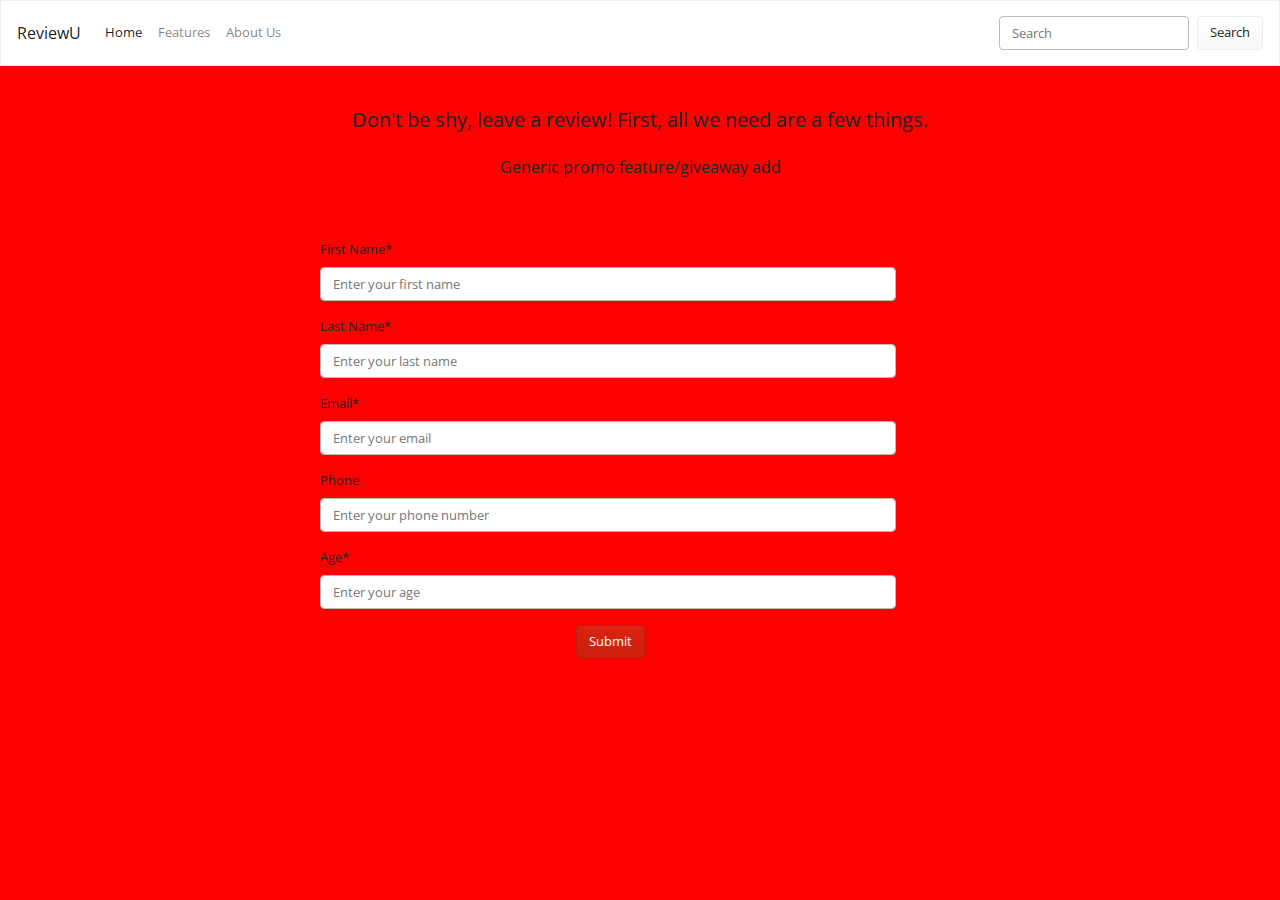
<file: html/index.html>
<!DOCTYPE html>
<html>
<head>
    <link rel="stylesheet" type="text/css" href="/css/index.css" media="screen"/>
    <title>ReviewU - Restaurant Review Management Software</title>
        <meta name="viewport" content=" width=device-width, initial-scale=1">
        <!--<link rel="stylesheet" type="text/css" href="theme.css" media="screen"/>-->
    <nav class="navbar navbar-expand-lg navbar-light bg-light">
        <a class="navbar-brand" href="#">ReviewU</a>
        <button class="navbar-toggler" type="button" data-toggle="collapse" data-target="#navbarColor03" aria-controls="navbarColor03" aria-expanded="false" aria-label="Toggle navigation">
            <span class="navbar-toggler-icon"></span>
        </button>

        <div class="collapse navbar-collapse" id="navbarColor03">
            <ul class="navbar-nav mr-auto">
                <li class="nav-item active">
                    <a class="nav-link" href="">Home <span class="sr-only">(current)</span></a>
                </li>
                <li class="nav-item">
                    <a class="nav-link" href="survey-page.html">Features</a>
                </li>

                <li class="nav-item">
                    <a class="nav-link" href="#">About Us</a>
                </li>
            </ul>
            <form class="form-inline my-2 my-lg-0">
                <input class="form-control mr-sm-2" placeholder="Search" type="text">
                <button class="btn btn-secondary my-2 my-sm-0" type="submit">Search</button>
            </form>
        </div>
    </nav>

    <script>
      //validation to assure no blank text fields
        function validateInput() {
            var first = document.forms["userInfoForm"]["exampleInputFirstName"].value;
            var last = document.forms["userInfoForm"]["exampleInputLastName"].value;
            var email = document.forms["userInfoForm"]["exampleInputEmail"].value;
            var age = document.forms["userInfoForm"]["exampleInputAge"].value;
            var phone = document.forms["userInfoForm"]["exampleInputPhone"].value;

            if(first == "") {
                alert("Oops, it looks like First Name was left blank");
                return false;
            }
            else if(last == "") {
                alert("Oops, it looks like Last Name was left blank");
                return false;
            }else if(email == ""){
                alert("Oops, it looks like Email was left blank");
                return false;
            }else if (age == "") {
                alert("Oops, it looks like Age was left blank");
                return false;
            }else if(phone.size != 7) {
                alert("Oops, that's not a valid phone number")
            }
        }


    </script>

</head>
<body>


<form name="userInfoForm" method="post" action="/addname">
    <fieldset>
        <br>
        <br>
        <div id="dontbeshy">
            <p >Don't be shy, leave a review! First, all we need are a few things. </p>
            <small>Generic promo feature/giveaway add</small>
        </div>
        <br>
        <br>
        <br>
        <div class="form-group">
            <!--<small id="emailHelp" class="form-text text-muted">*We'll never share your data with anyone else.</small>-->
            <label for="exampleInputEmail1">First Name*</label>
            <!--<span class="tooltiptextFirst"><li>Required Input</li></span>-->
            <input  name="firstName" class="form-control" id="exampleInputFirstName" aria-describedby="emailHelp" placeholder="Enter your first name">

        </div>
        <div class="form-group">
            <label for="exampleInputPassword1">Last Name* </label>
           <!--<span class="tooltiptextLast"><li>Required Input</li></span>-->
            <input  class="form-control" name="lastName" id="exampleInputLastName" placeholder="Enter your last name" >
        </div>
        <div class="form-group">
            <label for="exampleInputPassword1">Email* </label>
            <!--<span class="tooltiptextEmail">-->
            <!--<li>Required Input</li>-->
            <!--<li>Must include '@' symbol</li>-->
            <!--<li>Must include '.com'</li>-->
            <!--<li>Must include a valid email provider</li>-->
        <!--</span>-->
            <input class="form-control" name="email" id="exampleInputEmail" placeholder="Enter your email" type="email">
        </div>
        <div class="form-group">
            <label for="exampleInputPassword1">Phone</label>
            <input name="phone" class="form-control" id="exampleInputPhone" placeholder="Enter your phone number" >
        </div>
        <div class="form-group">
            <label for="exampleInputPassword1">Age*</label>
            <input name="age" class="form-control" id="exampleInputAge" placeholder="Enter your age" >
        </div>


        <button id="primary-submit" type="submit" class="btn btn-primary">Submit</button>

    </fieldset>

</form>



</body>
</html>
</file>
<file: css/index.css>
@import url("https://fonts.googleapis.com/css?family=Open+Sans:400,700");
:root {
    --blue: #007bff;
    --indigo: #6610f2;
    --purple: #9B479F;
    --pink: #e83e8c;
    --red: #D9230F;
    --orange: #D9831F;
    --yellow: #ffc107;
    --green: #469408;
    --teal: #20c997;
    --cyan: #029ACF;
    --white: #fff;
    --gray: #777;
    --gray-dark: #373a3c;
    --primary: #D9230F;
    --secondary: #fff;
    --success: #469408;
    --info: #029ACF;
    --warning: #9B479F;
    --danger: #D9831F;
    --light: #fff;
    --dark: #373a3c;
    --breakpoint-xs: 0;
    --breakpoint-sm: 576px;
    --breakpoint-md: 768px;
    --breakpoint-lg: 992px;
    --breakpoint-xl: 1200px;
    --font-family-sans-serif: "Open Sans", -apple-system, BlinkMacSystemFont, "Segoe UI", Roboto, "Helvetica Neue", Arial, sans-serif, "Apple Color Emoji", "Segoe UI Emoji", "Segoe UI Symbol";
    --font-family-monospace: SFMono-Regular, Menlo, Monaco, Consolas, "Liberation Mono", "Courier New", monospace;
}

*,
*::before,
*::after {
    -webkit-box-sizing: border-box;
    box-sizing: border-box;
}

html {
    font-family: sans-serif;
    line-height: 1.15;
    -webkit-text-size-adjust: 100%;
    -webkit-tap-highlight-color: rgba(0, 0, 0, 0);
}

article, aside, figcaption, figure, footer, header, hgroup, main, nav, section {
    display: block;
}

body {
    margin: 0;
    font-family: "Open Sans", -apple-system, BlinkMacSystemFont, "Segoe UI", Roboto, "Helvetica Neue", Arial, sans-serif, "Apple Color Emoji", "Segoe UI Emoji", "Segoe UI Symbol";
    font-size: 0.8125rem;
    font-weight: 400;
    line-height: 1.5;
    color: #212529;
    text-align: left;
    background-color: red;
}

#primary-submit {
    margin-left: 45%;

}
#dontbeshy {
    text-align: center;
    font-size: 20px;


}

[tabindex="-1"]:focus {
    outline: 0 !important;
}

hr {
    -webkit-box-sizing: content-box;
    box-sizing: content-box;
    height: 0;
    overflow: visible;
}

h1, h2, h3, h4, h5, h6 {
    margin-top: 0;
    margin-bottom: 0.5rem;
}

p {
    margin-top: 0;
    margin-bottom: 1rem;
}

abbr[title],
abbr[data-original-title] {
    text-decoration: underline;
    -webkit-text-decoration: underline dotted;
    text-decoration: underline dotted;
    cursor: help;
    border-bottom: 0;
    text-decoration-skip-ink: none;
}

address {
    margin-bottom: 1rem;
    font-style: normal;
    line-height: inherit;
}

ol,
ul,
dl {
    margin-top: 0;
    margin-bottom: 1rem;
}

ol ol,
ul ul,
ol ul,
ul ol {
    margin-bottom: 0;
}

dt {
    font-weight: 700;
}

dd {
    margin-bottom: .5rem;
    margin-left: 0;
}

blockquote {
    margin: 0 0 1rem;
}

b,
strong {
    font-weight: bolder;
}

small {
    font-size: 80%;
}

sub,
sup {
    position: relative;
    font-size: 75%;
    line-height: 0;
    vertical-align: baseline;
}

sub {
    bottom: -.25em;
}

sup {
    top: -.5em;
}

a {
    color: #D9230F;
    text-decoration: none;
    background-color: transparent;
}

a:hover {
    color: #91170a;
    text-decoration: underline;
}

a:not([href]):not([tabindex]) {
    color: inherit;
    text-decoration: none;
}

a:not([href]):not([tabindex]):hover, a:not([href]):not([tabindex]):focus {
    color: inherit;
    text-decoration: none;
}

a:not([href]):not([tabindex]):focus {
    outline: 0;
}

pre,
code,
kbd,
samp {
    font-family: SFMono-Regular, Menlo, Monaco, Consolas, "Liberation Mono", "Courier New", monospace;
    font-size: 1em;
}

pre {
    margin-top: 0;
    margin-bottom: 1rem;
    overflow: auto;
}

figure {
    margin: 0 0 1rem;
}

img {
    vertical-align: middle;
    border-style: none;
}

svg {
    overflow: hidden;
    vertical-align: middle;
}

table {
    border-collapse: collapse;
}

caption {
    padding-top: 0.75rem;
    padding-bottom: 0.75rem;
    color: #777;
    text-align: left;
    caption-side: bottom;
}

th {
    text-align: inherit;
}

label {
    display: inline-block;
    margin-bottom: 0.5rem;
}

button {
    border-radius: 0;
}

button:focus {
    outline: 1px dotted;
    outline: 5px auto -webkit-focus-ring-color;
}

input,
button,
select,
optgroup,
textarea {
    margin: 0;
    font-family: inherit;
    font-size: inherit;
    line-height: inherit;
}

button,
input {
    overflow: visible;
}

button,
select {
    text-transform: none;
}

button,
[type="button"],
[type="reset"],
[type="submit"] {
    -webkit-appearance: button;
}

button::-moz-focus-inner,
[type="button"]::-moz-focus-inner,
[type="reset"]::-moz-focus-inner,
[type="submit"]::-moz-focus-inner {
    padding: 0;
    border-style: none;
}

input[type="radio"],
input[type="checkbox"] {
    -webkit-box-sizing: border-box;
    box-sizing: border-box;
    padding: 0;
}

input[type="date"],
input[type="time"],
input[type="datetime-local"],
input[type="month"] {
    -webkit-appearance: listbox;
}

textarea {
    overflow: auto;
    resize: vertical;
}

fieldset {
    min-width: 0;
    padding: 0;
    margin: 0;
    border: 0;
}

legend {
    display: block;
    width: 100%;
    max-width: 100%;
    padding: 0;
    margin-bottom: .5rem;
    font-size: 1.5rem;
    line-height: inherit;
    color: inherit;
    white-space: normal;
}

progress {
    vertical-align:baseline;
    margin-bottom: 0%;
}

[type="number"]::-webkit-inner-spin-button,
[type="number"]::-webkit-outer-spin-button {
    height: auto;
}

[type="search"] {
    outline-offset: -2px;
    -webkit-appearance: none;
}

[type="search"]::-webkit-search-decoration {
    -webkit-appearance: none;
}

::-webkit-file-upload-button {
    font: inherit;
    -webkit-appearance: button;
}

output {
    display: inline-block;
}

summary {
    display: list-item;
    cursor: pointer;
}

template {
    display: none;
}

[hidden] {
    display: none !important;
}

h1, h2, h3, h4, h5, h6,
.h1, .h2, .h3, .h4, .h5, .h6 {
    margin-bottom: 0.5rem;
    font-family: inherit;
    font-weight: 500;
    line-height: 1.2;
    color: inherit;
}

h1, .h1 {
    font-size: 2.03125rem;
}

h2, .h2 {
    font-size: 1.625rem;
}

h3, .h3 {
    font-size: 1.421875rem;
}

h4, .h4 {
    font-size: 1.21875rem;
}

h5, .h5 {
    font-size: 1.015625rem;
}

h6, .h6 {
    font-size: 0.8125rem;
}

.lead {
    font-size: 1.015625rem;
    font-weight: 300;
}

.display-1 {
    font-size: 6rem;
    font-weight: 300;
    line-height: 1.2;
}

.display-2 {
    font-size: 5.5rem;
    font-weight: 300;
    line-height: 1.2;
}

.display-3 {
    font-size: 4.5rem;
    font-weight: 300;
    line-height: 1.2;
}

.display-4 {
    font-size: 3.5rem;
    font-weight: 300;
    line-height: 1.2;
}

hr {
    margin-top: 1rem;
    margin-bottom: 1rem;
    border: 0;
    border-top: 1px solid rgba(0, 0, 0, 0.1);
}

small,
.small {
    font-size: 80%;
    font-weight: 400;
}

mark,
.mark {
    padding: 0.2em;
    background-color: #fcf8e3;
}

.list-unstyled {
    padding-left: 0;
    list-style: none;
}

.list-inline {
    padding-left: 0;
    list-style: none;
}

.list-inline-item {
    display: inline-block;
}

.list-inline-item:not(:last-child) {
    margin-right: 0.5rem;
}

.initialism {
    font-size: 90%;
    text-transform: uppercase;
}

.blockquote {
    margin-bottom: 1rem;
    font-size: 1.015625rem;
}

.blockquote-footer {
    display: block;
    font-size: 80%;
    color: #777;
}

.blockquote-footer::before {
    content: "\2014\00A0";
}

.img-fluid {
    max-width: 100%;
    height: auto;
}

.img-thumbnail {
    padding: 0.25rem;
    background-color: #FCFCFC;
    border: 1px solid #ccc;
    border-radius: 0.25rem;
    max-width: 100%;
    height: auto;
}

.figure {
    display: inline-block;
}

.figure-img {
    margin-bottom: 0.5rem;
    line-height: 1;
}

.figure-caption {
    font-size: 90%;
    color: #777;
}

code {
    font-size: 87.5%;
    color: #e83e8c;
    word-break: break-word;
}

a > code {
    color: inherit;
}

kbd {
    padding: 0.2rem 0.4rem;
    font-size: 87.5%;
    color: #fff;
    background-color: #212529;
    border-radius: 0.2rem;
}

kbd kbd {
    padding: 0;
    font-size: 100%;
    font-weight: 700;
}

pre {
    display: block;
    font-size: 87.5%;
    color: #212529;
}

pre code {
    font-size: inherit;
    color: inherit;
    word-break: normal;
}

.pre-scrollable {
    max-height: 340px;
    overflow-y: scroll;
}

.container {
    width: 100%;
    padding-right: 15px;
    padding-left: 15px;
    margin-right: auto;
    margin-left: auto;
}

@media (min-width: 576px) {
    .container {
        max-width: 540px;
    }
}

@media (min-width: 768px) {
    .container {
        max-width: 720px;
    }
}

@media (min-width: 992px) {
    .container {
        max-width: 960px;
    }
}

@media (min-width: 1200px) {
    .container {
        max-width: 1140px;
    }
}

.container-fluid {
    width: 100%;
    padding-right: 15px;
    padding-left: 15px;
    margin-right: auto;
    margin-left: auto;
}

.row {
    display: -webkit-box;
    display: -ms-flexbox;
    display: flex;
    -ms-flex-wrap: wrap;
    flex-wrap: wrap;
    margin-right: -15px;
    margin-left: -15px;
}

.no-gutters {
    margin-right: 0;
    margin-left: 0;
}

.no-gutters > .col,
.no-gutters > [class*="col-"] {
    padding-right: 0;
    padding-left: 0;
}

.col-1, .col-2, .col-3, .col-4, .col-5, .col-6, .col-7, .col-8, .col-9, .col-10, .col-11, .col-12, .col,
.col-auto, .col-sm-1, .col-sm-2, .col-sm-3, .col-sm-4, .col-sm-5, .col-sm-6, .col-sm-7, .col-sm-8, .col-sm-9, .col-sm-10, .col-sm-11, .col-sm-12, .col-sm,
.col-sm-auto, .col-md-1, .col-md-2, .col-md-3, .col-md-4, .col-md-5, .col-md-6, .col-md-7, .col-md-8, .col-md-9, .col-md-10, .col-md-11, .col-md-12, .col-md,
.col-md-auto, .col-lg-1, .col-lg-2, .col-lg-3, .col-lg-4, .col-lg-5, .col-lg-6, .col-lg-7, .col-lg-8, .col-lg-9, .col-lg-10, .col-lg-11, .col-lg-12, .col-lg,
.col-lg-auto, .col-xl-1, .col-xl-2, .col-xl-3, .col-xl-4, .col-xl-5, .col-xl-6, .col-xl-7, .col-xl-8, .col-xl-9, .col-xl-10, .col-xl-11, .col-xl-12, .col-xl,
.col-xl-auto {
    position: relative;
    width: 100%;
    padding-right: 15px;
    padding-left: 15px;
}

.col {
    -ms-flex-preferred-size: 0;
    flex-basis: 0;
    -webkit-box-flex: 1;
    -ms-flex-positive: 1;
    flex-grow: 1;
    max-width: 100%;
}

.col-auto {
    -webkit-box-flex: 0;
    -ms-flex: 0 0 auto;
    flex: 0 0 auto;
    width: auto;
    max-width: 100%;
}

.col-1 {
    -webkit-box-flex: 0;
    -ms-flex: 0 0 8.3333333333%;
    flex: 0 0 8.3333333333%;
    max-width: 8.3333333333%;
}

.col-2 {
    -webkit-box-flex: 0;
    -ms-flex: 0 0 16.6666666667%;
    flex: 0 0 16.6666666667%;
    max-width: 16.6666666667%;
}

.col-3 {
    -webkit-box-flex: 0;
    -ms-flex: 0 0 25%;
    flex: 0 0 25%;
    max-width: 25%;
}

.col-4 {
    -webkit-box-flex: 0;
    -ms-flex: 0 0 33.3333333333%;
    flex: 0 0 33.3333333333%;
    max-width: 33.3333333333%;
}

.col-5 {
    -webkit-box-flex: 0;
    -ms-flex: 0 0 41.6666666667%;
    flex: 0 0 41.6666666667%;
    max-width: 41.6666666667%;
}

.col-6 {
    -webkit-box-flex: 0;
    -ms-flex: 0 0 50%;
    flex: 0 0 50%;
    max-width: 50%;
}

.col-7 {
    -webkit-box-flex: 0;
    -ms-flex: 0 0 58.3333333333%;
    flex: 0 0 58.3333333333%;
    max-width: 58.3333333333%;
}

.col-8 {
    -webkit-box-flex: 0;
    -ms-flex: 0 0 66.6666666667%;
    flex: 0 0 66.6666666667%;
    max-width: 66.6666666667%;
}

.col-9 {
    -webkit-box-flex: 0;
    -ms-flex: 0 0 75%;
    flex: 0 0 75%;
    max-width: 75%;
}

.col-10 {
    -webkit-box-flex: 0;
    -ms-flex: 0 0 83.3333333333%;
    flex: 0 0 83.3333333333%;
    max-width: 83.3333333333%;
}

.col-11 {
    -webkit-box-flex: 0;
    -ms-flex: 0 0 91.6666666667%;
    flex: 0 0 91.6666666667%;
    max-width: 91.6666666667%;
}

.col-12 {
    -webkit-box-flex: 0;
    -ms-flex: 0 0 100%;
    flex: 0 0 100%;
    max-width: 100%;
}

.order-first {
    -webkit-box-ordinal-group: 0;
    -ms-flex-order: -1;
    order: -1;
}

.order-last {
    -webkit-box-ordinal-group: 14;
    -ms-flex-order: 13;
    order: 13;
}

.order-0 {
    -webkit-box-ordinal-group: 1;
    -ms-flex-order: 0;
    order: 0;
}

.order-1 {
    -webkit-box-ordinal-group: 2;
    -ms-flex-order: 1;
    order: 1;
}

.order-2 {
    -webkit-box-ordinal-group: 3;
    -ms-flex-order: 2;
    order: 2;
}

.order-3 {
    -webkit-box-ordinal-group: 4;
    -ms-flex-order: 3;
    order: 3;
}

.order-4 {
    -webkit-box-ordinal-group: 5;
    -ms-flex-order: 4;
    order: 4;
}

.order-5 {
    -webkit-box-ordinal-group: 6;
    -ms-flex-order: 5;
    order: 5;
}

.order-6 {
    -webkit-box-ordinal-group: 7;
    -ms-flex-order: 6;
    order: 6;
}

.order-7 {
    -webkit-box-ordinal-group: 8;
    -ms-flex-order: 7;
    order: 7;
}

.order-8 {
    -webkit-box-ordinal-group: 9;
    -ms-flex-order: 8;
    order: 8;
}

.order-9 {
    -webkit-box-ordinal-group: 10;
    -ms-flex-order: 9;
    order: 9;
}

.order-10 {
    -webkit-box-ordinal-group: 11;
    -ms-flex-order: 10;
    order: 10;
}

.order-11 {
    -webkit-box-ordinal-group: 12;
    -ms-flex-order: 11;
    order: 11;
}

.order-12 {
    -webkit-box-ordinal-group: 13;
    -ms-flex-order: 12;
    order: 12;
}

.offset-1 {
    margin-left: 8.3333333333%;
}

.offset-2 {
    margin-left: 16.6666666667%;
}

.offset-3 {
    margin-left: 25%;
}

.offset-4 {
    margin-left: 33.3333333333%;
}

.offset-5 {
    margin-left: 41.6666666667%;
}

.offset-6 {
    margin-left: 50%;
}

.offset-7 {
    margin-left: 58.3333333333%;
}

.offset-8 {
    margin-left: 66.6666666667%;
}

.offset-9 {
    margin-left: 75%;
}

.offset-10 {
    margin-left: 83.3333333333%;
}

.offset-11 {
    margin-left: 91.6666666667%;
}

@media (min-width: 576px) {
    .col-sm {
        -ms-flex-preferred-size: 0;
        flex-basis: 0;
        -webkit-box-flex: 1;
        -ms-flex-positive: 1;
        flex-grow: 1;
        max-width: 100%;
    }
    .col-sm-auto {
        -webkit-box-flex: 0;
        -ms-flex: 0 0 auto;
        flex: 0 0 auto;
        width: auto;
        max-width: 100%;
    }
    .col-sm-1 {
        -webkit-box-flex: 0;
        -ms-flex: 0 0 8.3333333333%;
        flex: 0 0 8.3333333333%;
        max-width: 8.3333333333%;
    }
    .col-sm-2 {
        -webkit-box-flex: 0;
        -ms-flex: 0 0 16.6666666667%;
        flex: 0 0 16.6666666667%;
        max-width: 16.6666666667%;
    }
    .col-sm-3 {
        -webkit-box-flex: 0;
        -ms-flex: 0 0 25%;
        flex: 0 0 25%;
        max-width: 25%;
    }
    .col-sm-4 {
        -webkit-box-flex: 0;
        -ms-flex: 0 0 33.3333333333%;
        flex: 0 0 33.3333333333%;
        max-width: 33.3333333333%;
    }
    .col-sm-5 {
        -webkit-box-flex: 0;
        -ms-flex: 0 0 41.6666666667%;
        flex: 0 0 41.6666666667%;
        max-width: 41.6666666667%;
    }
    .col-sm-6 {
        -webkit-box-flex: 0;
        -ms-flex: 0 0 50%;
        flex: 0 0 50%;
        max-width: 50%;
    }
    .col-sm-7 {
        -webkit-box-flex: 0;
        -ms-flex: 0 0 58.3333333333%;
        flex: 0 0 58.3333333333%;
        max-width: 58.3333333333%;
    }
    .col-sm-8 {
        -webkit-box-flex: 0;
        -ms-flex: 0 0 66.6666666667%;
        flex: 0 0 66.6666666667%;
        max-width: 66.6666666667%;
    }
    .col-sm-9 {
        -webkit-box-flex: 0;
        -ms-flex: 0 0 75%;
        flex: 0 0 75%;
        max-width: 75%;
    }
    .col-sm-10 {
        -webkit-box-flex: 0;
        -ms-flex: 0 0 83.3333333333%;
        flex: 0 0 83.3333333333%;
        max-width: 83.3333333333%;
    }
    .col-sm-11 {
        -webkit-box-flex: 0;
        -ms-flex: 0 0 91.6666666667%;
        flex: 0 0 91.6666666667%;
        max-width: 91.6666666667%;
    }
    .col-sm-12 {
        -webkit-box-flex: 0;
        -ms-flex: 0 0 100%;
        flex: 0 0 100%;
        max-width: 100%;
    }
    .order-sm-first {
        -webkit-box-ordinal-group: 0;
        -ms-flex-order: -1;
        order: -1;
    }
    .order-sm-last {
        -webkit-box-ordinal-group: 14;
        -ms-flex-order: 13;
        order: 13;
    }
    .order-sm-0 {
        -webkit-box-ordinal-group: 1;
        -ms-flex-order: 0;
        order: 0;
    }
    .order-sm-1 {
        -webkit-box-ordinal-group: 2;
        -ms-flex-order: 1;
        order: 1;
    }
    .order-sm-2 {
        -webkit-box-ordinal-group: 3;
        -ms-flex-order: 2;
        order: 2;
    }
    .order-sm-3 {
        -webkit-box-ordinal-group: 4;
        -ms-flex-order: 3;
        order: 3;
    }
    .order-sm-4 {
        -webkit-box-ordinal-group: 5;
        -ms-flex-order: 4;
        order: 4;
    }
    .order-sm-5 {
        -webkit-box-ordinal-group: 6;
        -ms-flex-order: 5;
        order: 5;
    }
    .order-sm-6 {
        -webkit-box-ordinal-group: 7;
        -ms-flex-order: 6;
        order: 6;
    }
    .order-sm-7 {
        -webkit-box-ordinal-group: 8;
        -ms-flex-order: 7;
        order: 7;
    }
    .order-sm-8 {
        -webkit-box-ordinal-group: 9;
        -ms-flex-order: 8;
        order: 8;
    }
    .order-sm-9 {
        -webkit-box-ordinal-group: 10;
        -ms-flex-order: 9;
        order: 9;
    }
    .order-sm-10 {
        -webkit-box-ordinal-group: 11;
        -ms-flex-order: 10;
        order: 10;
    }
    .order-sm-11 {
        -webkit-box-ordinal-group: 12;
        -ms-flex-order: 11;
        order: 11;
    }
    .order-sm-12 {
        -webkit-box-ordinal-group: 13;
        -ms-flex-order: 12;
        order: 12;
    }
    .offset-sm-0 {
        margin-left: 0;
    }
    .offset-sm-1 {
        margin-left: 8.3333333333%;
    }
    .offset-sm-2 {
        margin-left: 16.6666666667%;
    }
    .offset-sm-3 {
        margin-left: 25%;
    }
    .offset-sm-4 {
        margin-left: 33.3333333333%;
    }
    .offset-sm-5 {
        margin-left: 41.6666666667%;
    }
    .offset-sm-6 {
        margin-left: 50%;
    }
    .offset-sm-7 {
        margin-left: 58.3333333333%;
    }
    .offset-sm-8 {
        margin-left: 66.6666666667%;
    }
    .offset-sm-9 {
        margin-left: 75%;
    }
    .offset-sm-10 {
        margin-left: 83.3333333333%;
    }
    .offset-sm-11 {
        margin-left: 91.6666666667%;
    }
}

@media (min-width: 768px) {
    .col-md {
        -ms-flex-preferred-size: 0;
        flex-basis: 0;
        -webkit-box-flex: 1;
        -ms-flex-positive: 1;
        flex-grow: 1;
        max-width: 100%;
    }
    .col-md-auto {
        -webkit-box-flex: 0;
        -ms-flex: 0 0 auto;
        flex: 0 0 auto;
        width: auto;
        max-width: 100%;
    }
    .col-md-1 {
        -webkit-box-flex: 0;
        -ms-flex: 0 0 8.3333333333%;
        flex: 0 0 8.3333333333%;
        max-width: 8.3333333333%;
    }
    .col-md-2 {
        -webkit-box-flex: 0;
        -ms-flex: 0 0 16.6666666667%;
        flex: 0 0 16.6666666667%;
        max-width: 16.6666666667%;
    }
    .col-md-3 {
        -webkit-box-flex: 0;
        -ms-flex: 0 0 25%;
        flex: 0 0 25%;
        max-width: 25%;
    }
    .col-md-4 {
        -webkit-box-flex: 0;
        -ms-flex: 0 0 33.3333333333%;
        flex: 0 0 33.3333333333%;
        max-width: 33.3333333333%;
    }
    .col-md-5 {
        -webkit-box-flex: 0;
        -ms-flex: 0 0 41.6666666667%;
        flex: 0 0 41.6666666667%;
        max-width: 41.6666666667%;
    }
    .col-md-6 {
        -webkit-box-flex: 0;
        -ms-flex: 0 0 50%;
        flex: 0 0 50%;
        max-width: 50%;
    }
    .col-md-7 {
        -webkit-box-flex: 0;
        -ms-flex: 0 0 58.3333333333%;
        flex: 0 0 58.3333333333%;
        max-width: 58.3333333333%;
    }
    .col-md-8 {
        -webkit-box-flex: 0;
        -ms-flex: 0 0 66.6666666667%;
        flex: 0 0 66.6666666667%;
        max-width: 66.6666666667%;
    }
    .col-md-9 {
        -webkit-box-flex: 0;
        -ms-flex: 0 0 75%;
        flex: 0 0 75%;
        max-width: 75%;
    }
    .col-md-10 {
        -webkit-box-flex: 0;
        -ms-flex: 0 0 83.3333333333%;
        flex: 0 0 83.3333333333%;
        max-width: 83.3333333333%;
    }
    .col-md-11 {
        -webkit-box-flex: 0;
        -ms-flex: 0 0 91.6666666667%;
        flex: 0 0 91.6666666667%;
        max-width: 91.6666666667%;
    }
    .col-md-12 {
        -webkit-box-flex: 0;
        -ms-flex: 0 0 100%;
        flex: 0 0 100%;
        max-width: 100%;
    }
    .order-md-first {
        -webkit-box-ordinal-group: 0;
        -ms-flex-order: -1;
        order: -1;
    }
    .order-md-last {
        -webkit-box-ordinal-group: 14;
        -ms-flex-order: 13;
        order: 13;
    }
    .order-md-0 {
        -webkit-box-ordinal-group: 1;
        -ms-flex-order: 0;
        order: 0;
    }
    .order-md-1 {
        -webkit-box-ordinal-group: 2;
        -ms-flex-order: 1;
        order: 1;
    }
    .order-md-2 {
        -webkit-box-ordinal-group: 3;
        -ms-flex-order: 2;
        order: 2;
    }
    .order-md-3 {
        -webkit-box-ordinal-group: 4;
        -ms-flex-order: 3;
        order: 3;
    }
    .order-md-4 {
        -webkit-box-ordinal-group: 5;
        -ms-flex-order: 4;
        order: 4;
    }
    .order-md-5 {
        -webkit-box-ordinal-group: 6;
        -ms-flex-order: 5;
        order: 5;
    }
    .order-md-6 {
        -webkit-box-ordinal-group: 7;
        -ms-flex-order: 6;
        order: 6;
    }
    .order-md-7 {
        -webkit-box-ordinal-group: 8;
        -ms-flex-order: 7;
        order: 7;
    }
    .order-md-8 {
        -webkit-box-ordinal-group: 9;
        -ms-flex-order: 8;
        order: 8;
    }
    .order-md-9 {
        -webkit-box-ordinal-group: 10;
        -ms-flex-order: 9;
        order: 9;
    }
    .order-md-10 {
        -webkit-box-ordinal-group: 11;
        -ms-flex-order: 10;
        order: 10;
    }
    .order-md-11 {
        -webkit-box-ordinal-group: 12;
        -ms-flex-order: 11;
        order: 11;
    }
    .order-md-12 {
        -webkit-box-ordinal-group: 13;
        -ms-flex-order: 12;
        order: 12;
    }
    .offset-md-0 {
        margin-left: 0;
    }
    .offset-md-1 {
        margin-left: 8.3333333333%;
    }
    .offset-md-2 {
        margin-left: 16.6666666667%;
    }
    .offset-md-3 {
        margin-left: 25%;
    }
    .offset-md-4 {
        margin-left: 33.3333333333%;
    }
    .offset-md-5 {
        margin-left: 41.6666666667%;
    }
    .offset-md-6 {
        margin-left: 50%;
    }
    .offset-md-7 {
        margin-left: 58.3333333333%;
    }
    .offset-md-8 {
        margin-left: 66.6666666667%;
    }
    .offset-md-9 {
        margin-left: 75%;
    }
    .offset-md-10 {
        margin-left: 83.3333333333%;
    }
    .offset-md-11 {
        margin-left: 91.6666666667%;
    }
}

@media (min-width: 992px) {
    .col-lg {
        -ms-flex-preferred-size: 0;
        flex-basis: 0;
        -webkit-box-flex: 1;
        -ms-flex-positive: 1;
        flex-grow: 1;
        max-width: 100%;
    }
    .col-lg-auto {
        -webkit-box-flex: 0;
        -ms-flex: 0 0 auto;
        flex: 0 0 auto;
        width: auto;
        max-width: 100%;
    }
    .col-lg-1 {
        -webkit-box-flex: 0;
        -ms-flex: 0 0 8.3333333333%;
        flex: 0 0 8.3333333333%;
        max-width: 8.3333333333%;
    }
    .col-lg-2 {
        -webkit-box-flex: 0;
        -ms-flex: 0 0 16.6666666667%;
        flex: 0 0 16.6666666667%;
        max-width: 16.6666666667%;
    }
    .col-lg-3 {
        -webkit-box-flex: 0;
        -ms-flex: 0 0 25%;
        flex: 0 0 25%;
        max-width: 25%;
    }
    .col-lg-4 {
        -webkit-box-flex: 0;
        -ms-flex: 0 0 33.3333333333%;
        flex: 0 0 33.3333333333%;
        max-width: 33.3333333333%;
    }
    .col-lg-5 {
        -webkit-box-flex: 0;
        -ms-flex: 0 0 41.6666666667%;
        flex: 0 0 41.6666666667%;
        max-width: 41.6666666667%;
    }
    .col-lg-6 {
        -webkit-box-flex: 0;
        -ms-flex: 0 0 50%;
        flex: 0 0 50%;
        max-width: 50%;
    }
    .col-lg-7 {
        -webkit-box-flex: 0;
        -ms-flex: 0 0 58.3333333333%;
        flex: 0 0 58.3333333333%;
        max-width: 58.3333333333%;
    }
    .col-lg-8 {
        -webkit-box-flex: 0;
        -ms-flex: 0 0 66.6666666667%;
        flex: 0 0 66.6666666667%;
        max-width: 66.6666666667%;
    }
    .col-lg-9 {
        -webkit-box-flex: 0;
        -ms-flex: 0 0 75%;
        flex: 0 0 75%;
        max-width: 75%;
    }
    .col-lg-10 {
        -webkit-box-flex: 0;
        -ms-flex: 0 0 83.3333333333%;
        flex: 0 0 83.3333333333%;
        max-width: 83.3333333333%;
    }
    .col-lg-11 {
        -webkit-box-flex: 0;
        -ms-flex: 0 0 91.6666666667%;
        flex: 0 0 91.6666666667%;
        max-width: 91.6666666667%;
    }
    .col-lg-12 {
        -webkit-box-flex: 0;
        -ms-flex: 0 0 100%;
        flex: 0 0 100%;
        max-width: 100%;
    }
    .order-lg-first {
        -webkit-box-ordinal-group: 0;
        -ms-flex-order: -1;
        order: -1;
    }
    .order-lg-last {
        -webkit-box-ordinal-group: 14;
        -ms-flex-order: 13;
        order: 13;
    }
    .order-lg-0 {
        -webkit-box-ordinal-group: 1;
        -ms-flex-order: 0;
        order: 0;
    }
    .order-lg-1 {
        -webkit-box-ordinal-group: 2;
        -ms-flex-order: 1;
        order: 1;
    }
    .order-lg-2 {
        -webkit-box-ordinal-group: 3;
        -ms-flex-order: 2;
        order: 2;
    }
    .order-lg-3 {
        -webkit-box-ordinal-group: 4;
        -ms-flex-order: 3;
        order: 3;
    }
    .order-lg-4 {
        -webkit-box-ordinal-group: 5;
        -ms-flex-order: 4;
        order: 4;
    }
    .order-lg-5 {
        -webkit-box-ordinal-group: 6;
        -ms-flex-order: 5;
        order: 5;
    }
    .order-lg-6 {
        -webkit-box-ordinal-group: 7;
        -ms-flex-order: 6;
        order: 6;
    }
    .order-lg-7 {
        -webkit-box-ordinal-group: 8;
        -ms-flex-order: 7;
        order: 7;
    }
    .order-lg-8 {
        -webkit-box-ordinal-group: 9;
        -ms-flex-order: 8;
        order: 8;
    }
    .order-lg-9 {
        -webkit-box-ordinal-group: 10;
        -ms-flex-order: 9;
        order: 9;
    }
    .order-lg-10 {
        -webkit-box-ordinal-group: 11;
        -ms-flex-order: 10;
        order: 10;
    }
    .order-lg-11 {
        -webkit-box-ordinal-group: 12;
        -ms-flex-order: 11;
        order: 11;
    }
    .order-lg-12 {
        -webkit-box-ordinal-group: 13;
        -ms-flex-order: 12;
        order: 12;
    }
    .offset-lg-0 {
        margin-left: 0;
    }
    .offset-lg-1 {
        margin-left: 8.3333333333%;
    }
    .offset-lg-2 {
        margin-left: 16.6666666667%;
    }
    .offset-lg-3 {
        margin-left: 25%;
    }
    .offset-lg-4 {
        margin-left: 33.3333333333%;
    }
    .offset-lg-5 {
        margin-left: 41.6666666667%;
    }
    .offset-lg-6 {
        margin-left: 50%;
    }
    .offset-lg-7 {
        margin-left: 58.3333333333%;
    }
    .offset-lg-8 {
        margin-left: 66.6666666667%;
    }
    .offset-lg-9 {
        margin-left: 75%;
    }
    .offset-lg-10 {
        margin-left: 83.3333333333%;
    }
    .offset-lg-11 {
        margin-left: 91.6666666667%;
    }
}

@media (min-width: 1200px) {
    .col-xl {
        -ms-flex-preferred-size: 0;
        flex-basis: 0;
        -webkit-box-flex: 1;
        -ms-flex-positive: 1;
        flex-grow: 1;
        max-width: 100%;
    }
    .col-xl-auto {
        -webkit-box-flex: 0;
        -ms-flex: 0 0 auto;
        flex: 0 0 auto;
        width: auto;
        max-width: 100%;
    }
    .col-xl-1 {
        -webkit-box-flex: 0;
        -ms-flex: 0 0 8.3333333333%;
        flex: 0 0 8.3333333333%;
        max-width: 8.3333333333%;
    }
    .col-xl-2 {
        -webkit-box-flex: 0;
        -ms-flex: 0 0 16.6666666667%;
        flex: 0 0 16.6666666667%;
        max-width: 16.6666666667%;
    }
    .col-xl-3 {
        -webkit-box-flex: 0;
        -ms-flex: 0 0 25%;
        flex: 0 0 25%;
        max-width: 25%;
    }
    .col-xl-4 {
        -webkit-box-flex: 0;
        -ms-flex: 0 0 33.3333333333%;
        flex: 0 0 33.3333333333%;
        max-width: 33.3333333333%;
    }
    .col-xl-5 {
        -webkit-box-flex: 0;
        -ms-flex: 0 0 41.6666666667%;
        flex: 0 0 41.6666666667%;
        max-width: 41.6666666667%;
    }
    .col-xl-6 {
        -webkit-box-flex: 0;
        -ms-flex: 0 0 50%;
        flex: 0 0 50%;
        max-width: 50%;
    }
    .col-xl-7 {
        -webkit-box-flex: 0;
        -ms-flex: 0 0 58.3333333333%;
        flex: 0 0 58.3333333333%;
        max-width: 58.3333333333%;
    }
    .col-xl-8 {
        -webkit-box-flex: 0;
        -ms-flex: 0 0 66.6666666667%;
        flex: 0 0 66.6666666667%;
        max-width: 66.6666666667%;
    }
    .col-xl-9 {
        -webkit-box-flex: 0;
        -ms-flex: 0 0 75%;
        flex: 0 0 75%;
        max-width: 75%;
    }
    .col-xl-10 {
        -webkit-box-flex: 0;
        -ms-flex: 0 0 83.3333333333%;
        flex: 0 0 83.3333333333%;
        max-width: 83.3333333333%;
    }
    .col-xl-11 {
        -webkit-box-flex: 0;
        -ms-flex: 0 0 91.6666666667%;
        flex: 0 0 91.6666666667%;
        max-width: 91.6666666667%;
    }
    .col-xl-12 {
        -webkit-box-flex: 0;
        -ms-flex: 0 0 100%;
        flex: 0 0 100%;
        max-width: 100%;
    }
    .order-xl-first {
        -webkit-box-ordinal-group: 0;
        -ms-flex-order: -1;
        order: -1;
    }
    .order-xl-last {
        -webkit-box-ordinal-group: 14;
        -ms-flex-order: 13;
        order: 13;
    }
    .order-xl-0 {
        -webkit-box-ordinal-group: 1;
        -ms-flex-order: 0;
        order: 0;
    }
    .order-xl-1 {
        -webkit-box-ordinal-group: 2;
        -ms-flex-order: 1;
        order: 1;
    }
    .order-xl-2 {
        -webkit-box-ordinal-group: 3;
        -ms-flex-order: 2;
        order: 2;
    }
    .order-xl-3 {
        -webkit-box-ordinal-group: 4;
        -ms-flex-order: 3;
        order: 3;
    }
    .order-xl-4 {
        -webkit-box-ordinal-group: 5;
        -ms-flex-order: 4;
        order: 4;
    }
    .order-xl-5 {
        -webkit-box-ordinal-group: 6;
        -ms-flex-order: 5;
        order: 5;
    }
    .order-xl-6 {
        -webkit-box-ordinal-group: 7;
        -ms-flex-order: 6;
        order: 6;
    }
    .order-xl-7 {
        -webkit-box-ordinal-group: 8;
        -ms-flex-order: 7;
        order: 7;
    }
    .order-xl-8 {
        -webkit-box-ordinal-group: 9;
        -ms-flex-order: 8;
        order: 8;
    }
    .order-xl-9 {
        -webkit-box-ordinal-group: 10;
        -ms-flex-order: 9;
        order: 9;
    }
    .order-xl-10 {
        -webkit-box-ordinal-group: 11;
        -ms-flex-order: 10;
        order: 10;
    }
    .order-xl-11 {
        -webkit-box-ordinal-group: 12;
        -ms-flex-order: 11;
        order: 11;
    }
    .order-xl-12 {
        -webkit-box-ordinal-group: 13;
        -ms-flex-order: 12;
        order: 12;
    }
    .offset-xl-0 {
        margin-left: 0;
    }
    .offset-xl-1 {
        margin-left: 8.3333333333%;
    }
    .offset-xl-2 {
        margin-left: 16.6666666667%;
    }
    .offset-xl-3 {
        margin-left: 25%;
    }
    .offset-xl-4 {
        margin-left: 33.3333333333%;
    }
    .offset-xl-5 {
        margin-left: 41.6666666667%;
    }
    .offset-xl-6 {
        margin-left: 50%;
    }
    .offset-xl-7 {
        margin-left: 58.3333333333%;
    }
    .offset-xl-8 {
        margin-left: 66.6666666667%;
    }
    .offset-xl-9 {
        margin-left: 75%;
    }
    .offset-xl-10 {
        margin-left: 83.3333333333%;
    }
    .offset-xl-11 {
        margin-left: 91.6666666667%;
    }
}

.table {
    width: 100%;
    margin-bottom: 1rem;
    background-color: transparent;
}

.table th,
.table td {
    padding: 0.75rem;
    vertical-align: top;
    border-top: 1px solid #ccc;
}

.table thead th {
    vertical-align: bottom;
    border-bottom: 2px solid #ccc;
}

.table tbody + tbody {
    border-top: 2px solid #ccc;
}

.table .table {
    background-color: #FCFCFC;
}

.table-sm th,
.table-sm td {
    padding: 0.3rem;
}

.table-bordered {
    border: 1px solid #ccc;
}

.table-bordered th,
.table-bordered td {
    border: 1px solid #ccc;
}

.table-bordered thead th,
.table-bordered thead td {
    border-bottom-width: 2px;
}

.table-borderless th,
.table-borderless td,
.table-borderless thead th,
.table-borderless tbody + tbody {
    border: 0;
}

.table-striped tbody tr:nth-of-type(odd) {
    background-color: rgba(0, 0, 0, 0.05);
}

.table-hover tbody tr:hover {
    background-color: rgba(0, 0, 0, 0.075);
}

.table-primary,
.table-primary > th,
.table-primary > td {
    background-color: #f4c1bc;
}

.table-primary th,
.table-primary td,
.table-primary thead th,
.table-primary tbody + tbody {
    border-color: #eb8d82;
}

.table-hover .table-primary:hover {
    background-color: #f0ada6;
}

.table-hover .table-primary:hover > td,
.table-hover .table-primary:hover > th {
    background-color: #f0ada6;
}

.table-secondary,
.table-secondary > th,
.table-secondary > td {
    background-color: white;
}

.table-secondary th,
.table-secondary td,
.table-secondary thead th,
.table-secondary tbody + tbody {
    border-color: white;
}

.table-hover .table-secondary:hover {
    background-color: #f2f2f2;
}

.table-hover .table-secondary:hover > td,
.table-hover .table-secondary:hover > th {
    background-color: #f2f2f2;
}

.table-success,
.table-success > th,
.table-success > td {
    background-color: #cbe1ba;
}

.table-success th,
.table-success td,
.table-success thead th,
.table-success tbody + tbody {
    border-color: #9fc77f;
}

.table-hover .table-success:hover {
    background-color: #bed9a8;
}

.table-hover .table-success:hover > td,
.table-hover .table-success:hover > th {
    background-color: #bed9a8;
}

.table-info,
.table-info > th,
.table-info > td {
    background-color: #b8e3f2;
}

.table-info th,
.table-info td,
.table-info thead th,
.table-info tbody + tbody {
    border-color: #7bcae6;
}

.table-hover .table-info:hover {
    background-color: #a2dbee;
}

.table-hover .table-info:hover > td,
.table-hover .table-info:hover > th {
    background-color: #a2dbee;
}

.table-warning,
.table-warning > th,
.table-warning > td {
    background-color: #e3cbe4;
}

.table-warning th,
.table-warning td,
.table-warning thead th,
.table-warning tbody + tbody {
    border-color: #cb9fcd;
}

.table-hover .table-warning:hover {
    background-color: #dabadb;
}

.table-hover .table-warning:hover > td,
.table-hover .table-warning:hover > th {
    background-color: #dabadb;
}

.table-danger,
.table-danger > th,
.table-danger > td {
    background-color: #f4dcc0;
}

.table-danger th,
.table-danger td,
.table-danger thead th,
.table-danger tbody + tbody {
    border-color: #ebbf8b;
}

.table-hover .table-danger:hover {
    background-color: #f0d0aa;
}

.table-hover .table-danger:hover > td,
.table-hover .table-danger:hover > th {
    background-color: #f0d0aa;
}

.table-light,
.table-light > th,
.table-light > td {
    background-color: white;
}

.table-light th,
.table-light td,
.table-light thead th,
.table-light tbody + tbody {
    border-color: white;
}

.table-hover .table-light:hover {
    background-color: #f2f2f2;
}

.table-hover .table-light:hover > td,
.table-hover .table-light:hover > th {
    background-color: #f2f2f2;
}

.table-dark,
.table-dark > th,
.table-dark > td {
    background-color: #c7c8c8;
}

.table-dark th,
.table-dark td,
.table-dark thead th,
.table-dark tbody + tbody {
    border-color: #97999a;
}

.table-hover .table-dark:hover {
    background-color: #babbbb;
}

.table-hover .table-dark:hover > td,
.table-hover .table-dark:hover > th {
    background-color: #babbbb;
}

.table-active,
.table-active > th,
.table-active > td {
    background-color: rgba(0, 0, 0, 0.075);
}

.table-hover .table-active:hover {
    background-color: rgba(0, 0, 0, 0.075);
}

.table-hover .table-active:hover > td,
.table-hover .table-active:hover > th {
    background-color: rgba(0, 0, 0, 0.075);
}

.table .thead-dark th {
    color: #fff;
    background-color: #212529;
    border-color: #32383e;
}

.table .thead-light th {
    color: #444;
    background-color: #ddd;
    border-color: #ccc;
}

.table-dark {
    color: #fff;
    background-color: #212529;
}

.table-dark th,
.table-dark td,
.table-dark thead th {
    border-color: #32383e;
}

.table-dark.table-bordered {
    border: 0;
}

.table-dark.table-striped tbody tr:nth-of-type(odd) {
    background-color: rgba(255, 255, 255, 0.05);
}

.table-dark.table-hover tbody tr:hover {
    background-color: rgba(255, 255, 255, 0.075);
}

@media (max-width: 575.98px) {
    .table-responsive-sm {
        display: block;
        width: 100%;
        overflow-x: auto;
        -webkit-overflow-scrolling: touch;
        -ms-overflow-style: -ms-autohiding-scrollbar;
    }
    .table-responsive-sm > .table-bordered {
        border: 0;
    }
}

@media (max-width: 767.98px) {
    .table-responsive-md {
        display: block;
        width: 100%;
        overflow-x: auto;
        -webkit-overflow-scrolling: touch;
        -ms-overflow-style: -ms-autohiding-scrollbar;
    }
    .table-responsive-md > .table-bordered {
        border: 0;
    }
}

@media (max-width: 991.98px) {
    .table-responsive-lg {
        display: block;
        width: 100%;
        overflow-x: auto;
        -webkit-overflow-scrolling: touch;
        -ms-overflow-style: -ms-autohiding-scrollbar;
    }
    .table-responsive-lg > .table-bordered {
        border: 0;
    }
}

@media (max-width: 1199.98px) {
    .table-responsive-xl {
        display: block;
        width: 100%;
        overflow-x: auto;
        -webkit-overflow-scrolling: touch;
        -ms-overflow-style: -ms-autohiding-scrollbar;
    }
    .table-responsive-xl > .table-bordered {
        border: 0;
    }
}

.table-responsive {
    display: block;
    width: 100%;
    overflow-x: auto;
    -webkit-overflow-scrolling: touch;
    -ms-overflow-style: -ms-autohiding-scrollbar;
}

.table-responsive > .table-bordered {
    border: 0;
}

.form-control {
    display: block;
    width: 100%;
    height: calc(1.96875rem + 2px);
    padding: 0.375rem 0.75rem;
    font-size: 0.8125rem;
    font-weight: 400;
    line-height: 1.5;
    color: #444;
    background-color: #fff;
    background-clip: padding-box;
    border: 1px solid #bbb;
    border-radius: 0.25rem;
    -webkit-transition: border-color 0.15s ease-in-out, -webkit-box-shadow 0.15s ease-in-out;
    transition: border-color 0.15s ease-in-out, -webkit-box-shadow 0.15s ease-in-out;
    transition: border-color 0.15s ease-in-out, box-shadow 0.15s ease-in-out;
    transition: border-color 0.15s ease-in-out, box-shadow 0.15s ease-in-out, -webkit-box-shadow 0.15s ease-in-out;
}

@media screen and (prefers-reduced-motion: reduce) {
    .form-control {
        -webkit-transition: none;
        transition: none;
    }
}

.form-control::-ms-expand {
    background-color: transparent;
    border: 0;
}

.form-control:focus {
    color: #444;
    background-color: #fff;
    border-color: #f57f72;
    outline: 0;
    -webkit-box-shadow: 0 0 0 0.2rem rgba(217, 35, 15, 0.25);
    box-shadow: 0 0 0 0.2rem rgba(217, 35, 15, 0.25);
}

.form-control::-webkit-input-placeholder {
    color: #777;
    opacity: 1;
}

.form-control::-ms-input-placeholder {
    color: #777;
    opacity: 1;
}

.form-control:-ms-input-placeholder {
    color: #777;
    opacity: 1;
}

.form-control::placeholder {
    color: #777;
    opacity: 1;
}

.form-control:disabled, .form-control[readonly] {
    background-color: #ddd;
    opacity: 1;
}

select.form-control:focus::-ms-value {
    color: #444;
    background-color: #fff;
}

.form-control-file,
.form-control-range {
    display: block;
    width: 100%;
}

.col-form-label {
    padding-top: calc(0.375rem + 1px);
    padding-bottom: calc(0.375rem + 1px);
    margin-bottom: 0;
    font-size: inherit;
    line-height: 1.5;
}

.col-form-label-lg {
    padding-top: calc(0.5rem + 1px);
    padding-bottom: calc(0.5rem + 1px);
    font-size: 1.015625rem;
    line-height: 1.5;
}

.col-form-label-sm {
    padding-top: calc(0.25rem + 1px);
    padding-bottom: calc(0.25rem + 1px);
    font-size: 0.7109375rem;
    line-height: 1.5;
}

.form-control-plaintext {
    display: block;
    width: 100%;
    padding-top: 0.375rem;
    padding-bottom: 0.375rem;
    margin-bottom: 0;
    line-height: 1.5;
    color: #212529;
    background-color: transparent;
    border: solid transparent;
    border-width: 1px 0;
}

.form-control-plaintext.form-control-sm, .form-control-plaintext.form-control-lg {
    padding-right: 0;
    padding-left: 0;
}

.form-control-sm {
    height: calc(1.56640625rem + 2px);
    padding: 0.25rem 0.5rem;
    font-size: 0.7109375rem;
    line-height: 1.5;
    border-radius: 0.2rem;
}

.form-control-lg {
    height: calc(2.5234375rem + 2px);
    padding: 0.5rem 1rem;
    font-size: 1.015625rem;
    line-height: 1.5;
    border-radius: 0.3rem;
}

select.form-control[size], select.form-control[multiple] {
    height: auto;
}

textarea.form-control {
    height: auto;
}

.form-group {
    margin-bottom: 1rem;
    width: 45%;
    margin-left: 25%;
    position: relative;
    display: inline-block;

    overflow:visible;
}
.form-group .form-control {

}
.form-group .tooltiptextFirst {
    visibility: hidden;
    width: 120px;
    background-color: darkred;
    color: #fff;
    text-align: center;
    border-radius: 6px;
    padding: 5px 0;
    position: absolute;
    z-index: 1;
    bottom: 125%;
    top:45px;
    left: 110%;
    margin-left: -60px;
    opacity: 0;
    transition: opacity 0.9s;
    overflow: visible;
    height: 30px;
}
.form-group .tooltiptextFirst::after {
    content: "";
    position: absolute;
    top: 100%;
    left: 50%;
    margin-left: -5px;
    border-width: 5px;
    border-style: solid;
    border-color: darkred transparent transparent transparent;
}
.form-group:hover .tooltiptextFirst {
    visibility: visible;
    opacity: 1;
    float: right;
}
.form-group .tooltiptextLast {
    visibility: hidden;
    width: 120px;
    background-color: darkred;
    color: #fff;
    text-align: center;
    border-radius: 6px;
    padding: 5px 0;
    position: absolute;
    z-index: 1;
    bottom: 125%;
    top:25px;
    left: 110%;
    margin-left: -60px;
    opacity: 0;
    transition: opacity 0.9s;
    overflow: visible;
    height: 30px;
}
.form-group .tooltiptextLast::after {
    content: "";
    position: absolute;
    top: 100%;
    left: 50%;
    margin-left: -5px;
    border-width: 5px;
    border-style: solid;
    border-color: darkred transparent transparent transparent;
}
.form-group:hover .tooltiptextLast {
    visibility: visible;
    opacity: 1;
    float: right;
}

.form-group .tooltiptextEmail {
    visibility: hidden;
    width: 190px;
    background-color: darkred;
    color: #fff;
    text-align: center;
    border-radius: 6px;
    padding: 5px 0;
    position: absolute;
    z-index: 1;
    bottom: 125%;
    top:-60px;
    left: 110%;
    margin-left: -60px;
    opacity: 0;
    transition: opacity 0.9s;
    overflow: visible;
    height: 190%;
    text-align:left;
    padding-left: 3%;
}
.form-group .tooltiptextEmail::after {
    content: "";
    position: absolute;
    top: 100%;
    left: 50%;
    margin-left: -5px;
    border-width: 5px;
    border-style: solid;
    border-color: darkred transparent transparent transparent;
}
.form-group:hover .tooltiptextEmail {
    visibility: visible;
    opacity: 1;
    float: right;
}
.form-text {
    display: block;
    margin-top: 0.25rem;
}

.form-row {
    display: -webkit-box;
    display: -ms-flexbox;
    display: flex;
    -ms-flex-wrap: wrap;
    flex-wrap: wrap;
    margin-right: -5px;
    margin-left: -5px;
}

.form-row > .col,
.form-row > [class*="col-"] {
    padding-right: 5px;
    padding-left: 5px;
}

.form-check {
    position: relative;
    display: block;
    padding-left: 1.25rem;
}

.form-check-input {
    position: absolute;
    margin-top: 0.3rem;
    margin-left: -1.25rem;
}

.form-check-input:disabled ~ .form-check-label {
    color: #777;
}

.form-check-label {
    margin-bottom: 0;
}

.form-check-inline {
    display: -webkit-inline-box;
    display: -ms-inline-flexbox;
    display: inline-flex;
    -webkit-box-align: center;
    -ms-flex-align: center;
    align-items: center;
    padding-left: 0;
    margin-right: 0.75rem;
}

.form-check-inline .form-check-input {
    position: static;
    margin-top: 0;
    margin-right: 0.3125rem;
    margin-left: 0;
}

.valid-feedback {
    display: none;
    width: 100%;
    margin-top: 0.25rem;
    font-size: 80%;
    color: #469408;
}

.valid-tooltip {
    position: absolute;
    top: 100%;
    z-index: 5;
    display: none;
    max-width: 100%;
    padding: 0.25rem 0.5rem;
    margin-top: .1rem;
    font-size: 0.7109375rem;
    line-height: 1.5;
    color: #fff;
    background-color: rgba(70, 148, 8, 0.9);
    border-radius: 0.25rem;
}

.was-validated .form-control:valid, .form-control.is-valid {
    border-color: #469408;
    padding-right: 1.96875rem;
    background-repeat: no-repeat;
    background-position: center right calc(1.96875rem / 4);
    background-size: calc(1.96875rem / 2) calc(1.96875rem / 2);
    background-image: url("data:image/svg+xml,%3csvg xmlns='http://www.w3.org/2000/svg' viewBox='0 0 8 8'%3e%3cpath fill='%23469408' d='M2.3 6.73L.6 4.53c-.4-1.04.46-1.4 1.1-.8l1.1 1.4 3.4-3.8c.6-.63 1.6-.27 1.2.7l-4 4.6c-.43.5-.8.4-1.1.1z'/%3e%3c/svg%3e");
}

.was-validated .form-control:valid:focus, .form-control.is-valid:focus {
    border-color: #469408;
    -webkit-box-shadow: 0 0 0 0.2rem rgba(70, 148, 8, 0.25);
    box-shadow: 0 0 0 0.2rem rgba(70, 148, 8, 0.25);
}

.was-validated .form-control:valid ~ .valid-feedback,
.was-validated .form-control:valid ~ .valid-tooltip, .form-control.is-valid ~ .valid-feedback,
.form-control.is-valid ~ .valid-tooltip {
    display: block;
}

.was-validated textarea.form-control:valid, textarea.form-control.is-valid {
    padding-right: 1.96875rem;
    background-position: top calc(1.96875rem / 4) right calc(1.96875rem / 4);
}

.was-validated .custom-select:valid, .custom-select.is-valid {
    border-color: #469408;
    padding-right: 3.2265625rem;
    background: url("data:image/svg+xml,%3csvg xmlns='http://www.w3.org/2000/svg' viewBox='0 0 4 5'%3e%3cpath fill='%23373a3c' d='M2 0L0 2h4zm0 5L0 3h4z'/%3e%3c/svg%3e") no-repeat right 0.75rem center/8px 10px, url("data:image/svg+xml,%3csvg xmlns='http://www.w3.org/2000/svg' viewBox='0 0 8 8'%3e%3cpath fill='%23469408' d='M2.3 6.73L.6 4.53c-.4-1.04.46-1.4 1.1-.8l1.1 1.4 3.4-3.8c.6-.63 1.6-.27 1.2.7l-4 4.6c-.43.5-.8.4-1.1.1z'/%3e%3c/svg%3e") no-repeat center right 1.75rem/0.984375rem 0.984375rem;
}

.was-validated .custom-select:valid:focus, .custom-select.is-valid:focus {
    border-color: #469408;
    -webkit-box-shadow: 0 0 0 0.2rem rgba(70, 148, 8, 0.25);
    box-shadow: 0 0 0 0.2rem rgba(70, 148, 8, 0.25);
}

.was-validated .custom-select:valid ~ .valid-feedback,
.was-validated .custom-select:valid ~ .valid-tooltip, .custom-select.is-valid ~ .valid-feedback,
.custom-select.is-valid ~ .valid-tooltip {
    display: block;
}

.was-validated .form-control-file:valid ~ .valid-feedback,
.was-validated .form-control-file:valid ~ .valid-tooltip, .form-control-file.is-valid ~ .valid-feedback,
.form-control-file.is-valid ~ .valid-tooltip {
    display: block;
}

.was-validated .form-check-input:valid ~ .form-check-label, .form-check-input.is-valid ~ .form-check-label {
    color: #469408;
}

.was-validated .form-check-input:valid ~ .valid-feedback,
.was-validated .form-check-input:valid ~ .valid-tooltip, .form-check-input.is-valid ~ .valid-feedback,
.form-check-input.is-valid ~ .valid-tooltip {
    display: block;
}

.was-validated .custom-control-input:valid ~ .custom-control-label, .custom-control-input.is-valid ~ .custom-control-label {
    color: #469408;
}

.was-validated .custom-control-input:valid ~ .custom-control-label::before, .custom-control-input.is-valid ~ .custom-control-label::before {
    border-color: #469408;
}

.was-validated .custom-control-input:valid ~ .valid-feedback,
.was-validated .custom-control-input:valid ~ .valid-tooltip, .custom-control-input.is-valid ~ .valid-feedback,
.custom-control-input.is-valid ~ .valid-tooltip {
    display: block;
}

.was-validated .custom-control-input:valid:checked ~ .custom-control-label::before, .custom-control-input.is-valid:checked ~ .custom-control-label::before {
    border-color: #5dc40b;
    background-color: #5dc40b;
}

.was-validated .custom-control-input:valid:focus ~ .custom-control-label::before, .custom-control-input.is-valid:focus ~ .custom-control-label::before {
    -webkit-box-shadow: 0 0 0 0.2rem rgba(70, 148, 8, 0.25);
    box-shadow: 0 0 0 0.2rem rgba(70, 148, 8, 0.25);
}

.was-validated .custom-control-input:valid:focus:not(:checked) ~ .custom-control-label::before, .custom-control-input.is-valid:focus:not(:checked) ~ .custom-control-label::before {
    border-color: #469408;
}

.was-validated .custom-file-input:valid ~ .custom-file-label, .custom-file-input.is-valid ~ .custom-file-label {
    border-color: #469408;
}

.was-validated .custom-file-input:valid ~ .valid-feedback,
.was-validated .custom-file-input:valid ~ .valid-tooltip, .custom-file-input.is-valid ~ .valid-feedback,
.custom-file-input.is-valid ~ .valid-tooltip {
    display: block;
}

.was-validated .custom-file-input:valid:focus ~ .custom-file-label, .custom-file-input.is-valid:focus ~ .custom-file-label {
    border-color: #469408;
    -webkit-box-shadow: 0 0 0 0.2rem rgba(70, 148, 8, 0.25);
    box-shadow: 0 0 0 0.2rem rgba(70, 148, 8, 0.25);
}

.invalid-feedback {
    display: none;
    width: 100%;
    margin-top: 0.25rem;
    font-size: 80%;
    color: #D9831F;
}

.invalid-tooltip {
    position: absolute;
    top: 100%;
    z-index: 5;
    display: none;
    max-width: 100%;
    padding: 0.25rem 0.5rem;
    margin-top: .1rem;
    font-size: 0.7109375rem;
    line-height: 1.5;
    color: #fff;
    background-color: rgba(217, 131, 31, 0.9);
    border-radius: 0.25rem;
}

.was-validated .form-control:invalid, .form-control.is-invalid {
    border-color: #D9831F;
    padding-right: 1.96875rem;
    background-repeat: no-repeat;
    background-position: center right calc(1.96875rem / 4);
    background-size: calc(1.96875rem / 2) calc(1.96875rem / 2);
    background-image: url("data:image/svg+xml,%3csvg xmlns='http://www.w3.org/2000/svg' fill='%23D9831F' viewBox='-2 -2 7 7'%3e%3cpath stroke='%23d9534f' d='M0 0l3 3m0-3L0 3'/%3e%3ccircle r='.5'/%3e%3ccircle cx='3' r='.5'/%3e%3ccircle cy='3' r='.5'/%3e%3ccircle cx='3' cy='3' r='.5'/%3e%3c/svg%3E");
}

.was-validated .form-control:invalid:focus, .form-control.is-invalid:focus {
    border-color: #D9831F;
    -webkit-box-shadow: 0 0 0 0.2rem rgba(217, 131, 31, 0.25);
    box-shadow: 0 0 0 0.2rem rgba(217, 131, 31, 0.25);
}

.was-validated .form-control:invalid ~ .invalid-feedback,
.was-validated .form-control:invalid ~ .invalid-tooltip, .form-control.is-invalid ~ .invalid-feedback,
.form-control.is-invalid ~ .invalid-tooltip {
    display: block;
}

.was-validated textarea.form-control:invalid, textarea.form-control.is-invalid {
    padding-right: 1.96875rem;
    background-position: top calc(1.96875rem / 4) right calc(1.96875rem / 4);
}

.was-validated .custom-select:invalid, .custom-select.is-invalid {
    border-color: #D9831F;
    padding-right: 3.2265625rem;
    background: url("data:image/svg+xml,%3csvg xmlns='http://www.w3.org/2000/svg' viewBox='0 0 4 5'%3e%3cpath fill='%23373a3c' d='M2 0L0 2h4zm0 5L0 3h4z'/%3e%3c/svg%3e") no-repeat right 0.75rem center/8px 10px, url("data:image/svg+xml,%3csvg xmlns='http://www.w3.org/2000/svg' fill='%23D9831F' viewBox='-2 -2 7 7'%3e%3cpath stroke='%23d9534f' d='M0 0l3 3m0-3L0 3'/%3e%3ccircle r='.5'/%3e%3ccircle cx='3' r='.5'/%3e%3ccircle cy='3' r='.5'/%3e%3ccircle cx='3' cy='3' r='.5'/%3e%3c/svg%3E") no-repeat center right 1.75rem/0.984375rem 0.984375rem;
}

.was-validated .custom-select:invalid:focus, .custom-select.is-invalid:focus {
    border-color: #D9831F;
    -webkit-box-shadow: 0 0 0 0.2rem rgba(217, 131, 31, 0.25);
    box-shadow: 0 0 0 0.2rem rgba(217, 131, 31, 0.25);
}

.was-validated .custom-select:invalid ~ .invalid-feedback,
.was-validated .custom-select:invalid ~ .invalid-tooltip, .custom-select.is-invalid ~ .invalid-feedback,
.custom-select.is-invalid ~ .invalid-tooltip {
    display: block;
}

.was-validated .form-control-file:invalid ~ .invalid-feedback,
.was-validated .form-control-file:invalid ~ .invalid-tooltip, .form-control-file.is-invalid ~ .invalid-feedback,
.form-control-file.is-invalid ~ .invalid-tooltip {
    display: block;
}

.was-validated .form-check-input:invalid ~ .form-check-label, .form-check-input.is-invalid ~ .form-check-label {
    color: #D9831F;
}

.was-validated .form-check-input:invalid ~ .invalid-feedback,
.was-validated .form-check-input:invalid ~ .invalid-tooltip, .form-check-input.is-invalid ~ .invalid-feedback,
.form-check-input.is-invalid ~ .invalid-tooltip {
    display: block;
}

.was-validated .custom-control-input:invalid ~ .custom-control-label, .custom-control-input.is-invalid ~ .custom-control-label {
    color: #D9831F;
}

.was-validated .custom-control-input:invalid ~ .custom-control-label::before, .custom-control-input.is-invalid ~ .custom-control-label::before {
    border-color: #D9831F;
}

.was-validated .custom-control-input:invalid ~ .invalid-feedback,
.was-validated .custom-control-input:invalid ~ .invalid-tooltip, .custom-control-input.is-invalid ~ .invalid-feedback,
.custom-control-input.is-invalid ~ .invalid-tooltip {
    display: block;
}

.was-validated .custom-control-input:invalid:checked ~ .custom-control-label::before, .custom-control-input.is-invalid:checked ~ .custom-control-label::before {
    border-color: #e59b46;
    background-color: #e59b46;
}

.was-validated .custom-control-input:invalid:focus ~ .custom-control-label::before, .custom-control-input.is-invalid:focus ~ .custom-control-label::before {
    -webkit-box-shadow: 0 0 0 0.2rem rgba(217, 131, 31, 0.25);
    box-shadow: 0 0 0 0.2rem rgba(217, 131, 31, 0.25);
}

.was-validated .custom-control-input:invalid:focus:not(:checked) ~ .custom-control-label::before, .custom-control-input.is-invalid:focus:not(:checked) ~ .custom-control-label::before {
    border-color: #D9831F;
}

.was-validated .custom-file-input:invalid ~ .custom-file-label, .custom-file-input.is-invalid ~ .custom-file-label {
    border-color: #D9831F;
}

.was-validated .custom-file-input:invalid ~ .invalid-feedback,
.was-validated .custom-file-input:invalid ~ .invalid-tooltip, .custom-file-input.is-invalid ~ .invalid-feedback,
.custom-file-input.is-invalid ~ .invalid-tooltip {
    display: block;
}

.was-validated .custom-file-input:invalid:focus ~ .custom-file-label, .custom-file-input.is-invalid:focus ~ .custom-file-label {
    border-color: #D9831F;
    -webkit-box-shadow: 0 0 0 0.2rem rgba(217, 131, 31, 0.25);
    box-shadow: 0 0 0 0.2rem rgba(217, 131, 31, 0.25);
}

.form-inline {
    display: -webkit-box;
    display: -ms-flexbox;
    display: flex;
    -webkit-box-orient: horizontal;
    -webkit-box-direction: normal;
    -ms-flex-flow: row wrap;
    flex-flow: row wrap;
    -webkit-box-align: center;
    -ms-flex-align: center;
    align-items: center;
}

.form-inline .form-check {
    width: 100%;
}

@media (min-width: 576px) {
    .form-inline label {
        display: -webkit-box;
        display: -ms-flexbox;
        display: flex;
        -webkit-box-align: center;
        -ms-flex-align: center;
        align-items: center;
        -webkit-box-pack: center;
        -ms-flex-pack: center;
        justify-content: center;
        margin-bottom: 0;
    }
    .form-inline .form-group {
        display: -webkit-box;
        display: -ms-flexbox;
        display: flex;
        -webkit-box-flex: 0;
        -ms-flex: 0 0 auto;
        flex: 0 0 auto;
        -webkit-box-orient: horizontal;
        -webkit-box-direction: normal;
        -ms-flex-flow: row wrap;
        flex-flow: row wrap;
        -webkit-box-align: center;
        -ms-flex-align: center;
        align-items: center;
        margin-bottom: 0;

    }
    .form-inline .form-control {
        display: inline-block;
        width: auto;
        vertical-align: middle;
    }
    .form-inline .form-control-plaintext {
        display: inline-block;
    }
    .form-inline .input-group,
    .form-inline .custom-select {
        width: auto;
    }
    .form-inline .form-check {
        display: -webkit-box;
        display: -ms-flexbox;
        display: flex;
        -webkit-box-align: center;
        -ms-flex-align: center;
        align-items: center;
        -webkit-box-pack: center;
        -ms-flex-pack: center;
        justify-content: center;
        width: auto;
        padding-left: 0;
    }
    .form-inline .form-check-input {
        position: relative;
        margin-top: 0;
        margin-right: 0.25rem;
        margin-left: 0;
    }
    .form-inline .custom-control {
        -webkit-box-align: center;
        -ms-flex-align: center;
        align-items: center;
        -webkit-box-pack: center;
        -ms-flex-pack: center;
        justify-content: center;
    }
    .form-inline .custom-control-label {
        margin-bottom: 0;
    }
}

.btn {
    display: inline-block;
    font-weight: 400;
    color: #212529;
    text-align: center;
    vertical-align: middle;
    -webkit-user-select: none;
    -moz-user-select: none;
    -ms-user-select: none;
    user-select: none;
    background-color: transparent;
    border: 1px solid transparent;
    padding: 0.375rem 0.75rem;
    font-size: 0.8125rem;
    line-height: 1.5;
    border-radius: 0.25rem;
    -webkit-transition: color 0.15s ease-in-out, background-color 0.15s ease-in-out, border-color 0.15s ease-in-out, -webkit-box-shadow 0.15s ease-in-out;
    transition: color 0.15s ease-in-out, background-color 0.15s ease-in-out, border-color 0.15s ease-in-out, -webkit-box-shadow 0.15s ease-in-out;
    transition: color 0.15s ease-in-out, background-color 0.15s ease-in-out, border-color 0.15s ease-in-out, box-shadow 0.15s ease-in-out;
    transition: color 0.15s ease-in-out, background-color 0.15s ease-in-out, border-color 0.15s ease-in-out, box-shadow 0.15s ease-in-out, -webkit-box-shadow 0.15s ease-in-out;
}

@media screen and (prefers-reduced-motion: reduce) {
    .btn {
        -webkit-transition: none;
        transition: none;
    }
}

.btn:hover {
    color: #212529;
    text-decoration: none;
}

.btn:focus, .btn.focus {
    outline: 0;
    -webkit-box-shadow: 0 0 0 0.2rem rgba(217, 35, 15, 0.25);
    box-shadow: 0 0 0 0.2rem rgba(217, 35, 15, 0.25);
}

.btn.disabled, .btn:disabled {
    opacity: 0.65;
}

.btn:not(:disabled):not(.disabled) {
    cursor: pointer;
}

a.btn.disabled,
fieldset:disabled a.btn {
    pointer-events: none;
}

.btn-primary {
    color: #fff;
    background-color: #D9230F;
    border-color: #D9230F;
}

.btn-primary:hover {
    color: #fff;
    background-color: #b51d0d;
    border-color: #a91b0c;
}

.btn-primary:focus, .btn-primary.focus {
    -webkit-box-shadow: 0 0 0 0.2rem rgba(223, 68, 51, 0.5);
    box-shadow: 0 0 0 0.2rem rgba(223, 68, 51, 0.5);
}

.btn-primary.disabled, .btn-primary:disabled {
    color: #fff;
    background-color: #D9230F;
    border-color: #D9230F;
}

.btn-primary:not(:disabled):not(.disabled):active, .btn-primary:not(:disabled):not(.disabled).active,
.show > .btn-primary.dropdown-toggle {
    color: #fff;
    background-color: #a91b0c;
    border-color: #9d190b;
}

.btn-primary:not(:disabled):not(.disabled):active:focus, .btn-primary:not(:disabled):not(.disabled).active:focus,
.show > .btn-primary.dropdown-toggle:focus {
    -webkit-box-shadow: 0 0 0 0.2rem rgba(223, 68, 51, 0.5);
    box-shadow: 0 0 0 0.2rem rgba(223, 68, 51, 0.5);
}

.btn-secondary {
    color: #212529;
    background-color: #fff;
    border-color: #fff;
}

.btn-secondary:hover {
    color: #212529;
    background-color: #ececec;
    border-color: #e6e5e5;
}

.btn-secondary:focus, .btn-secondary.focus {
    -webkit-box-shadow: 0 0 0 0.2rem rgba(222, 222, 223, 0.5);
    box-shadow: 0 0 0 0.2rem rgba(222, 222, 223, 0.5);
}

.btn-secondary.disabled, .btn-secondary:disabled {
    color: #212529;
    background-color: #fff;
    border-color: #fff;
}

.btn-secondary:not(:disabled):not(.disabled):active, .btn-secondary:not(:disabled):not(.disabled).active,
.show > .btn-secondary.dropdown-toggle {
    color: #212529;
    background-color: #e6e5e5;
    border-color: #dfdfdf;
}

.btn-secondary:not(:disabled):not(.disabled):active:focus, .btn-secondary:not(:disabled):not(.disabled).active:focus,
.show > .btn-secondary.dropdown-toggle:focus {
    -webkit-box-shadow: 0 0 0 0.2rem rgba(222, 222, 223, 0.5);
    box-shadow: 0 0 0 0.2rem rgba(222, 222, 223, 0.5);
}

.btn-success {
    color: #fff;
    background-color: #469408;
    border-color: #469408;
}

.btn-success:hover {
    color: #fff;
    background-color: #357006;
    border-color: #2f6405;
}

.btn-success:focus, .btn-success.focus {
    -webkit-box-shadow: 0 0 0 0.2rem rgba(98, 164, 45, 0.5);
    box-shadow: 0 0 0 0.2rem rgba(98, 164, 45, 0.5);
}

.btn-success.disabled, .btn-success:disabled {
    color: #fff;
    background-color: #469408;
    border-color: #469408;
}

.btn-success:not(:disabled):not(.disabled):active, .btn-success:not(:disabled):not(.disabled).active,
.show > .btn-success.dropdown-toggle {
    color: #fff;
    background-color: #2f6405;
    border-color: #295805;
}

.btn-success:not(:disabled):not(.disabled):active:focus, .btn-success:not(:disabled):not(.disabled).active:focus,
.show > .btn-success.dropdown-toggle:focus {
    -webkit-box-shadow: 0 0 0 0.2rem rgba(98, 164, 45, 0.5);
    box-shadow: 0 0 0 0.2rem rgba(98, 164, 45, 0.5);
}

.btn-info {
    color: #fff;
    background-color: #029ACF;
    border-color: #029ACF;
}

.btn-info:hover {
    color: #fff;
    background-color: #027ea9;
    border-color: #02749c;
}

.btn-info:focus, .btn-info.focus {
    -webkit-box-shadow: 0 0 0 0.2rem rgba(40, 169, 214, 0.5);
    box-shadow: 0 0 0 0.2rem rgba(40, 169, 214, 0.5);
}

.btn-info.disabled, .btn-info:disabled {
    color: #fff;
    background-color: #029ACF;
    border-color: #029ACF;
}

.btn-info:not(:disabled):not(.disabled):active, .btn-info:not(:disabled):not(.disabled).active,
.show > .btn-info.dropdown-toggle {
    color: #fff;
    background-color: #02749c;
    border-color: #016b90;
}

.btn-info:not(:disabled):not(.disabled):active:focus, .btn-info:not(:disabled):not(.disabled).active:focus,
.show > .btn-info.dropdown-toggle:focus {
    -webkit-box-shadow: 0 0 0 0.2rem rgba(40, 169, 214, 0.5);
    box-shadow: 0 0 0 0.2rem rgba(40, 169, 214, 0.5);
}

.btn-warning {
    color: #fff;
    background-color: #9B479F;
    border-color: #9B479F;
}

.btn-warning:hover {
    color: #fff;
    background-color: #813b85;
    border-color: #79377c;
}

.btn-warning:focus, .btn-warning.focus {
    -webkit-box-shadow: 0 0 0 0.2rem rgba(170, 99, 173, 0.5);
    box-shadow: 0 0 0 0.2rem rgba(170, 99, 173, 0.5);
}

.btn-warning.disabled, .btn-warning:disabled {
    color: #fff;
    background-color: #9B479F;
    border-color: #9B479F;
}

.btn-warning:not(:disabled):not(.disabled):active, .btn-warning:not(:disabled):not(.disabled).active,
.show > .btn-warning.dropdown-toggle {
    color: #fff;
    background-color: #79377c;
    border-color: #703373;
}

.btn-warning:not(:disabled):not(.disabled):active:focus, .btn-warning:not(:disabled):not(.disabled).active:focus,
.show > .btn-warning.dropdown-toggle:focus {
    -webkit-box-shadow: 0 0 0 0.2rem rgba(170, 99, 173, 0.5);
    box-shadow: 0 0 0 0.2rem rgba(170, 99, 173, 0.5);
}

.btn-danger {
    color: #fff;
    background-color: #D9831F;
    border-color: #D9831F;
}

.btn-danger:hover {
    color: #fff;
    background-color: #b86f1a;
    border-color: #ac6819;
}

.btn-danger:focus, .btn-danger.focus {
    -webkit-box-shadow: 0 0 0 0.2rem rgba(223, 150, 65, 0.5);
    box-shadow: 0 0 0 0.2rem rgba(223, 150, 65, 0.5);
}

.btn-danger.disabled, .btn-danger:disabled {
    color: #fff;
    background-color: #D9831F;
    border-color: #D9831F;
}

.btn-danger:not(:disabled):not(.disabled):active, .btn-danger:not(:disabled):not(.disabled).active,
.show > .btn-danger.dropdown-toggle {
    color: #fff;
    background-color: #ac6819;
    border-color: #a16117;
}

.btn-danger:not(:disabled):not(.disabled):active:focus, .btn-danger:not(:disabled):not(.disabled).active:focus,
.show > .btn-danger.dropdown-toggle:focus {
    -webkit-box-shadow: 0 0 0 0.2rem rgba(223, 150, 65, 0.5);
    box-shadow: 0 0 0 0.2rem rgba(223, 150, 65, 0.5);
}

.btn-light {
    color: #212529;
    background-color: #fff;
    border-color: #fff;
}

.btn-light:hover {
    color: #212529;
    background-color: #ececec;
    border-color: #e6e5e5;
}

.btn-light:focus, .btn-light.focus {
    -webkit-box-shadow: 0 0 0 0.2rem rgba(222, 222, 223, 0.5);
    box-shadow: 0 0 0 0.2rem rgba(222, 222, 223, 0.5);
}

.btn-light.disabled, .btn-light:disabled {
    color: #212529;
    background-color: #fff;
    border-color: #fff;
}

.btn-light:not(:disabled):not(.disabled):active, .btn-light:not(:disabled):not(.disabled).active,
.show > .btn-light.dropdown-toggle {
    color: #212529;
    background-color: #e6e5e5;
    border-color: #dfdfdf;
}

.btn-light:not(:disabled):not(.disabled):active:focus, .btn-light:not(:disabled):not(.disabled).active:focus,
.show > .btn-light.dropdown-toggle:focus {
    -webkit-box-shadow: 0 0 0 0.2rem rgba(222, 222, 223, 0.5);
    box-shadow: 0 0 0 0.2rem rgba(222, 222, 223, 0.5);
}

.btn-dark {
    color: #fff;
    background-color: #373a3c;
    border-color: #373a3c;
}

.btn-dark:hover {
    color: #fff;
    background-color: #252728;
    border-color: #1f2021;
}

.btn-dark:focus, .btn-dark.focus {
    -webkit-box-shadow: 0 0 0 0.2rem rgba(85, 88, 89, 0.5);
    box-shadow: 0 0 0 0.2rem rgba(85, 88, 89, 0.5);
}

.btn-dark.disabled, .btn-dark:disabled {
    color: #fff;
    background-color: #373a3c;
    border-color: #373a3c;
}

.btn-dark:not(:disabled):not(.disabled):active, .btn-dark:not(:disabled):not(.disabled).active,
.show > .btn-dark.dropdown-toggle {
    color: #fff;
    background-color: #1f2021;
    border-color: #191a1b;
}

.btn-dark:not(:disabled):not(.disabled):active:focus, .btn-dark:not(:disabled):not(.disabled).active:focus,
.show > .btn-dark.dropdown-toggle:focus {
    -webkit-box-shadow: 0 0 0 0.2rem rgba(85, 88, 89, 0.5);
    box-shadow: 0 0 0 0.2rem rgba(85, 88, 89, 0.5);
}

.btn-outline-primary {
    color: #D9230F;
    border-color: #D9230F;
}

.btn-outline-primary:hover {
    color: #fff;
    background-color: #D9230F;
    border-color: #D9230F;
}

.btn-outline-primary:focus, .btn-outline-primary.focus {
    -webkit-box-shadow: 0 0 0 0.2rem rgba(217, 35, 15, 0.5);
    box-shadow: 0 0 0 0.2rem rgba(217, 35, 15, 0.5);
}

.btn-outline-primary.disabled, .btn-outline-primary:disabled {
    color: #D9230F;
    background-color: transparent;
}

.btn-outline-primary:not(:disabled):not(.disabled):active, .btn-outline-primary:not(:disabled):not(.disabled).active,
.show > .btn-outline-primary.dropdown-toggle {
    color: #fff;
    background-color: #D9230F;
    border-color: #D9230F;
}

.btn-outline-primary:not(:disabled):not(.disabled):active:focus, .btn-outline-primary:not(:disabled):not(.disabled).active:focus,
.show > .btn-outline-primary.dropdown-toggle:focus {
    -webkit-box-shadow: 0 0 0 0.2rem rgba(217, 35, 15, 0.5);
    box-shadow: 0 0 0 0.2rem rgba(217, 35, 15, 0.5);
}

.btn-outline-secondary {
    color: #fff;
    border-color: #fff;
}

.btn-outline-secondary:hover {
    color: #212529;
    background-color: #fff;
    border-color: #fff;
}

.btn-outline-secondary:focus, .btn-outline-secondary.focus {
    -webkit-box-shadow: 0 0 0 0.2rem rgba(255, 255, 255, 0.5);
    box-shadow: 0 0 0 0.2rem rgba(255, 255, 255, 0.5);
}

.btn-outline-secondary.disabled, .btn-outline-secondary:disabled {
    color: #fff;
    background-color: transparent;
}

.btn-outline-secondary:not(:disabled):not(.disabled):active, .btn-outline-secondary:not(:disabled):not(.disabled).active,
.show > .btn-outline-secondary.dropdown-toggle {
    color: #212529;
    background-color: #fff;
    border-color: #fff;
}

.btn-outline-secondary:not(:disabled):not(.disabled):active:focus, .btn-outline-secondary:not(:disabled):not(.disabled).active:focus,
.show > .btn-outline-secondary.dropdown-toggle:focus {
    -webkit-box-shadow: 0 0 0 0.2rem rgba(255, 255, 255, 0.5);
    box-shadow: 0 0 0 0.2rem rgba(255, 255, 255, 0.5);
}

.btn-outline-success {
    color: #469408;
    border-color: #469408;
}

.btn-outline-success:hover {
    color: #fff;
    background-color: #469408;
    border-color: #469408;
}

.btn-outline-success:focus, .btn-outline-success.focus {
    -webkit-box-shadow: 0 0 0 0.2rem rgba(70, 148, 8, 0.5);
    box-shadow: 0 0 0 0.2rem rgba(70, 148, 8, 0.5);
}

.btn-outline-success.disabled, .btn-outline-success:disabled {
    color: #469408;
    background-color: transparent;
}

.btn-outline-success:not(:disabled):not(.disabled):active, .btn-outline-success:not(:disabled):not(.disabled).active,
.show > .btn-outline-success.dropdown-toggle {
    color: #fff;
    background-color: #469408;
    border-color: #469408;
}

.btn-outline-success:not(:disabled):not(.disabled):active:focus, .btn-outline-success:not(:disabled):not(.disabled).active:focus,
.show > .btn-outline-success.dropdown-toggle:focus {
    -webkit-box-shadow: 0 0 0 0.2rem rgba(70, 148, 8, 0.5);
    box-shadow: 0 0 0 0.2rem rgba(70, 148, 8, 0.5);
}

.btn-outline-info {
    color: #029ACF;
    border-color: #029ACF;
}

.btn-outline-info:hover {
    color: #fff;
    background-color: #029ACF;
    border-color: #029ACF;
}

.btn-outline-info:focus, .btn-outline-info.focus {
    -webkit-box-shadow: 0 0 0 0.2rem rgba(2, 154, 207, 0.5);
    box-shadow: 0 0 0 0.2rem rgba(2, 154, 207, 0.5);
}

.btn-outline-info.disabled, .btn-outline-info:disabled {
    color: #029ACF;
    background-color: transparent;
}

.btn-outline-info:not(:disabled):not(.disabled):active, .btn-outline-info:not(:disabled):not(.disabled).active,
.show > .btn-outline-info.dropdown-toggle {
    color: #fff;
    background-color: #029ACF;
    border-color: #029ACF;
}

.btn-outline-info:not(:disabled):not(.disabled):active:focus, .btn-outline-info:not(:disabled):not(.disabled).active:focus,
.show > .btn-outline-info.dropdown-toggle:focus {
    -webkit-box-shadow: 0 0 0 0.2rem rgba(2, 154, 207, 0.5);
    box-shadow: 0 0 0 0.2rem rgba(2, 154, 207, 0.5);
}

.btn-outline-warning {
    color: #9B479F;
    border-color: #9B479F;
}

.btn-outline-warning:hover {
    color: #fff;
    background-color: #9B479F;
    border-color: #9B479F;
}

.btn-outline-warning:focus, .btn-outline-warning.focus {
    -webkit-box-shadow: 0 0 0 0.2rem rgba(155, 71, 159, 0.5);
    box-shadow: 0 0 0 0.2rem rgba(155, 71, 159, 0.5);
}

.btn-outline-warning.disabled, .btn-outline-warning:disabled {
    color: #9B479F;
    background-color: transparent;
}

.btn-outline-warning:not(:disabled):not(.disabled):active, .btn-outline-warning:not(:disabled):not(.disabled).active,
.show > .btn-outline-warning.dropdown-toggle {
    color: #fff;
    background-color: #9B479F;
    border-color: #9B479F;
}

.btn-outline-warning:not(:disabled):not(.disabled):active:focus, .btn-outline-warning:not(:disabled):not(.disabled).active:focus,
.show > .btn-outline-warning.dropdown-toggle:focus {
    -webkit-box-shadow: 0 0 0 0.2rem rgba(155, 71, 159, 0.5);
    box-shadow: 0 0 0 0.2rem rgba(155, 71, 159, 0.5);
}

.btn-outline-danger {
    color: #D9831F;
    border-color: #D9831F;
}

.btn-outline-danger:hover {
    color: #fff;
    background-color: #D9831F;
    border-color: #D9831F;
}

.btn-outline-danger:focus, .btn-outline-danger.focus {
    -webkit-box-shadow: 0 0 0 0.2rem rgba(217, 131, 31, 0.5);
    box-shadow: 0 0 0 0.2rem rgba(217, 131, 31, 0.5);
}

.btn-outline-danger.disabled, .btn-outline-danger:disabled {
    color: #D9831F;
    background-color: transparent;
}

.btn-outline-danger:not(:disabled):not(.disabled):active, .btn-outline-danger:not(:disabled):not(.disabled).active,
.show > .btn-outline-danger.dropdown-toggle {
    color: #fff;
    background-color: #D9831F;
    border-color: #D9831F;
}

.btn-outline-danger:not(:disabled):not(.disabled):active:focus, .btn-outline-danger:not(:disabled):not(.disabled).active:focus,
.show > .btn-outline-danger.dropdown-toggle:focus {
    -webkit-box-shadow: 0 0 0 0.2rem rgba(217, 131, 31, 0.5);
    box-shadow: 0 0 0 0.2rem rgba(217, 131, 31, 0.5);
}

.btn-outline-light {
    color: #fff;
    border-color: #fff;
}

.btn-outline-light:hover {
    color: #212529;
    background-color: #fff;
    border-color: #fff;
}

.btn-outline-light:focus, .btn-outline-light.focus {
    -webkit-box-shadow: 0 0 0 0.2rem rgba(255, 255, 255, 0.5);
    box-shadow: 0 0 0 0.2rem rgba(255, 255, 255, 0.5);
}

.btn-outline-light.disabled, .btn-outline-light:disabled {
    color: #fff;
    background-color: transparent;
}

.btn-outline-light:not(:disabled):not(.disabled):active, .btn-outline-light:not(:disabled):not(.disabled).active,
.show > .btn-outline-light.dropdown-toggle {
    color: #212529;
    background-color: #fff;
    border-color: #fff;
}

.btn-outline-light:not(:disabled):not(.disabled):active:focus, .btn-outline-light:not(:disabled):not(.disabled).active:focus,
.show > .btn-outline-light.dropdown-toggle:focus {
    -webkit-box-shadow: 0 0 0 0.2rem rgba(255, 255, 255, 0.5);
    box-shadow: 0 0 0 0.2rem rgba(255, 255, 255, 0.5);
}

.btn-outline-dark {
    color: #373a3c;
    border-color: #373a3c;
}

.btn-outline-dark:hover {
    color: #fff;
    background-color: #373a3c;
    border-color: #373a3c;
}

.btn-outline-dark:focus, .btn-outline-dark.focus {
    -webkit-box-shadow: 0 0 0 0.2rem rgba(55, 58, 60, 0.5);
    box-shadow: 0 0 0 0.2rem rgba(55, 58, 60, 0.5);
}

.btn-outline-dark.disabled, .btn-outline-dark:disabled {
    color: #373a3c;
    background-color: transparent;
}

.btn-outline-dark:not(:disabled):not(.disabled):active, .btn-outline-dark:not(:disabled):not(.disabled).active,
.show > .btn-outline-dark.dropdown-toggle {
    color: #fff;
    background-color: #373a3c;
    border-color: #373a3c;
}

.btn-outline-dark:not(:disabled):not(.disabled):active:focus, .btn-outline-dark:not(:disabled):not(.disabled).active:focus,
.show > .btn-outline-dark.dropdown-toggle:focus {
    -webkit-box-shadow: 0 0 0 0.2rem rgba(55, 58, 60, 0.5);
    box-shadow: 0 0 0 0.2rem rgba(55, 58, 60, 0.5);
}

.btn-link {
    font-weight: 400;
    color: #D9230F;
}

.btn-link:hover {
    color: #91170a;
    text-decoration: underline;
}

.btn-link:focus, .btn-link.focus {
    text-decoration: underline;
    -webkit-box-shadow: none;
    box-shadow: none;
}

.btn-link:disabled, .btn-link.disabled {
    color: #777;
    pointer-events: none;
}

.btn-lg, .btn-group-lg > .btn {
    padding: 0.5rem 1rem;
    font-size: 1.015625rem;
    line-height: 1.5;
    border-radius: 0.3rem;
}

.btn-sm, .btn-group-sm > .btn {
    padding: 0.25rem 0.5rem;
    font-size: 0.7109375rem;
    line-height: 1.5;
    border-radius: 0.2rem;
}

.btn-block {
    display: block;
    width: 100%;
}

.btn-block + .btn-block {
    margin-top: 0.5rem;
}

input[type="submit"].btn-block,
input[type="reset"].btn-block,
input[type="button"].btn-block {
    width: 100%;
}

.fade {
    -webkit-transition: opacity 0.15s linear;
    transition: opacity 0.15s linear;
}

@media screen and (prefers-reduced-motion: reduce) {
    .fade {
        -webkit-transition: none;
        transition: none;
    }
}

.fade:not(.show) {
    opacity: 0;
}

.collapse:not(.show) {
    display: none;
}

.collapsing {
    position: relative;
    height: 0;
    overflow: hidden;
    -webkit-transition: height 0.35s ease;
    transition: height 0.35s ease;
}

@media screen and (prefers-reduced-motion: reduce) {
    .collapsing {
        -webkit-transition: none;
        transition: none;
    }
}

.dropup,
.dropright,
.dropdown,
.dropleft {
    position: relative;
}

.dropdown-toggle::after {
    display: inline-block;
    margin-left: 0.255em;
    vertical-align: 0.255em;
    content: "";
    border-top: 0.3em solid;
    border-right: 0.3em solid transparent;
    border-bottom: 0;
    border-left: 0.3em solid transparent;
}

.dropdown-toggle:empty::after {
    margin-left: 0;
}

.dropdown-menu {
    position: absolute;
    top: 100%;
    left: 0;
    z-index: 1000;
    display: none;
    float: left;
    min-width: 10rem;
    padding: 0.5rem 0;
    margin: 0.125rem 0 0;
    font-size: 0.8125rem;
    color: #212529;
    text-align: left;
    list-style: none;
    background-color: #fff;
    background-clip: padding-box;
    border: 1px solid rgba(0, 0, 0, 0.15);
    border-radius: 0.25rem;
}

.dropdown-menu-right {
    right: 0;
    left: auto;
}

@media (min-width: 576px) {
    .dropdown-menu-sm-right {
        right: 0;
        left: auto;
    }
}

@media (min-width: 768px) {
    .dropdown-menu-md-right {
        right: 0;
        left: auto;
    }
}

@media (min-width: 992px) {
    .dropdown-menu-lg-right {
        right: 0;
        left: auto;
    }
}

@media (min-width: 1200px) {
    .dropdown-menu-xl-right {
        right: 0;
        left: auto;
    }
}

.dropdown-menu-left {
    right: auto;
    left: 0;
}

@media (min-width: 576px) {
    .dropdown-menu-sm-left {
        right: auto;
        left: 0;
    }
}

@media (min-width: 768px) {
    .dropdown-menu-md-left {
        right: auto;
        left: 0;
    }
}

@media (min-width: 992px) {
    .dropdown-menu-lg-left {
        right: auto;
        left: 0;
    }
}

@media (min-width: 1200px) {
    .dropdown-menu-xl-left {
        right: auto;
        left: 0;
    }
}

.dropup .dropdown-menu {
    top: auto;
    bottom: 100%;
    margin-top: 0;
    margin-bottom: 0.125rem;
}

.dropup .dropdown-toggle::after {
    display: inline-block;
    margin-left: 0.255em;
    vertical-align: 0.255em;
    content: "";
    border-top: 0;
    border-right: 0.3em solid transparent;
    border-bottom: 0.3em solid;
    border-left: 0.3em solid transparent;
}

.dropup .dropdown-toggle:empty::after {
    margin-left: 0;
}

.dropright .dropdown-menu {
    top: 0;
    right: auto;
    left: 100%;
    margin-top: 0;
    margin-left: 0.125rem;
}

.dropright .dropdown-toggle::after {
    display: inline-block;
    margin-left: 0.255em;
    vertical-align: 0.255em;
    content: "";
    border-top: 0.3em solid transparent;
    border-right: 0;
    border-bottom: 0.3em solid transparent;
    border-left: 0.3em solid;
}

.dropright .dropdown-toggle:empty::after {
    margin-left: 0;
}

.dropright .dropdown-toggle::after {
    vertical-align: 0;
}

.dropleft .dropdown-menu {
    top: 0;
    right: 100%;
    left: auto;
    margin-top: 0;
    margin-right: 0.125rem;
}

.dropleft .dropdown-toggle::after {
    display: inline-block;
    margin-left: 0.255em;
    vertical-align: 0.255em;
    content: "";
}

.dropleft .dropdown-toggle::after {
    display: none;
}

.dropleft .dropdown-toggle::before {
    display: inline-block;
    margin-right: 0.255em;
    vertical-align: 0.255em;
    content: "";
    border-top: 0.3em solid transparent;
    border-right: 0.3em solid;
    border-bottom: 0.3em solid transparent;
}

.dropleft .dropdown-toggle:empty::after {
    margin-left: 0;
}

.dropleft .dropdown-toggle::before {
    vertical-align: 0;
}

.dropdown-menu[x-placement^="top"], .dropdown-menu[x-placement^="right"], .dropdown-menu[x-placement^="bottom"], .dropdown-menu[x-placement^="left"] {
    right: auto;
    bottom: auto;
}

.dropdown-divider {
    height: 0;
    margin: 0.5rem 0;
    overflow: hidden;
    border-top: 1px solid #ddd;
}

.dropdown-item {
    display: block;
    width: 100%;
    padding: 0.25rem 1.5rem;
    clear: both;
    font-weight: 400;
    color: #212529;
    text-align: inherit;
    white-space: nowrap;
    background-color: transparent;
    border: 0;
}

.dropdown-item:first-child {
    border-top-left-radius: calc(0.25rem - 1px);
    border-top-right-radius: calc(0.25rem - 1px);
}

.dropdown-item:last-child {
    border-bottom-right-radius: calc(0.25rem - 1px);
    border-bottom-left-radius: calc(0.25rem - 1px);
}

.dropdown-item:hover, .dropdown-item:focus {
    color: #fff;
    text-decoration: none;
    background-color: #D9230F;
}

.dropdown-item.active, .dropdown-item:active {
    color: #fff;
    text-decoration: none;
    background-color: #D9230F;
}

.dropdown-item.disabled, .dropdown-item:disabled {
    color: #777;
    pointer-events: none;
    background-color: transparent;
}

.dropdown-menu.show {
    display: block;
}

.dropdown-header {
    display: block;
    padding: 0.5rem 1.5rem;
    margin-bottom: 0;
    font-size: 0.7109375rem;
    color: #777;
    white-space: nowrap;
}

.dropdown-item-text {
    display: block;
    padding: 0.25rem 1.5rem;
    color: #212529;
}

.btn-group,
.btn-group-vertical {
    position: relative;
    display: -webkit-inline-box;
    display: -ms-inline-flexbox;
    display: inline-flex;
    vertical-align: middle;
}

.btn-group > .btn,
.btn-group-vertical > .btn {
    position: relative;
    -webkit-box-flex: 1;
    -ms-flex: 1 1 auto;
    flex: 1 1 auto;
}

.btn-group > .btn:hover,
.btn-group-vertical > .btn:hover {
    z-index: 1;
}

.btn-group > .btn:focus, .btn-group > .btn:active, .btn-group > .btn.active,
.btn-group-vertical > .btn:focus,
.btn-group-vertical > .btn:active,
.btn-group-vertical > .btn.active {
    z-index: 1;
}

.btn-toolbar {
    display: -webkit-box;
    display: -ms-flexbox;
    display: flex;
    -ms-flex-wrap: wrap;
    flex-wrap: wrap;
    -webkit-box-pack: start;
    -ms-flex-pack: start;
    justify-content: flex-start;
}

.btn-toolbar .input-group {
    width: auto;
}

.btn-group > .btn:not(:first-child),
.btn-group > .btn-group:not(:first-child) {
    margin-left: -1px;
}

.btn-group > .btn:not(:last-child):not(.dropdown-toggle),
.btn-group > .btn-group:not(:last-child) > .btn {
    border-top-right-radius: 0;
    border-bottom-right-radius: 0;
}

.btn-group > .btn:not(:first-child),
.btn-group > .btn-group:not(:first-child) > .btn {
    border-top-left-radius: 0;
    border-bottom-left-radius: 0;
}

.dropdown-toggle-split {
    padding-right: 0.5625rem;
    padding-left: 0.5625rem;
}

.dropdown-toggle-split::after,
.dropup .dropdown-toggle-split::after,
.dropright .dropdown-toggle-split::after {
    margin-left: 0;
}

.dropleft .dropdown-toggle-split::before {
    margin-right: 0;
}

.btn-sm + .dropdown-toggle-split, .btn-group-sm > .btn + .dropdown-toggle-split {
    padding-right: 0.375rem;
    padding-left: 0.375rem;
}

.btn-lg + .dropdown-toggle-split, .btn-group-lg > .btn + .dropdown-toggle-split {
    padding-right: 0.75rem;
    padding-left: 0.75rem;
}

.btn-group-vertical {
    -webkit-box-orient: vertical;
    -webkit-box-direction: normal;
    -ms-flex-direction: column;
    flex-direction: column;
    -webkit-box-align: start;
    -ms-flex-align: start;
    align-items: flex-start;
    -webkit-box-pack: center;
    -ms-flex-pack: center;
    justify-content: center;
}

.btn-group-vertical > .btn,
.btn-group-vertical > .btn-group {
    width: 100%;
}

.btn-group-vertical > .btn:not(:first-child),
.btn-group-vertical > .btn-group:not(:first-child) {
    margin-top: -1px;
}

.btn-group-vertical > .btn:not(:last-child):not(.dropdown-toggle),
.btn-group-vertical > .btn-group:not(:last-child) > .btn {
    border-bottom-right-radius: 0;
    border-bottom-left-radius: 0;
}

.btn-group-vertical > .btn:not(:first-child),
.btn-group-vertical > .btn-group:not(:first-child) > .btn {
    border-top-left-radius: 0;
    border-top-right-radius: 0;
}

.btn-group-toggle > .btn,
.btn-group-toggle > .btn-group > .btn {
    margin-bottom: 0;
}

.btn-group-toggle > .btn input[type="radio"],
.btn-group-toggle > .btn input[type="checkbox"],
.btn-group-toggle > .btn-group > .btn input[type="radio"],
.btn-group-toggle > .btn-group > .btn input[type="checkbox"] {
    position: absolute;
    clip: rect(0, 0, 0, 0);
    pointer-events: none;
}

.input-group {
    position: relative;
    display: -webkit-box;
    display: -ms-flexbox;
    display: flex;
    -ms-flex-wrap: wrap;
    flex-wrap: wrap;
    -webkit-box-align: stretch;
    -ms-flex-align: stretch;
    align-items: stretch;
    width: 100%;
}

.input-group > .form-control,
.input-group > .form-control-plaintext,
.input-group > .custom-select,
.input-group > .custom-file {
    position: relative;
    -webkit-box-flex: 1;
    -ms-flex: 1 1 auto;
    flex: 1 1 auto;
    width: 1%;
    margin-bottom: 0;
}

.input-group > .form-control + .form-control,
.input-group > .form-control + .custom-select,
.input-group > .form-control + .custom-file,
.input-group > .form-control-plaintext + .form-control,
.input-group > .form-control-plaintext + .custom-select,
.input-group > .form-control-plaintext + .custom-file,
.input-group > .custom-select + .form-control,
.input-group > .custom-select + .custom-select,
.input-group > .custom-select + .custom-file,
.input-group > .custom-file + .form-control,
.input-group > .custom-file + .custom-select,
.input-group > .custom-file + .custom-file {
    margin-left: -1px;
}

.input-group > .form-control:focus,
.input-group > .custom-select:focus,
.input-group > .custom-file .custom-file-input:focus ~ .custom-file-label {
    z-index: 3;
}

.input-group > .custom-file .custom-file-input:focus {
    z-index: 4;
}

.input-group > .form-control:not(:last-child),
.input-group > .custom-select:not(:last-child) {
    border-top-right-radius: 0;
    border-bottom-right-radius: 0;
}

.input-group > .form-control:not(:first-child),
.input-group > .custom-select:not(:first-child) {
    border-top-left-radius: 0;
    border-bottom-left-radius: 0;
}

.input-group > .custom-file {
    display: -webkit-box;
    display: -ms-flexbox;
    display: flex;
    -webkit-box-align: center;
    -ms-flex-align: center;
    align-items: center;
}

.input-group > .custom-file:not(:last-child) .custom-file-label,
.input-group > .custom-file:not(:last-child) .custom-file-label::after {
    border-top-right-radius: 0;
    border-bottom-right-radius: 0;
}

.input-group > .custom-file:not(:first-child) .custom-file-label {
    border-top-left-radius: 0;
    border-bottom-left-radius: 0;
}

.input-group-prepend,
.input-group-append {
    display: -webkit-box;
    display: -ms-flexbox;
    display: flex;
}

.input-group-prepend .btn,
.input-group-append .btn {
    position: relative;
    z-index: 2;
}

.input-group-prepend .btn:focus,
.input-group-append .btn:focus {
    z-index: 3;
}

.input-group-prepend .btn + .btn,
.input-group-prepend .btn + .input-group-text,
.input-group-prepend .input-group-text + .input-group-text,
.input-group-prepend .input-group-text + .btn,
.input-group-append .btn + .btn,
.input-group-append .btn + .input-group-text,
.input-group-append .input-group-text + .input-group-text,
.input-group-append .input-group-text + .btn {
    margin-left: -1px;
}

.input-group-prepend {
    margin-right: -1px;
}

.input-group-append {
    margin-left: -1px;
}

.input-group-text {
    display: -webkit-box;
    display: -ms-flexbox;
    display: flex;
    -webkit-box-align: center;
    -ms-flex-align: center;
    align-items: center;
    padding: 0.375rem 0.75rem;
    margin-bottom: 0;
    font-size: 0.8125rem;
    font-weight: 400;
    line-height: 1.5;
    color: #444;
    text-align: center;
    white-space: nowrap;
    background-color: #ddd;
    border: 1px solid #bbb;
    border-radius: 0.25rem;
}

.input-group-text input[type="radio"],
.input-group-text input[type="checkbox"] {
    margin-top: 0;
}

.input-group-lg > .form-control:not(textarea),
.input-group-lg > .custom-select {
    height: calc(2.5234375rem + 2px);
}

.input-group-lg > .form-control,
.input-group-lg > .custom-select,
.input-group-lg > .input-group-prepend > .input-group-text,
.input-group-lg > .input-group-append > .input-group-text,
.input-group-lg > .input-group-prepend > .btn,
.input-group-lg > .input-group-append > .btn {
    padding: 0.5rem 1rem;
    font-size: 1.015625rem;
    line-height: 1.5;
    border-radius: 0.3rem;
}

.input-group-sm > .form-control:not(textarea),
.input-group-sm > .custom-select {
    height: calc(1.56640625rem + 2px);
}

.input-group-sm > .form-control,
.input-group-sm > .custom-select,
.input-group-sm > .input-group-prepend > .input-group-text,
.input-group-sm > .input-group-append > .input-group-text,
.input-group-sm > .input-group-prepend > .btn,
.input-group-sm > .input-group-append > .btn {
    padding: 0.25rem 0.5rem;
    font-size: 0.7109375rem;
    line-height: 1.5;
    border-radius: 0.2rem;
}

.input-group-lg > .custom-select,
.input-group-sm > .custom-select {
    padding-right: 1.75rem;
}

.input-group > .input-group-prepend > .btn,
.input-group > .input-group-prepend > .input-group-text,
.input-group > .input-group-append:not(:last-child) > .btn,
.input-group > .input-group-append:not(:last-child) > .input-group-text,
.input-group > .input-group-append:last-child > .btn:not(:last-child):not(.dropdown-toggle),
.input-group > .input-group-append:last-child > .input-group-text:not(:last-child) {
    border-top-right-radius: 0;
    border-bottom-right-radius: 0;
}

.input-group > .input-group-append > .btn,
.input-group > .input-group-append > .input-group-text,
.input-group > .input-group-prepend:not(:first-child) > .btn,
.input-group > .input-group-prepend:not(:first-child) > .input-group-text,
.input-group > .input-group-prepend:first-child > .btn:not(:first-child),
.input-group > .input-group-prepend:first-child > .input-group-text:not(:first-child) {
    border-top-left-radius: 0;
    border-bottom-left-radius: 0;
}

.custom-control {
    position: relative;
    display: block;
    min-height: 1.21875rem;
    padding-left: 1.5rem;
}

.custom-control-inline {
    display: -webkit-inline-box;
    display: -ms-inline-flexbox;
    display: inline-flex;
    margin-right: 1rem;
}

.custom-control-input {
    position: absolute;
    z-index: -1;
    opacity: 0;
}

.custom-control-input:checked ~ .custom-control-label::before {
    color: #fff;
    border-color: #D9230F;
    background-color: #D9230F;
}

.custom-control-input:focus ~ .custom-control-label::before {
    -webkit-box-shadow: 0 0 0 0.2rem rgba(217, 35, 15, 0.25);
    box-shadow: 0 0 0 0.2rem rgba(217, 35, 15, 0.25);
}

.custom-control-input:focus:not(:checked) ~ .custom-control-label::before {
    border-color: #f57f72;
}

.custom-control-input:not(:disabled):active ~ .custom-control-label::before {
    color: #fff;
    background-color: #f9aba2;
    border-color: #f9aba2;
}

.custom-control-input:disabled ~ .custom-control-label {
    color: #777;
}

.custom-control-input:disabled ~ .custom-control-label::before {
    background-color: #ddd;
}

.custom-control-label {
    position: relative;
    margin-bottom: 0;
    vertical-align: top;
}

.custom-control-label::before {
    position: absolute;
    top: 0.109375rem;
    left: -1.5rem;
    display: block;
    width: 1rem;
    height: 1rem;
    pointer-events: none;
    content: "";
    background-color: #fff;
    border: #adb5bd solid 1px;
}

.custom-control-label::after {
    position: absolute;
    top: 0.109375rem;
    left: -1.5rem;
    display: block;
    width: 1rem;
    height: 1rem;
    content: "";
    background-repeat: no-repeat;
    background-position: center center;
    background-size: 50% 50%;
}

.custom-checkbox .custom-control-label::before {
    border-radius: 0.25rem;
}

.custom-checkbox .custom-control-input:checked ~ .custom-control-label::after {
    background-image: url("data:image/svg+xml,%3csvg xmlns='http://www.w3.org/2000/svg' viewBox='0 0 8 8'%3e%3cpath fill='%23fff' d='M6.564.75l-3.59 3.612-1.538-1.55L0 4.26 2.974 7.25 8 2.193z'/%3e%3c/svg%3e");
}

.custom-checkbox .custom-control-input:indeterminate ~ .custom-control-label::before {
    border-color: #D9230F;
    background-color: #D9230F;
}

.custom-checkbox .custom-control-input:indeterminate ~ .custom-control-label::after {
    background-image: url("data:image/svg+xml,%3csvg xmlns='http://www.w3.org/2000/svg' viewBox='0 0 4 4'%3e%3cpath stroke='%23fff' d='M0 2h4'/%3e%3c/svg%3e");
}

.custom-checkbox .custom-control-input:disabled:checked ~ .custom-control-label::before {
    background-color: rgba(217, 35, 15, 0.5);
}

.custom-checkbox .custom-control-input:disabled:indeterminate ~ .custom-control-label::before {
    background-color: rgba(217, 35, 15, 0.5);
}

.custom-radio .custom-control-label::before {
    border-radius: 50%;
}

.custom-radio .custom-control-input:checked ~ .custom-control-label::after {
    background-image: url("data:image/svg+xml,%3csvg xmlns='http://www.w3.org/2000/svg' viewBox='-4 -4 8 8'%3e%3ccircle r='3' fill='%23fff'/%3e%3c/svg%3e");
}

.custom-radio .custom-control-input:disabled:checked ~ .custom-control-label::before {
    background-color: rgba(217, 35, 15, 0.5);
}

.custom-switch {
    padding-left: 2.25rem;
}

.custom-switch .custom-control-label::before {
    left: -2.25rem;
    width: 1.75rem;
    pointer-events: all;
    border-radius: 0.5rem;
}

.custom-switch .custom-control-label::after {
    top: calc(0.109375rem + 2px);
    left: calc(-2.25rem + 2px);
    width: calc(1rem - 4px);
    height: calc(1rem - 4px);
    background-color: #adb5bd;
    border-radius: 0.5rem;
    -webkit-transition: background-color 0.15s ease-in-out, border-color 0.15s ease-in-out, -webkit-transform 0.15s ease-in-out, -webkit-box-shadow 0.15s ease-in-out;
    transition: background-color 0.15s ease-in-out, border-color 0.15s ease-in-out, -webkit-transform 0.15s ease-in-out, -webkit-box-shadow 0.15s ease-in-out;
    transition: transform 0.15s ease-in-out, background-color 0.15s ease-in-out, border-color 0.15s ease-in-out, box-shadow 0.15s ease-in-out;
    transition: transform 0.15s ease-in-out, background-color 0.15s ease-in-out, border-color 0.15s ease-in-out, box-shadow 0.15s ease-in-out, -webkit-transform 0.15s ease-in-out, -webkit-box-shadow 0.15s ease-in-out;
}

@media screen and (prefers-reduced-motion: reduce) {
    .custom-switch .custom-control-label::after {
        -webkit-transition: none;
        transition: none;
    }
}

.custom-switch .custom-control-input:checked ~ .custom-control-label::after {
    background-color: #fff;
    -webkit-transform: translateX(0.75rem);
    transform: translateX(0.75rem);
}

.custom-switch .custom-control-input:disabled:checked ~ .custom-control-label::before {
    background-color: rgba(217, 35, 15, 0.5);
}

.custom-select {
    display: inline-block;
    width: 100%;
    height: calc(1.96875rem + 2px);
    padding: 0.375rem 1.75rem 0.375rem 0.75rem;
    font-weight: 400;
    line-height: 1.5;
    color: #444;
    vertical-align: middle;
    background: url("data:image/svg+xml,%3csvg xmlns='http://www.w3.org/2000/svg' viewBox='0 0 4 5'%3e%3cpath fill='%23373a3c' d='M2 0L0 2h4zm0 5L0 3h4z'/%3e%3c/svg%3e") no-repeat right 0.75rem center/8px 10px;
    background-color: #fff;
    border: 1px solid #bbb;
    border-radius: 0.25rem;
    -webkit-appearance: none;
    -moz-appearance: none;
    appearance: none;
}

.custom-select:focus {
    border-color: #f57f72;
    outline: 0;
    -webkit-box-shadow: 0 0 0 0.2rem rgba(245, 127, 114, 0.5);
    box-shadow: 0 0 0 0.2rem rgba(245, 127, 114, 0.5);
}

.custom-select:focus::-ms-value {
    color: #444;
    background-color: #fff;
}

.custom-select[multiple], .custom-select[size]:not([size="1"]) {
    height: auto;
    padding-right: 0.75rem;
    background-image: none;
}

.custom-select:disabled {
    color: #777;
    background-color: #ddd;
}

.custom-select::-ms-expand {
    opacity: 0;
}

.custom-select-sm {
    height: calc(1.56640625rem + 2px);
    padding-top: 0.25rem;
    padding-bottom: 0.25rem;
    padding-left: 0.5rem;
    font-size: 0.7109375rem;
}

.custom-select-lg {
    height: calc(2.5234375rem + 2px);
    padding-top: 0.5rem;
    padding-bottom: 0.5rem;
    padding-left: 1rem;
    font-size: 1.015625rem;
}

.custom-file {
    position: relative;
    display: inline-block;
    width: 100%;
    height: calc(1.96875rem + 2px);
    margin-bottom: 0;
}

.custom-file-input {
    position: relative;
    z-index: 2;
    width: 100%;
    height: calc(1.96875rem + 2px);
    margin: 0;
    opacity: 0;
}

.custom-file-input:focus ~ .custom-file-label {
    border-color: #f57f72;
    -webkit-box-shadow: 0 0 0 0.2rem rgba(217, 35, 15, 0.25);
    box-shadow: 0 0 0 0.2rem rgba(217, 35, 15, 0.25);
}

.custom-file-input:disabled ~ .custom-file-label {
    background-color: #ddd;
}

.custom-file-input:lang(en) ~ .custom-file-label::after {
    content: "Browse";
}

.custom-file-input ~ .custom-file-label[data-browse]::after {
    content: attr(data-browse);
}

.custom-file-label {
    position: absolute;
    top: 0;
    right: 0;
    left: 0;
    z-index: 1;
    height: calc(1.96875rem + 2px);
    padding: 0.375rem 0.75rem;
    font-weight: 400;
    line-height: 1.5;
    color: #444;
    background-color: #fff;
    border: 1px solid #bbb;
    border-radius: 0.25rem;
}

.custom-file-label::after {
    position: absolute;
    top: 0;
    right: 0;
    bottom: 0;
    z-index: 3;
    display: block;
    height: 1.96875rem;
    padding: 0.375rem 0.75rem;
    line-height: 1.5;
    color: #444;
    content: "Browse";
    background-color: #ddd;
    border-left: inherit;
    border-radius: 0 0.25rem 0.25rem 0;
}

.custom-range {
    width: 100%;
    height: calc(1rem + 0.4rem);
    padding: 0;
    background-color: transparent;
    -webkit-appearance: none;
    -moz-appearance: none;
    appearance: none;
}

.custom-range:focus {
    outline: none;
}

.custom-range:focus::-webkit-slider-thumb {
    -webkit-box-shadow: 0 0 0 1px #FCFCFC, 0 0 0 0.2rem rgba(217, 35, 15, 0.25);
    box-shadow: 0 0 0 1px #FCFCFC, 0 0 0 0.2rem rgba(217, 35, 15, 0.25);
}

.custom-range:focus::-moz-range-thumb {
    box-shadow: 0 0 0 1px #FCFCFC, 0 0 0 0.2rem rgba(217, 35, 15, 0.25);
}

.custom-range:focus::-ms-thumb {
    box-shadow: 0 0 0 1px #FCFCFC, 0 0 0 0.2rem rgba(217, 35, 15, 0.25);
}

.custom-range::-moz-focus-outer {
    border: 0;
}

.custom-range::-webkit-slider-thumb {
    width: 1rem;
    height: 1rem;
    margin-top: -0.25rem;
    background-color: #D9230F;
    border: 0;
    border-radius: 1rem;
    -webkit-transition: background-color 0.15s ease-in-out, border-color 0.15s ease-in-out, -webkit-box-shadow 0.15s ease-in-out;
    transition: background-color 0.15s ease-in-out, border-color 0.15s ease-in-out, -webkit-box-shadow 0.15s ease-in-out;
    transition: background-color 0.15s ease-in-out, border-color 0.15s ease-in-out, box-shadow 0.15s ease-in-out;
    transition: background-color 0.15s ease-in-out, border-color 0.15s ease-in-out, box-shadow 0.15s ease-in-out, -webkit-box-shadow 0.15s ease-in-out;
    -webkit-appearance: none;
    appearance: none;
}

@media screen and (prefers-reduced-motion: reduce) {
    .custom-range::-webkit-slider-thumb {
        -webkit-transition: none;
        transition: none;
    }
}

.custom-range::-webkit-slider-thumb:active {
    background-color: #f9aba2;
}

.custom-range::-webkit-slider-runnable-track {
    width: 100%;
    height: 0.5rem;
    color: transparent;
    cursor: pointer;
    background-color: #ccc;
    border-color: transparent;
    border-radius: 1rem;
}

.custom-range::-moz-range-thumb {
    width: 1rem;
    height: 1rem;
    background-color: #D9230F;
    border: 0;
    border-radius: 1rem;
    -webkit-transition: background-color 0.15s ease-in-out, border-color 0.15s ease-in-out, -webkit-box-shadow 0.15s ease-in-out;
    transition: background-color 0.15s ease-in-out, border-color 0.15s ease-in-out, -webkit-box-shadow 0.15s ease-in-out;
    transition: background-color 0.15s ease-in-out, border-color 0.15s ease-in-out, box-shadow 0.15s ease-in-out;
    transition: background-color 0.15s ease-in-out, border-color 0.15s ease-in-out, box-shadow 0.15s ease-in-out, -webkit-box-shadow 0.15s ease-in-out;
    -moz-appearance: none;
    appearance: none;
}

@media screen and (prefers-reduced-motion: reduce) {
    .custom-range::-moz-range-thumb {
        -webkit-transition: none;
        transition: none;
    }
}

.custom-range::-moz-range-thumb:active {
    background-color: #f9aba2;
}

.custom-range::-moz-range-track {
    width: 100%;
    height: 0.5rem;
    color: transparent;
    cursor: pointer;
    background-color: #ccc;
    border-color: transparent;
    border-radius: 1rem;
}

.custom-range::-ms-thumb {
    width: 1rem;
    height: 1rem;
    margin-top: 0;
    margin-right: 0.2rem;
    margin-left: 0.2rem;
    background-color: #D9230F;
    border: 0;
    border-radius: 1rem;
    -webkit-transition: background-color 0.15s ease-in-out, border-color 0.15s ease-in-out, -webkit-box-shadow 0.15s ease-in-out;
    transition: background-color 0.15s ease-in-out, border-color 0.15s ease-in-out, -webkit-box-shadow 0.15s ease-in-out;
    transition: background-color 0.15s ease-in-out, border-color 0.15s ease-in-out, box-shadow 0.15s ease-in-out;
    transition: background-color 0.15s ease-in-out, border-color 0.15s ease-in-out, box-shadow 0.15s ease-in-out, -webkit-box-shadow 0.15s ease-in-out;
    appearance: none;
}

@media screen and (prefers-reduced-motion: reduce) {
    .custom-range::-ms-thumb {
        -webkit-transition: none;
        transition: none;
    }
}

.custom-range::-ms-thumb:active {
    background-color: #f9aba2;
}

.custom-range::-ms-track {
    width: 100%;
    height: 0.5rem;
    color: transparent;
    cursor: pointer;
    background-color: transparent;
    border-color: transparent;
    border-width: 0.5rem;
}

.custom-range::-ms-fill-lower {
    background-color: #ccc;
    border-radius: 1rem;
}

.custom-range::-ms-fill-upper {
    margin-right: 15px;
    background-color: #ccc;
    border-radius: 1rem;
}

.custom-range:disabled::-webkit-slider-thumb {
    background-color: #adb5bd;
}

.custom-range:disabled::-webkit-slider-runnable-track {
    cursor: default;
}

.custom-range:disabled::-moz-range-thumb {
    background-color: #adb5bd;
}

.custom-range:disabled::-moz-range-track {
    cursor: default;
}

.custom-range:disabled::-ms-thumb {
    background-color: #adb5bd;
}

.custom-control-label::before,
.custom-file-label,
.custom-select {
    -webkit-transition: background-color 0.15s ease-in-out, border-color 0.15s ease-in-out, -webkit-box-shadow 0.15s ease-in-out;
    transition: background-color 0.15s ease-in-out, border-color 0.15s ease-in-out, -webkit-box-shadow 0.15s ease-in-out;
    transition: background-color 0.15s ease-in-out, border-color 0.15s ease-in-out, box-shadow 0.15s ease-in-out;
    transition: background-color 0.15s ease-in-out, border-color 0.15s ease-in-out, box-shadow 0.15s ease-in-out, -webkit-box-shadow 0.15s ease-in-out;
}

@media screen and (prefers-reduced-motion: reduce) {
    .custom-control-label::before,
    .custom-file-label,
    .custom-select {
        -webkit-transition: none;
        transition: none;
    }
}

.nav {
    display: -webkit-box;
    display: -ms-flexbox;
    display: flex;
    -ms-flex-wrap: wrap;
    flex-wrap: wrap;
    padding-left: 0;
    margin-bottom: 0;
    list-style: none;
}

.nav-link {
    display: block;
    padding: 0.9rem 1rem;
}

.nav-link:hover, .nav-link:focus {
    text-decoration: none;
}

.nav-link.disabled {
    color: #bbb;
    pointer-events: none;
    cursor: default;
}

.nav-tabs {
    border-bottom: 1px solid #eeeeee;
}

.nav-tabs .nav-item {
    margin-bottom: -1px;
}

.nav-tabs .nav-link {
    border: 1px solid transparent;
    border-top-left-radius: 0.25rem;
    border-top-right-radius: 0.25rem;
}

.nav-tabs .nav-link:hover, .nav-tabs .nav-link:focus {
    border-color: #ddd #ddd #eeeeee;
}

.nav-tabs .nav-link.disabled {
    color: #bbb;
    background-color: transparent;
    border-color: transparent;
}

.nav-tabs .nav-link.active,
.nav-tabs .nav-item.show .nav-link {
    color: #444;
    background-color: #FCFCFC;
    border-color: #ccc #ccc #FCFCFC;
}

.nav-tabs .dropdown-menu {
    margin-top: -1px;
    border-top-left-radius: 0;
    border-top-right-radius: 0;
}

.nav-pills .nav-link {
    border-radius: 0.25rem;
}

.nav-pills .nav-link.active,
.nav-pills .show > .nav-link {
    color: #fff;
    background-color: #D9230F;
}

.nav-fill .nav-item {
    -webkit-box-flex: 1;
    -ms-flex: 1 1 auto;
    flex: 1 1 auto;
    text-align: center;
}

.nav-justified .nav-item {
    -ms-flex-preferred-size: 0;
    flex-basis: 0;
    -webkit-box-flex: 1;
    -ms-flex-positive: 1;
    flex-grow: 1;
    text-align: center;
}

.tab-content > .tab-pane {
    display: none;
}

.tab-content > .active {
    display: block;
}

.navbar {
    position: relative;
    display: -webkit-box;
    display: -ms-flexbox;
    display: flex;
    -ms-flex-wrap: wrap;
    flex-wrap: wrap;
    -webkit-box-align: center;
    -ms-flex-align: center;
    align-items: center;
    -webkit-box-pack: justify;
    -ms-flex-pack: justify;
    justify-content: space-between;
    padding: 0.5rem 1rem;
}

.navbar > .container,
.navbar > .container-fluid {
    display: -webkit-box;
    display: -ms-flexbox;
    display: flex;
    -ms-flex-wrap: wrap;
    flex-wrap: wrap;
    -webkit-box-align: center;
    -ms-flex-align: center;
    align-items: center;
    -webkit-box-pack: justify;
    -ms-flex-pack: justify;
    justify-content: space-between;
}

.navbar-brand {
    display: inline-block;
    padding-top: 0.74765625rem;
    padding-bottom: 0.74765625rem;
    margin-right: 1rem;
    font-size: 1.015625rem;
    line-height: inherit;
    white-space: nowrap;
}

.navbar-brand:hover, .navbar-brand:focus {
    text-decoration: none;
}

.navbar-nav {
    display: -webkit-box;
    display: -ms-flexbox;
    display: flex;
    -webkit-box-orient: vertical;
    -webkit-box-direction: normal;
    -ms-flex-direction: column;
    flex-direction: column;
    padding-left: 0;
    margin-bottom: 0;
    list-style: none;
}

.navbar-nav .nav-link {
    padding-right: 0;
    padding-left: 0;
}

.navbar-nav .dropdown-menu {
    position: static;
    float: none;
}

.navbar-text {
    display: inline-block;
    padding-top: 0.9rem;
    padding-bottom: 0.9rem;
}

.navbar-collapse {
    -ms-flex-preferred-size: 100%;
    flex-basis: 100%;
    -webkit-box-flex: 1;
    -ms-flex-positive: 1;
    flex-grow: 1;
    -webkit-box-align: center;
    -ms-flex-align: center;
    align-items: center;
}

.navbar-toggler {
    padding: 0.25rem 0.75rem;
    font-size: 1.015625rem;
    line-height: 1;
    background-color: transparent;
    border: 1px solid transparent;
    border-radius: 0.25rem;
}

.navbar-toggler:hover, .navbar-toggler:focus {
    text-decoration: none;
}

.navbar-toggler:not(:disabled):not(.disabled) {
    cursor: pointer;
}

.navbar-toggler-icon {
    display: inline-block;
    width: 1.5em;
    height: 1.5em;
    vertical-align: middle;
    content: "";
    background: no-repeat center center;
    background-size: 100% 100%;
}

@media (max-width: 575.98px) {
    .navbar-expand-sm > .container,
    .navbar-expand-sm > .container-fluid {
        padding-right: 0;
        padding-left: 0;
    }
}

@media (min-width: 576px) {
    .navbar-expand-sm {
        -webkit-box-orient: horizontal;
        -webkit-box-direction: normal;
        -ms-flex-flow: row nowrap;
        flex-flow: row nowrap;
        -webkit-box-pack: start;
        -ms-flex-pack: start;
        justify-content: flex-start;
    }
    .navbar-expand-sm .navbar-nav {
        -webkit-box-orient: horizontal;
        -webkit-box-direction: normal;
        -ms-flex-direction: row;
        flex-direction: row;
    }
    .navbar-expand-sm .navbar-nav .dropdown-menu {
        position: absolute;
    }
    .navbar-expand-sm .navbar-nav .nav-link {
        padding-right: 0.5rem;
        padding-left: 0.5rem;
    }
    .navbar-expand-sm > .container,
    .navbar-expand-sm > .container-fluid {
        -ms-flex-wrap: nowrap;
        flex-wrap: nowrap;
    }
    .navbar-expand-sm .navbar-collapse {
        display: -webkit-box !important;
        display: -ms-flexbox !important;
        display: flex !important;
        -ms-flex-preferred-size: auto;
        flex-basis: auto;
    }
    .navbar-expand-sm .navbar-toggler {
        display: none;
    }
}

@media (max-width: 767.98px) {
    .navbar-expand-md > .container,
    .navbar-expand-md > .container-fluid {
        padding-right: 0;
        padding-left: 0;
    }
}

@media (min-width: 768px) {
    .navbar-expand-md {
        -webkit-box-orient: horizontal;
        -webkit-box-direction: normal;
        -ms-flex-flow: row nowrap;
        flex-flow: row nowrap;
        -webkit-box-pack: start;
        -ms-flex-pack: start;
        justify-content: flex-start;
    }
    .navbar-expand-md .navbar-nav {
        -webkit-box-orient: horizontal;
        -webkit-box-direction: normal;
        -ms-flex-direction: row;
        flex-direction: row;
    }
    .navbar-expand-md .navbar-nav .dropdown-menu {
        position: absolute;
    }
    .navbar-expand-md .navbar-nav .nav-link {
        padding-right: 0.5rem;
        padding-left: 0.5rem;
    }
    .navbar-expand-md > .container,
    .navbar-expand-md > .container-fluid {
        -ms-flex-wrap: nowrap;
        flex-wrap: nowrap;
    }
    .navbar-expand-md .navbar-collapse {
        display: -webkit-box !important;
        display: -ms-flexbox !important;
        display: flex !important;
        -ms-flex-preferred-size: auto;
        flex-basis: auto;
    }
    .navbar-expand-md .navbar-toggler {
        display: none;
    }
}

@media (max-width: 991.98px) {
    .navbar-expand-lg > .container,
    .navbar-expand-lg > .container-fluid {
        padding-right: 0;
        padding-left: 0;
    }
}

@media (min-width: 992px) {
    .navbar-expand-lg {
        -webkit-box-orient: horizontal;
        -webkit-box-direction: normal;
        -ms-flex-flow: row nowrap;
        flex-flow: row nowrap;
        -webkit-box-pack: start;
        -ms-flex-pack: start;
        justify-content: flex-start;
    }
    .navbar-expand-lg .navbar-nav {
        -webkit-box-orient: horizontal;
        -webkit-box-direction: normal;
        -ms-flex-direction: row;
        flex-direction: row;
    }
    .navbar-expand-lg .navbar-nav .dropdown-menu {
        position: absolute;
    }
    .navbar-expand-lg .navbar-nav .nav-link {
        padding-right: 0.5rem;
        padding-left: 0.5rem;
    }
    .navbar-expand-lg > .container,
    .navbar-expand-lg > .container-fluid {
        -ms-flex-wrap: nowrap;
        flex-wrap: nowrap;
    }
    .navbar-expand-lg .navbar-collapse {
        display: -webkit-box !important;
        display: -ms-flexbox !important;
        display: flex !important;
        -ms-flex-preferred-size: auto;
        flex-basis: auto;
    }
    .navbar-expand-lg .navbar-toggler {
        display: none;
    }
}

@media (max-width: 1199.98px) {
    .navbar-expand-xl > .container,
    .navbar-expand-xl > .container-fluid {
        padding-right: 0;
        padding-left: 0;
    }
}

@media (min-width: 1200px) {
    .navbar-expand-xl {
        -webkit-box-orient: horizontal;
        -webkit-box-direction: normal;
        -ms-flex-flow: row nowrap;
        flex-flow: row nowrap;
        -webkit-box-pack: start;
        -ms-flex-pack: start;
        justify-content: flex-start;
    }
    .navbar-expand-xl .navbar-nav {
        -webkit-box-orient: horizontal;
        -webkit-box-direction: normal;
        -ms-flex-direction: row;
        flex-direction: row;
    }
    .navbar-expand-xl .navbar-nav .dropdown-menu {
        position: absolute;
    }
    .navbar-expand-xl .navbar-nav .nav-link {
        padding-right: 0.5rem;
        padding-left: 0.5rem;
    }
    .navbar-expand-xl > .container,
    .navbar-expand-xl > .container-fluid {
        -ms-flex-wrap: nowrap;
        flex-wrap: nowrap;
    }
    .navbar-expand-xl .navbar-collapse {
        display: -webkit-box !important;
        display: -ms-flexbox !important;
        display: flex !important;
        -ms-flex-preferred-size: auto;
        flex-basis: auto;
    }
    .navbar-expand-xl .navbar-toggler {
        display: none;
    }
}

.navbar-expand {
    -webkit-box-orient: horizontal;
    -webkit-box-direction: normal;
    -ms-flex-flow: row nowrap;
    flex-flow: row nowrap;
    -webkit-box-pack: start;
    -ms-flex-pack: start;
    justify-content: flex-start;
}

.navbar-expand > .container,
.navbar-expand > .container-fluid {
    padding-right: 0;
    padding-left: 0;
}

.navbar-expand .navbar-nav {
    -webkit-box-orient: horizontal;
    -webkit-box-direction: normal;
    -ms-flex-direction: row;
    flex-direction: row;
}

.navbar-expand .navbar-nav .dropdown-menu {
    position: absolute;
}

.navbar-expand .navbar-nav .nav-link {
    padding-right: 0.5rem;
    padding-left: 0.5rem;
}

.navbar-expand > .container,
.navbar-expand > .container-fluid {
    -ms-flex-wrap: nowrap;
    flex-wrap: nowrap;
}

.navbar-expand .navbar-collapse {
    display: -webkit-box !important;
    display: -ms-flexbox !important;
    display: flex !important;
    -ms-flex-preferred-size: auto;
    flex-basis: auto;
}

.navbar-expand .navbar-toggler {
    display: none;
}

.navbar-light .navbar-brand {
    color: rgba(0, 0, 0, 0.9);
}

.navbar-light .navbar-brand:hover, .navbar-light .navbar-brand:focus {
    color: rgba(0, 0, 0, 0.9);
}

.navbar-light .navbar-nav .nav-link {
    color: rgba(0, 0, 0, 0.5);
}

.navbar-light .navbar-nav .nav-link:hover, .navbar-light .navbar-nav .nav-link:focus {
    color: rgba(0, 0, 0, 0.7);
}

.navbar-light .navbar-nav .nav-link.disabled {
    color: rgba(0, 0, 0, 0.3);
}

.navbar-light .navbar-nav .show > .nav-link,
.navbar-light .navbar-nav .active > .nav-link,
.navbar-light .navbar-nav .nav-link.show,
.navbar-light .navbar-nav .nav-link.active {
    color: rgba(0, 0, 0, 0.9);
}

.navbar-light .navbar-toggler {
    color: rgba(0, 0, 0, 0.5);
    border-color: rgba(0, 0, 0, 0.1);
}

.navbar-light .navbar-toggler-icon {
    background-image: url("data:image/svg+xml,%3csvg viewBox='0 0 30 30' xmlns='http://www.w3.org/2000/svg'%3e%3cpath stroke='rgba(0, 0, 0, 0.5)' stroke-width='2' stroke-linecap='round' stroke-miterlimit='10' d='M4 7h22M4 15h22M4 23h22'/%3e%3c/svg%3e");
}

.navbar-light .navbar-text {
    color: rgba(0, 0, 0, 0.5);
}

.navbar-light .navbar-text a {
    color: rgba(0, 0, 0, 0.9);
}

.navbar-light .navbar-text a:hover, .navbar-light .navbar-text a:focus {
    color: rgba(0, 0, 0, 0.9);
}

.navbar-dark .navbar-brand {
    color: #fff;
}

.navbar-dark .navbar-brand:hover, .navbar-dark .navbar-brand:focus {
    color: #fff;
}

.navbar-dark .navbar-nav .nav-link {
    color: rgba(255, 255, 255, 0.75);
}

.navbar-dark .navbar-nav .nav-link:hover, .navbar-dark .navbar-nav .nav-link:focus {
    color: #fff;
}

.navbar-dark .navbar-nav .nav-link.disabled {
    color: rgba(255, 255, 255, 0.25);
}

.navbar-dark .navbar-nav .show > .nav-link,
.navbar-dark .navbar-nav .active > .nav-link,
.navbar-dark .navbar-nav .nav-link.show,
.navbar-dark .navbar-nav .nav-link.active {
    color: #fff;
}

.navbar-dark .navbar-toggler {
    color: rgba(255, 255, 255, 0.75);
    border-color: rgba(255, 255, 255, 0.1);
}

.navbar-dark .navbar-toggler-icon {
    background-image: url("data:image/svg+xml,%3csvg viewBox='0 0 30 30' xmlns='http://www.w3.org/2000/svg'%3e%3cpath stroke='rgba(255, 255, 255, 0.75)' stroke-width='2' stroke-linecap='round' stroke-miterlimit='10' d='M4 7h22M4 15h22M4 23h22'/%3e%3c/svg%3e");
}

.navbar-dark .navbar-text {
    color: rgba(255, 255, 255, 0.75);
}

.navbar-dark .navbar-text a {
    color: #fff;
}

.navbar-dark .navbar-text a:hover, .navbar-dark .navbar-text a:focus {
    color: #fff;
}

.card {
    position: relative;
    display: -webkit-box;
    display: -ms-flexbox;
    display: flex;
    -webkit-box-orient: vertical;
    -webkit-box-direction: normal;
    -ms-flex-direction: column;
    flex-direction: column;
    min-width: 0;
    word-wrap: break-word;
    background-color: #fff;
    background-clip: border-box;
    border: 1px solid #eeeeee;
    border-radius: 0.25rem;
}

.card > hr {
    margin-right: 0;
    margin-left: 0;
}

.card > .list-group:first-child .list-group-item:first-child {
    border-top-left-radius: 0.25rem;
    border-top-right-radius: 0.25rem;
}

.card > .list-group:last-child .list-group-item:last-child {
    border-bottom-right-radius: 0.25rem;
    border-bottom-left-radius: 0.25rem;
}

.card-body {
    -webkit-box-flex: 1;
    -ms-flex: 1 1 auto;
    flex: 1 1 auto;
    padding: 1.25rem;
}

.card-title {
    margin-bottom: 0.75rem;
}

.card-subtitle {
    margin-top: -0.375rem;
    margin-bottom: 0;
}

.card-text:last-child {
    margin-bottom: 0;
}

.card-link:hover {
    text-decoration: none;
}

.card-link + .card-link {
    margin-left: 1.25rem;
}

.card-header {
    padding: 0.75rem 1.25rem;
    margin-bottom: 0;
    color: inherit;
    background-color: rgba(0, 0, 0, 0.03);
    border-bottom: 1px solid #eeeeee;
}

.card-header:first-child {
    border-radius: calc(0.25rem - 1px) calc(0.25rem - 1px) 0 0;
}

.card-header + .list-group .list-group-item:first-child {
    border-top: 0;
}

.card-footer {
    padding: 0.75rem 1.25rem;
    background-color: rgba(0, 0, 0, 0.03);
    border-top: 1px solid #eeeeee;
}

.card-footer:last-child {
    border-radius: 0 0 calc(0.25rem - 1px) calc(0.25rem - 1px);
}

.card-header-tabs {
    margin-right: -0.625rem;
    margin-bottom: -0.75rem;
    margin-left: -0.625rem;
    border-bottom: 0;
}

.card-header-pills {
    margin-right: -0.625rem;
    margin-left: -0.625rem;
}

.card-img-overlay {
    position: absolute;
    top: 0;
    right: 0;
    bottom: 0;
    left: 0;
    padding: 1.25rem;
}

.card-img {
    width: 100%;
    border-radius: calc(0.25rem - 1px);
}

.card-img-top {
    width: 100%;
    border-top-left-radius: calc(0.25rem - 1px);
    border-top-right-radius: calc(0.25rem - 1px);
}

.card-img-bottom {
    width: 100%;
    border-bottom-right-radius: calc(0.25rem - 1px);
    border-bottom-left-radius: calc(0.25rem - 1px);
}

.card-deck {
    display: -webkit-box;
    display: -ms-flexbox;
    display: flex;
    -webkit-box-orient: vertical;
    -webkit-box-direction: normal;
    -ms-flex-direction: column;
    flex-direction: column;
}

.card-deck .card {
    margin-bottom: 15px;
}

@media (min-width: 576px) {
    .card-deck {
        -webkit-box-orient: horizontal;
        -webkit-box-direction: normal;
        -ms-flex-flow: row wrap;
        flex-flow: row wrap;
        margin-right: -15px;
        margin-left: -15px;
    }
    .card-deck .card {
        display: -webkit-box;
        display: -ms-flexbox;
        display: flex;
        -webkit-box-flex: 1;
        -ms-flex: 1 0 0%;
        flex: 1 0 0%;
        -webkit-box-orient: vertical;
        -webkit-box-direction: normal;
        -ms-flex-direction: column;
        flex-direction: column;
        margin-right: 15px;
        margin-bottom: 0;
        margin-left: 15px;
    }
}

.card-group {
    display: -webkit-box;
    display: -ms-flexbox;
    display: flex;
    -webkit-box-orient: vertical;
    -webkit-box-direction: normal;
    -ms-flex-direction: column;
    flex-direction: column;
}

.card-group > .card {
    margin-bottom: 15px;
}

@media (min-width: 576px) {
    .card-group {
        -webkit-box-orient: horizontal;
        -webkit-box-direction: normal;
        -ms-flex-flow: row wrap;
        flex-flow: row wrap;
    }
    .card-group > .card {
        -webkit-box-flex: 1;
        -ms-flex: 1 0 0%;
        flex: 1 0 0%;
        margin-bottom: 0;
    }
    .card-group > .card + .card {
        margin-left: 0;
        border-left: 0;
    }
    .card-group > .card:first-child {
        border-top-right-radius: 0;
        border-bottom-right-radius: 0;
    }
    .card-group > .card:first-child .card-img-top,
    .card-group > .card:first-child .card-header {
        border-top-right-radius: 0;
    }
    .card-group > .card:first-child .card-img-bottom,
    .card-group > .card:first-child .card-footer {
        border-bottom-right-radius: 0;
    }
    .card-group > .card:last-child {
        border-top-left-radius: 0;
        border-bottom-left-radius: 0;
    }
    .card-group > .card:last-child .card-img-top,
    .card-group > .card:last-child .card-header {
        border-top-left-radius: 0;
    }
    .card-group > .card:last-child .card-img-bottom,
    .card-group > .card:last-child .card-footer {
        border-bottom-left-radius: 0;
    }
    .card-group > .card:only-child {
        border-radius: 0.25rem;
    }
    .card-group > .card:only-child .card-img-top,
    .card-group > .card:only-child .card-header {
        border-top-left-radius: 0.25rem;
        border-top-right-radius: 0.25rem;
    }
    .card-group > .card:only-child .card-img-bottom,
    .card-group > .card:only-child .card-footer {
        border-bottom-right-radius: 0.25rem;
        border-bottom-left-radius: 0.25rem;
    }
    .card-group > .card:not(:first-child):not(:last-child):not(:only-child) {
        border-radius: 0;
    }
    .card-group > .card:not(:first-child):not(:last-child):not(:only-child) .card-img-top,
    .card-group > .card:not(:first-child):not(:last-child):not(:only-child) .card-img-bottom,
    .card-group > .card:not(:first-child):not(:last-child):not(:only-child) .card-header,
    .card-group > .card:not(:first-child):not(:last-child):not(:only-child) .card-footer {
        border-radius: 0;
    }
}

.card-columns .card {
    margin-bottom: 0.75rem;
}

@media (min-width: 576px) {
    .card-columns {
        -webkit-column-count: 3;
        column-count: 3;
        -webkit-column-gap: 1.25rem;
        column-gap: 1.25rem;
        orphans: 1;
        widows: 1;
    }
    .card-columns .card {
        display: inline-block;
        width: 100%;
    }
}

.accordion .card {
    overflow: hidden;
}

.accordion .card:not(:first-of-type) .card-header:first-child {
    border-radius: 0;
}

.accordion .card:not(:first-of-type):not(:last-of-type) {
    border-bottom: 0;
    border-radius: 0;
}

.accordion .card:first-of-type {
    border-bottom: 0;
    border-bottom-right-radius: 0;
    border-bottom-left-radius: 0;
}

.accordion .card:last-of-type {
    border-top-left-radius: 0;
    border-top-right-radius: 0;
}

.accordion .card .card-header {
    margin-bottom: -1px;
}

.breadcrumb {
    display: -webkit-box;
    display: -ms-flexbox;
    display: flex;
    -ms-flex-wrap: wrap;
    flex-wrap: wrap;
    padding: 0.75rem 1rem;
    margin-bottom: 1rem;
    list-style: none;
    background-color: #fff;
    border-radius: 0.25rem;
}

.breadcrumb-item + .breadcrumb-item {
    padding-left: 0.5rem;
}

.breadcrumb-item + .breadcrumb-item::before {
    display: inline-block;
    padding-right: 0.5rem;
    color: #777;
    content: "/";
}

.breadcrumb-item + .breadcrumb-item:hover::before {
    text-decoration: underline;
}

.breadcrumb-item + .breadcrumb-item:hover::before {
    text-decoration: none;
}

.breadcrumb-item.active {
    color: #777;
}

.pagination {
    display: -webkit-box;
    display: -ms-flexbox;
    display: flex;
    padding-left: 0;
    list-style: none;
    border-radius: 0.25rem;
}

.page-link {
    position: relative;
    display: block;
    padding: 0.5rem 0.75rem;
    margin-left: -1px;
    line-height: 1.25;
    color: #D9230F;
    background-color: #fff;
    border: 1px solid #eeeeee;
}

.page-link:hover {
    z-index: 2;
    color: #fff;
    text-decoration: none;
    background-color: #D9230F;
    border-color: #D9230F;
}

.page-link:focus {
    z-index: 2;
    outline: 0;
    -webkit-box-shadow: 0 0 0 0.2rem rgba(217, 35, 15, 0.25);
    box-shadow: 0 0 0 0.2rem rgba(217, 35, 15, 0.25);
}

.page-link:not(:disabled):not(.disabled) {
    cursor: pointer;
}

.page-item:first-child .page-link {
    margin-left: 0;
    border-top-left-radius: 0.25rem;
    border-bottom-left-radius: 0.25rem;
}

.page-item:last-child .page-link {
    border-top-right-radius: 0.25rem;
    border-bottom-right-radius: 0.25rem;
}

.page-item.active .page-link {
    z-index: 1;
    color: #fff;
    background-color: #D9230F;
    border-color: #D9230F;
}

.page-item.disabled .page-link {
    color: #bbb;
    pointer-events: none;
    cursor: auto;
    background-color: #fff;
    border-color: #eeeeee;
}

.pagination-lg .page-link {
    padding: 0.75rem 1.5rem;
    font-size: 1.015625rem;
    line-height: 1.5;
}

.pagination-lg .page-item:first-child .page-link {
    border-top-left-radius: 0.3rem;
    border-bottom-left-radius: 0.3rem;
}

.pagination-lg .page-item:last-child .page-link {
    border-top-right-radius: 0.3rem;
    border-bottom-right-radius: 0.3rem;
}

.pagination-sm .page-link {
    padding: 0.25rem 0.5rem;
    font-size: 0.7109375rem;
    line-height: 1.5;
}

.pagination-sm .page-item:first-child .page-link {
    border-top-left-radius: 0.2rem;
    border-bottom-left-radius: 0.2rem;
}

.pagination-sm .page-item:last-child .page-link {
    border-top-right-radius: 0.2rem;
    border-bottom-right-radius: 0.2rem;
}

.badge {
    display: inline-block;
    padding: 0.25em 0.4em;
    font-size: 75%;
    font-weight: 700;
    line-height: 1;
    text-align: center;
    white-space: nowrap;
    vertical-align: baseline;
    border-radius: 0.25rem;
}

a.badge:hover, a.badge:focus {
    text-decoration: none;
}

.badge:empty {
    display: none;
}

.btn .badge {
    position: relative;
    top: -1px;
}

.badge-pill {
    padding-right: 0.6em;
    padding-left: 0.6em;
    border-radius: 10rem;
}

.badge-primary {
    color: #fff;
    background-color: #D9230F;
}

a.badge-primary:hover, a.badge-primary:focus {
    color: #fff;
    background-color: #a91b0c;
}

.badge-secondary {
    color: #212529;
    background-color: #fff;
}

a.badge-secondary:hover, a.badge-secondary:focus {
    color: #212529;
    background-color: #e6e5e5;
}

.badge-success {
    color: #fff;
    background-color: #469408;
}

a.badge-success:hover, a.badge-success:focus {
    color: #fff;
    background-color: #2f6405;
}

.badge-info {
    color: #fff;
    background-color: #029ACF;
}

a.badge-info:hover, a.badge-info:focus {
    color: #fff;
    background-color: #02749c;
}

.badge-warning {
    color: #fff;
    background-color: #9B479F;
}

a.badge-warning:hover, a.badge-warning:focus {
    color: #fff;
    background-color: #79377c;
}

.badge-danger {
    color: #fff;
    background-color: #D9831F;
}

a.badge-danger:hover, a.badge-danger:focus {
    color: #fff;
    background-color: #ac6819;
}

.badge-light {
    color: #212529;
    background-color: #fff;
}

a.badge-light:hover, a.badge-light:focus {
    color: #212529;
    background-color: #e6e5e5;
}

.badge-dark {
    color: #fff;
    background-color: #373a3c;
}

a.badge-dark:hover, a.badge-dark:focus {
    color: #fff;
    background-color: #1f2021;
}

.jumbotron {
    padding: 2rem 1rem;
    margin-bottom: 2rem;
    background-color: #eeeeee;
    border-radius: 0.3rem;
}

@media (min-width: 576px) {
    .jumbotron {
        padding: 4rem 2rem;
    }
}

.jumbotron-fluid {
    padding-right: 0;
    padding-left: 0;
    border-radius: 0;
}

.alert {
    position: relative;
    padding: 0.75rem 1.25rem;
    margin-bottom: 1rem;
    border: 1px solid transparent;
    border-radius: 0.25rem;
}

.alert-heading {
    color: inherit;
}

.alert-link {
    font-weight: 700;
}

.alert-dismissible {
    padding-right: 3.71875rem;
}

.alert-dismissible .close {
    position: absolute;
    top: 0;
    right: 0;
    padding: 0.75rem 1.25rem;
    color: inherit;
}

.alert-primary {
    color: #711208;
    background-color: #f7d3cf;
    border-color: #f4c1bc;
}

.alert-primary hr {
    border-top-color: #f0ada6;
}

.alert-primary .alert-link {
    color: #410a05;
}

.alert-secondary {
    color: #858585;
    background-color: white;
    border-color: white;
}

.alert-secondary hr {
    border-top-color: #f2f2f2;
}

.alert-secondary .alert-link {
    color: #6c6b6b;
}

.alert-success {
    color: #244d04;
    background-color: #daeace;
    border-color: #cbe1ba;
}

.alert-success hr {
    border-top-color: #bed9a8;
}

.alert-success .alert-link {
    color: #0d1d01;
}

.alert-info {
    color: #01506c;
    background-color: #ccebf5;
    border-color: #b8e3f2;
}

.alert-info hr {
    border-top-color: #a2dbee;
}

.alert-info .alert-link {
    color: #012b39;
}

.alert-warning {
    color: #512553;
    background-color: #ebdaec;
    border-color: #e3cbe4;
}

.alert-warning hr {
    border-top-color: #dabadb;
}

.alert-warning .alert-link {
    color: #2f1530;
}

.alert-danger {
    color: #714410;
    background-color: #f7e6d2;
    border-color: #f4dcc0;
}

.alert-danger hr {
    border-top-color: #f0d0aa;
}

.alert-danger .alert-link {
    color: #44290a;
}

.alert-light {
    color: #858585;
    background-color: white;
    border-color: white;
}

.alert-light hr {
    border-top-color: #f2f2f2;
}

.alert-light .alert-link {
    color: #6c6b6b;
}

.alert-dark {
    color: #1d1e1f;
    background-color: #d7d8d8;
    border-color: #c7c8c8;
}

.alert-dark hr {
    border-top-color: #babbbb;
}

.alert-dark .alert-link {
    color: #040505;
}

@-webkit-keyframes progress-bar-stripes {
    from {
        background-position: 1rem 0;
    }
    to {
        background-position: 0 0;
    }
}

@keyframes progress-bar-stripes {
    from {
        background-position: 1rem 0;
    }
    to {
        background-position: 0 0;
    }
}

.progress {
    display: -webkit-box;
    display: -ms-flexbox;
    display: flex;
    height: 1rem;
    overflow: hidden;
    font-size: 0.609375rem;
    background-color: #ddd;
    border-radius: 0.25rem;
    padding-bottom: 0px;

}

.progress-bar {
    display: -webkit-box;
    display: -ms-flexbox;
    display: flex;
    -webkit-box-orient: vertical;
    -webkit-box-direction: normal;
    -ms-flex-direction: column;
    flex-direction: column;
    -webkit-box-pack: center;
    -ms-flex-pack: center;
    justify-content: center;
    color: #D9230F;
    text-align: center;
    white-space: nowrap;
    background-color: #D9230F;
    -webkit-transition: width 0.6s ease;
    transition: width 0.6s ease;

}

@media screen and (prefers-reduced-motion: reduce) {
    .progress-bar {
        -webkit-transition: none;
        transition: none;
    }
}

.progress-bar-striped {
    background-image: linear-gradient(45deg, rgba(255, 255, 255, 0.15) 25%, transparent 25%, transparent 50%, rgba(255, 255, 255, 0.15) 50%, rgba(255, 255, 255, 0.15) 75%, transparent 75%, transparent);
    background-size: 1rem 1rem;
}

.progress-bar-animated {
    -webkit-animation: progress-bar-stripes 1s linear infinite;
    animation: progress-bar-stripes 1s linear infinite;
}

.media {
    display: -webkit-box;
    display: -ms-flexbox;
    display: flex;
    -webkit-box-align: start;
    -ms-flex-align: start;
    align-items: flex-start;
}

.media-body {
    -webkit-box-flex: 1;
    -ms-flex: 1;
    flex: 1;
}

.list-group {
    display: -webkit-box;
    display: -ms-flexbox;
    display: flex;
    -webkit-box-orient: vertical;
    -webkit-box-direction: normal;
    -ms-flex-direction: column;
    flex-direction: column;
    padding-left: 0;
    margin-bottom: 0;
}

.list-group-item-action {
    width: 100%;
    color: #444;
    text-align: inherit;
}

.list-group-item-action:hover, .list-group-item-action:focus {
    color: #444;
    text-decoration: none;
    background-color: #f8f9fa;
}

.list-group-item-action:active {
    color: #212529;
    background-color: #ddd;
}

.list-group-item {
    position: relative;
    display: block;
    padding: 0.75rem 1.25rem;
    margin-bottom: -1px;
    background-color: #fff;
    border: 1px solid #eeeeee;
}

.list-group-item:first-child {
    border-top-left-radius: 0.25rem;
    border-top-right-radius: 0.25rem;
}

.list-group-item:last-child {
    margin-bottom: 0;
    border-bottom-right-radius: 0.25rem;
    border-bottom-left-radius: 0.25rem;
}

.list-group-item:hover, .list-group-item:focus {
    z-index: 1;
    text-decoration: none;
}

.list-group-item.disabled, .list-group-item:disabled {
    color: #777;
    pointer-events: none;
    background-color: #eeeeee;
}

.list-group-item.active {
    z-index: 2;
    color: #fff;
    background-color: #D9230F;
    border-color: #D9230F;
}

.list-group-flush .list-group-item {
    border-right: 0;
    border-left: 0;
    border-radius: 0;
}

.list-group-flush .list-group-item:last-child {
    margin-bottom: -1px;
}

.list-group-flush:first-child .list-group-item:first-child {
    border-top: 0;
}

.list-group-flush:last-child .list-group-item:last-child {
    margin-bottom: 0;
    border-bottom: 0;
}

.list-group-item-primary {
    color: #711208;
    background-color: #f4c1bc;
}

.list-group-item-primary.list-group-item-action:hover, .list-group-item-primary.list-group-item-action:focus {
    color: #711208;
    background-color: #f0ada6;
}

.list-group-item-primary.list-group-item-action.active {
    color: #fff;
    background-color: #711208;
    border-color: #711208;
}

.list-group-item-secondary {
    color: #858585;
    background-color: white;
}

.list-group-item-secondary.list-group-item-action:hover, .list-group-item-secondary.list-group-item-action:focus {
    color: #858585;
    background-color: #f2f2f2;
}

.list-group-item-secondary.list-group-item-action.active {
    color: #fff;
    background-color: #858585;
    border-color: #858585;
}

.list-group-item-success {
    color: #244d04;
    background-color: #cbe1ba;
}

.list-group-item-success.list-group-item-action:hover, .list-group-item-success.list-group-item-action:focus {
    color: #244d04;
    background-color: #bed9a8;
}

.list-group-item-success.list-group-item-action.active {
    color: #fff;
    background-color: #244d04;
    border-color: #244d04;
}

.list-group-item-info {
    color: #01506c;
    background-color: #b8e3f2;
}

.list-group-item-info.list-group-item-action:hover, .list-group-item-info.list-group-item-action:focus {
    color: #01506c;
    background-color: #a2dbee;
}

.list-group-item-info.list-group-item-action.active {
    color: #fff;
    background-color: #01506c;
    border-color: #01506c;
}

.list-group-item-warning {
    color: #512553;
    background-color: #e3cbe4;
}

.list-group-item-warning.list-group-item-action:hover, .list-group-item-warning.list-group-item-action:focus {
    color: #512553;
    background-color: #dabadb;
}

.list-group-item-warning.list-group-item-action.active {
    color: #fff;
    background-color: #512553;
    border-color: #512553;
}

.list-group-item-danger {
    color: #714410;
    background-color: #f4dcc0;
}

.list-group-item-danger.list-group-item-action:hover, .list-group-item-danger.list-group-item-action:focus {
    color: #714410;
    background-color: #f0d0aa;
}

.list-group-item-danger.list-group-item-action.active {
    color: #fff;
    background-color: #714410;
    border-color: #714410;
}

.list-group-item-light {
    color: #858585;
    background-color: white;
}

.list-group-item-light.list-group-item-action:hover, .list-group-item-light.list-group-item-action:focus {
    color: #858585;
    background-color: #f2f2f2;
}

.list-group-item-light.list-group-item-action.active {
    color: #fff;
    background-color: #858585;
    border-color: #858585;
}

.list-group-item-dark {
    color: #1d1e1f;
    background-color: #c7c8c8;
}

.list-group-item-dark.list-group-item-action:hover, .list-group-item-dark.list-group-item-action:focus {
    color: #1d1e1f;
    background-color: #babbbb;
}

.list-group-item-dark.list-group-item-action.active {
    color: #fff;
    background-color: #1d1e1f;
    border-color: #1d1e1f;
}

.close {
    float: right;
    font-size: 1.21875rem;
    font-weight: 700;
    line-height: 1;
    color: #000;
    text-shadow: 0 1px 0 #fff;
    opacity: .5;
}

.close:hover {
    color: #000;
    text-decoration: none;
}

.close:not(:disabled):not(.disabled) {
    cursor: pointer;
}

.close:not(:disabled):not(.disabled):hover, .close:not(:disabled):not(.disabled):focus {
    opacity: .75;
}

button.close {
    padding: 0;
    background-color: transparent;
    border: 0;
    -webkit-appearance: none;
    -moz-appearance: none;
    appearance: none;
}

a.close.disabled {
    pointer-events: none;
}

.toast {
    max-width: 350px;
    overflow: hidden;
    font-size: 0.875rem;
    background-color: rgba(255, 255, 255, 0.85);
    background-clip: padding-box;
    border: 1px solid rgba(0, 0, 0, 0.1);
    border-radius: 0.25rem;
    -webkit-box-shadow: 0 0.25rem 0.75rem rgba(0, 0, 0, 0.1);
    box-shadow: 0 0.25rem 0.75rem rgba(0, 0, 0, 0.1);
    -webkit-backdrop-filter: blur(10px);
    backdrop-filter: blur(10px);
    opacity: 0;
}

.toast:not(:last-child) {
    margin-bottom: 0.75rem;
}

.toast.showing {
    opacity: 1;
}

.toast.show {
    display: block;
    opacity: 1;
}

.toast.hide {
    display: none;
}

.toast-header {
    display: -webkit-box;
    display: -ms-flexbox;
    display: flex;
    -webkit-box-align: center;
    -ms-flex-align: center;
    align-items: center;
    padding: 0.25rem 0.75rem;
    color: #777;
    background-color: rgba(255, 255, 255, 0.85);
    background-clip: padding-box;
    border-bottom: 1px solid rgba(0, 0, 0, 0.05);
}

.toast-body {
    padding: 0.75rem;
}

.modal-open {
    overflow: hidden;
}

.modal-open .modal {
    overflow-x: hidden;
    overflow-y: auto;
}

.modal {
    position: fixed;
    top: 0;
    left: 0;
    z-index: 1050;
    display: none;
    width: 100%;
    height: 100%;
    overflow: hidden;
    outline: 0;
}

.modal-dialog {
    position: relative;
    width: auto;
    margin: 0.5rem;
    pointer-events: none;
}

.modal.fade .modal-dialog {
    -webkit-transition: -webkit-transform 0.3s ease-out;
    transition: -webkit-transform 0.3s ease-out;
    transition: transform 0.3s ease-out;
    transition: transform 0.3s ease-out, -webkit-transform 0.3s ease-out;
    -webkit-transform: translate(0, -50px);
    transform: translate(0, -50px);
}

@media screen and (prefers-reduced-motion: reduce) {
    .modal.fade .modal-dialog {
        -webkit-transition: none;
        transition: none;
    }
}

.modal.show .modal-dialog {
    -webkit-transform: none;
    transform: none;
}

.modal-dialog-centered {
    display: -webkit-box;
    display: -ms-flexbox;
    display: flex;
    -webkit-box-align: center;
    -ms-flex-align: center;
    align-items: center;
    min-height: calc(100% - (0.5rem * 2));
}

.modal-dialog-centered::before {
    display: block;
    height: calc(100vh - (0.5rem * 2));
    content: "";
}

.modal-content {
    position: relative;
    display: -webkit-box;
    display: -ms-flexbox;
    display: flex;
    -webkit-box-orient: vertical;
    -webkit-box-direction: normal;
    -ms-flex-direction: column;
    flex-direction: column;
    width: 100%;
    pointer-events: auto;
    background-color: #fff;
    background-clip: padding-box;
    border: 1px solid #eeeeee;
    border-radius: 0.3rem;
    outline: 0;
}

.modal-backdrop {
    position: fixed;
    top: 0;
    left: 0;
    z-index: 1040;
    width: 100vw;
    height: 100vh;
    background-color: #000;
}

.modal-backdrop.fade {
    opacity: 0;
}

.modal-backdrop.show {
    opacity: 0.5;
}

.modal-header {
    display: -webkit-box;
    display: -ms-flexbox;
    display: flex;
    -webkit-box-align: start;
    -ms-flex-align: start;
    align-items: flex-start;
    -webkit-box-pack: justify;
    -ms-flex-pack: justify;
    justify-content: space-between;
    padding: 1rem 1rem;
    border-bottom: 1px solid #eeeeee;
    border-top-left-radius: 0.3rem;
    border-top-right-radius: 0.3rem;
}

.modal-header .close {
    padding: 1rem 1rem;
    margin: -1rem -1rem -1rem auto;
}

.modal-title {
    margin-bottom: 0;
    line-height: 1.5;
}

.modal-body {
    position: relative;
    -webkit-box-flex: 1;
    -ms-flex: 1 1 auto;
    flex: 1 1 auto;
    padding: 1rem;
}

.modal-footer {
    display: -webkit-box;
    display: -ms-flexbox;
    display: flex;
    -webkit-box-align: center;
    -ms-flex-align: center;
    align-items: center;
    -webkit-box-pack: end;
    -ms-flex-pack: end;
    justify-content: flex-end;
    padding: 1rem;
    border-top: 1px solid #eeeeee;
    border-bottom-right-radius: 0.3rem;
    border-bottom-left-radius: 0.3rem;
}

.modal-footer > :not(:first-child) {
    margin-left: .25rem;
}

.modal-footer > :not(:last-child) {
    margin-right: .25rem;
}

.modal-scrollbar-measure {
    position: absolute;
    top: -9999px;
    width: 50px;
    height: 50px;
    overflow: scroll;
}

@media (min-width: 576px) {
    .modal-dialog {
        max-width: 500px;
        margin: 1.75rem auto;
    }
    .modal-dialog-centered {
        min-height: calc(100% - (1.75rem * 2));
    }
    .modal-dialog-centered::before {
        height: calc(100vh - (1.75rem * 2));
    }
    .modal-sm {
        max-width: 300px;
    }
}

@media (min-width: 992px) {
    .modal-lg,
    .modal-xl {
        max-width: 800px;
    }
}

@media (min-width: 1200px) {
    .modal-xl {
        max-width: 1140px;
    }
}

.tooltip {
    position: absolute;
    z-index: 1070;
    display: block;
    margin: 0;
    font-family: "Open Sans", -apple-system, BlinkMacSystemFont, "Segoe UI", Roboto, "Helvetica Neue", Arial, sans-serif, "Apple Color Emoji", "Segoe UI Emoji", "Segoe UI Symbol";
    font-style: normal;
    font-weight: 400;
    line-height: 1.5;
    text-align: left;
    text-align: start;
    text-decoration: none;
    text-shadow: none;
    text-transform: none;
    letter-spacing: normal;
    word-break: normal;
    word-spacing: normal;
    white-space: normal;
    line-break: auto;
    font-size: 0.7109375rem;
    word-wrap: break-word;
    opacity: 0;
}

.tooltip.show {
    opacity: 0.9;
}

.tooltip .arrow {
    position: absolute;
    display: block;
    width: 0.8rem;
    height: 0.4rem;
}

.tooltip .arrow::before {
    position: absolute;
    content: "";
    border-color: transparent;
    border-style: solid;
}

.bs-tooltip-top, .bs-tooltip-auto[x-placement^="top"] {
    padding: 0.4rem 0;
}

.bs-tooltip-top .arrow, .bs-tooltip-auto[x-placement^="top"] .arrow {
    bottom: 0;
}

.bs-tooltip-top .arrow::before, .bs-tooltip-auto[x-placement^="top"] .arrow::before {
    top: 0;
    border-width: 0.4rem 0.4rem 0;
    border-top-color: #000;
}

.bs-tooltip-right, .bs-tooltip-auto[x-placement^="right"] {
    padding: 0 0.4rem;
}

.bs-tooltip-right .arrow, .bs-tooltip-auto[x-placement^="right"] .arrow {
    left: 0;
    width: 0.4rem;
    height: 0.8rem;
}

.bs-tooltip-right .arrow::before, .bs-tooltip-auto[x-placement^="right"] .arrow::before {
    right: 0;
    border-width: 0.4rem 0.4rem 0.4rem 0;
    border-right-color: #000;
}

.bs-tooltip-bottom, .bs-tooltip-auto[x-placement^="bottom"] {
    padding: 0.4rem 0;
}

.bs-tooltip-bottom .arrow, .bs-tooltip-auto[x-placement^="bottom"] .arrow {
    top: 0;
}

.bs-tooltip-bottom .arrow::before, .bs-tooltip-auto[x-placement^="bottom"] .arrow::before {
    bottom: 0;
    border-width: 0 0.4rem 0.4rem;
    border-bottom-color: #000;
}

.bs-tooltip-left, .bs-tooltip-auto[x-placement^="left"] {
    padding: 0 0.4rem;
}

.bs-tooltip-left .arrow, .bs-tooltip-auto[x-placement^="left"] .arrow {
    right: 0;
    width: 0.4rem;
    height: 0.8rem;
}

.bs-tooltip-left .arrow::before, .bs-tooltip-auto[x-placement^="left"] .arrow::before {
    left: 0;
    border-width: 0.4rem 0 0.4rem 0.4rem;
    border-left-color: #000;
}

.tooltip-inner {
    max-width: 200px;
    padding: 0.25rem 0.5rem;
    color: #fff;
    text-align: center;
    background-color: #000;
    border-radius: 0.25rem;
}

.popover {
    position: absolute;
    top: 0;
    left: 0;
    z-index: 1060;
    display: block;
    max-width: 276px;
    font-family: "Open Sans", -apple-system, BlinkMacSystemFont, "Segoe UI", Roboto, "Helvetica Neue", Arial, sans-serif, "Apple Color Emoji", "Segoe UI Emoji", "Segoe UI Symbol";
    font-style: normal;
    font-weight: 400;
    line-height: 1.5;
    text-align: left;
    text-align: start;
    text-decoration: none;
    text-shadow: none;
    text-transform: none;
    letter-spacing: normal;
    word-break: normal;
    word-spacing: normal;
    white-space: normal;
    line-break: auto;
    font-size: 0.7109375rem;
    word-wrap: break-word;
    background-color: #fff;
    background-clip: padding-box;
    border: 1px solid #eeeeee;
    border-radius: 0.3rem;
}

.popover .arrow {
    position: absolute;
    display: block;
    width: 1rem;
    height: 0.5rem;
    margin: 0 0.3rem;
}

.popover .arrow::before, .popover .arrow::after {
    position: absolute;
    display: block;
    content: "";
    border-color: transparent;
    border-style: solid;
}

.bs-popover-top, .bs-popover-auto[x-placement^="top"] {
    margin-bottom: 0.5rem;
}

.bs-popover-top .arrow, .bs-popover-auto[x-placement^="top"] .arrow {
    bottom: calc((0.5rem + 1px) * -1);
}

.bs-popover-top .arrow::before, .bs-popover-auto[x-placement^="top"] .arrow::before,
.bs-popover-top .arrow::after,
.bs-popover-auto[x-placement^="top"] .arrow::after {
    border-width: 0.5rem 0.5rem 0;
}

.bs-popover-top .arrow::before, .bs-popover-auto[x-placement^="top"] .arrow::before {
    bottom: 0;
    border-top-color: #eeeeee;
}


.bs-popover-top .arrow::after,
.bs-popover-auto[x-placement^="top"] .arrow::after {
    bottom: 1px;
    border-top-color: #fff;
}

.bs-popover-right, .bs-popover-auto[x-placement^="right"] {
    margin-left: 0.5rem;
}

.bs-popover-right .arrow, .bs-popover-auto[x-placement^="right"] .arrow {
    left: calc((0.5rem + 1px) * -1);
    width: 0.5rem;
    height: 1rem;
    margin: 0.3rem 0;
}

.bs-popover-right .arrow::before, .bs-popover-auto[x-placement^="right"] .arrow::before,
.bs-popover-right .arrow::after,
.bs-popover-auto[x-placement^="right"] .arrow::after {
    border-width: 0.5rem 0.5rem 0.5rem 0;
}

.bs-popover-right .arrow::before, .bs-popover-auto[x-placement^="right"] .arrow::before {
    left: 0;
    border-right-color: #eeeeee;
}


.bs-popover-right .arrow::after,
.bs-popover-auto[x-placement^="right"] .arrow::after {
    left: 1px;
    border-right-color: #fff;
}

.bs-popover-bottom, .bs-popover-auto[x-placement^="bottom"] {
    margin-top: 0.5rem;
}

.bs-popover-bottom .arrow, .bs-popover-auto[x-placement^="bottom"] .arrow {
    top: calc((0.5rem + 1px) * -1);
}

.bs-popover-bottom .arrow::before, .bs-popover-auto[x-placement^="bottom"] .arrow::before,
.bs-popover-bottom .arrow::after,
.bs-popover-auto[x-placement^="bottom"] .arrow::after {
    border-width: 0 0.5rem 0.5rem 0.5rem;
}

.bs-popover-bottom .arrow::before, .bs-popover-auto[x-placement^="bottom"] .arrow::before {
    top: 0;
    border-bottom-color: #eeeeee;
}


.bs-popover-bottom .arrow::after,
.bs-popover-auto[x-placement^="bottom"] .arrow::after {
    top: 1px;
    border-bottom-color: #fff;
}

.bs-popover-bottom .popover-header::before, .bs-popover-auto[x-placement^="bottom"] .popover-header::before {
    position: absolute;
    top: 0;
    left: 50%;
    display: block;
    width: 1rem;
    margin-left: -0.5rem;
    content: "";
    border-bottom: 1px solid #f7f7f7;
}

.bs-popover-left, .bs-popover-auto[x-placement^="left"] {
    margin-right: 0.5rem;
}

.bs-popover-left .arrow, .bs-popover-auto[x-placement^="left"] .arrow {
    right: calc((0.5rem + 1px) * -1);
    width: 0.5rem;
    height: 1rem;
    margin: 0.3rem 0;
}

.bs-popover-left .arrow::before, .bs-popover-auto[x-placement^="left"] .arrow::before,
.bs-popover-left .arrow::after,
.bs-popover-auto[x-placement^="left"] .arrow::after {
    border-width: 0.5rem 0 0.5rem 0.5rem;
}

.bs-popover-left .arrow::before, .bs-popover-auto[x-placement^="left"] .arrow::before {
    right: 0;
    border-left-color: #eeeeee;
}


.bs-popover-left .arrow::after,
.bs-popover-auto[x-placement^="left"] .arrow::after {
    right: 1px;
    border-left-color: #fff;
}

.popover-header {
    padding: 0.5rem 0.75rem;
    margin-bottom: 0;
    font-size: 0.8125rem;
    color: inherit;
    background-color: #f7f7f7;
    border-bottom: 1px solid #ebebeb;
    border-top-left-radius: calc(0.3rem - 1px);
    border-top-right-radius: calc(0.3rem - 1px);
}

.popover-header:empty {
    display: none;
}

.popover-body {
    padding: 0.5rem 0.75rem;
    color: #212529;
}

.carousel {
    position: relative;
}

.carousel.pointer-event {
    -ms-touch-action: pan-y;
    touch-action: pan-y;
}

.carousel-inner {
    position: relative;
    width: 100%;
    overflow: hidden;
}

.carousel-inner::after {
    display: block;
    clear: both;
    content: "";
}

.carousel-item {
    position: relative;
    display: none;
    float: left;
    width: 100%;
    margin-right: -100%;
    -webkit-backface-visibility: hidden;
    backface-visibility: hidden;
    -webkit-transition: -webkit-transform 0.6s ease-in-out;
    transition: -webkit-transform 0.6s ease-in-out;
    transition: transform 0.6s ease-in-out;
    transition: transform 0.6s ease-in-out, -webkit-transform 0.6s ease-in-out;
}

@media screen and (prefers-reduced-motion: reduce) {
    .carousel-item {
        -webkit-transition: none;
        transition: none;
    }
}

.carousel-item.active,
.carousel-item-next,
.carousel-item-prev {
    display: block;
}

.carousel-item-next:not(.carousel-item-left),
.active.carousel-item-right {
    -webkit-transform: translateX(100%);
    transform: translateX(100%);
}

.carousel-item-prev:not(.carousel-item-right),
.active.carousel-item-left {
    -webkit-transform: translateX(-100%);
    transform: translateX(-100%);
}

.carousel-fade .carousel-item {
    opacity: 0;
    -webkit-transition-property: opacity;
    transition-property: opacity;
    -webkit-transform: none;
    transform: none;
}

.carousel-fade .carousel-item.active,
.carousel-fade .carousel-item-next.carousel-item-left,
.carousel-fade .carousel-item-prev.carousel-item-right {
    z-index: 1;
    opacity: 1;
}

.carousel-fade .active.carousel-item-left,
.carousel-fade .active.carousel-item-right {
    z-index: 0;
    opacity: 0;
    -webkit-transition: 0s 0.6s opacity;
    transition: 0s 0.6s opacity;
}

@media screen and (prefers-reduced-motion: reduce) {
    .carousel-fade .active.carousel-item-left,
    .carousel-fade .active.carousel-item-right {
        -webkit-transition: none;
        transition: none;
    }
}

.carousel-control-prev,
.carousel-control-next {
    position: absolute;
    top: 0;
    bottom: 0;
    z-index: 1;
    display: -webkit-box;
    display: -ms-flexbox;
    display: flex;
    -webkit-box-align: center;
    -ms-flex-align: center;
    align-items: center;
    -webkit-box-pack: center;
    -ms-flex-pack: center;
    justify-content: center;
    width: 15%;
    color: #fff;
    text-align: center;
    opacity: 0.5;
    -webkit-transition: opacity 0.15s ease;
    transition: opacity 0.15s ease;
}

@media screen and (prefers-reduced-motion: reduce) {
    .carousel-control-prev,
    .carousel-control-next {
        -webkit-transition: none;
        transition: none;
    }
}

.carousel-control-prev:hover, .carousel-control-prev:focus,
.carousel-control-next:hover,
.carousel-control-next:focus {
    color: #fff;
    text-decoration: none;
    outline: 0;
    opacity: 0.9;
}

.carousel-control-prev {
    left: 0;
}

.carousel-control-next {
    right: 0;
}

.carousel-control-prev-icon,
.carousel-control-next-icon {
    display: inline-block;
    width: 20px;
    height: 20px;
    background: transparent no-repeat center center;
    background-size: 100% 100%;
}

.carousel-control-prev-icon {
    background-image: url("data:image/svg+xml,%3csvg xmlns='http://www.w3.org/2000/svg' fill='%23fff' viewBox='0 0 8 8'%3e%3cpath d='M5.25 0l-4 4 4 4 1.5-1.5-2.5-2.5 2.5-2.5-1.5-1.5z'/%3e%3c/svg%3e");
}

.carousel-control-next-icon {
    background-image: url("data:image/svg+xml,%3csvg xmlns='http://www.w3.org/2000/svg' fill='%23fff' viewBox='0 0 8 8'%3e%3cpath d='M2.75 0l-1.5 1.5 2.5 2.5-2.5 2.5 1.5 1.5 4-4-4-4z'/%3e%3c/svg%3e");
}

.carousel-indicators {
    position: absolute;
    right: 0;
    bottom: 0;
    left: 0;
    z-index: 15;
    display: -webkit-box;
    display: -ms-flexbox;
    display: flex;
    -webkit-box-pack: center;
    -ms-flex-pack: center;
    justify-content: center;
    padding-left: 0;
    margin-right: 15%;
    margin-left: 15%;
    list-style: none;
}

.carousel-indicators li {
    -webkit-box-sizing: content-box;
    box-sizing: content-box;
    -webkit-box-flex: 0;
    -ms-flex: 0 1 auto;
    flex: 0 1 auto;
    width: 30px;
    height: 3px;
    margin-right: 3px;
    margin-left: 3px;
    text-indent: -999px;
    cursor: pointer;
    background-color: #fff;
    background-clip: padding-box;
    border-top: 10px solid transparent;
    border-bottom: 10px solid transparent;
    opacity: .5;
    -webkit-transition: opacity 0.6s ease;
    transition: opacity 0.6s ease;
}

@media screen and (prefers-reduced-motion: reduce) {
    .carousel-indicators li {
        -webkit-transition: none;
        transition: none;
    }
}

.carousel-indicators .active {
    opacity: 1;
}

.carousel-caption {
    position: absolute;
    right: 15%;
    bottom: 20px;
    left: 15%;
    z-index: 10;
    padding-top: 20px;
    padding-bottom: 20px;
    color: #fff;
    text-align: center;
}

@-webkit-keyframes spinner-border {
    to {
        -webkit-transform: rotate(360deg);
        transform: rotate(360deg);
    }
}

@keyframes spinner-border {
    to {
        -webkit-transform: rotate(360deg);
        transform: rotate(360deg);
    }
}

.spinner-border {
    display: inline-block;
    width: 2rem;
    height: 2rem;
    vertical-align: text-bottom;
    border: 0.25em solid currentColor;
    border-right-color: transparent;
    border-radius: 50%;
    -webkit-animation: spinner-border .75s linear infinite;
    animation: spinner-border .75s linear infinite;
}

.spinner-border-sm {
    width: 1rem;
    height: 1rem;
    border-width: 0.2em;
}

@-webkit-keyframes spinner-grow {
    0% {
        -webkit-transform: scale(0);
        transform: scale(0);
    }
    50% {
        opacity: 1;
    }
}

@keyframes spinner-grow {
    0% {
        -webkit-transform: scale(0);
        transform: scale(0);
    }
    50% {
        opacity: 1;
    }
}

.spinner-grow {
    display: inline-block;
    width: 2rem;
    height: 2rem;
    vertical-align: text-bottom;
    background-color: currentColor;
    border-radius: 50%;
    opacity: 0;
    -webkit-animation: spinner-grow .75s linear infinite;
    animation: spinner-grow .75s linear infinite;
}

.spinner-grow-sm {
    width: 1rem;
    height: 1rem;
}

.align-baseline {
    vertical-align: baseline !important;
}

.align-top {
    vertical-align: top !important;
}

.align-middle {
    vertical-align: middle !important;
}

.align-bottom {
    vertical-align: bottom !important;
}

.align-text-bottom {
    vertical-align: text-bottom !important;
}

.align-text-top {
    vertical-align: text-top !important;
}

.bg-primary {
    background-color: #D9230F !important;
}

a.bg-primary:hover, a.bg-primary:focus,
button.bg-primary:hover,
button.bg-primary:focus {
    background-color: #a91b0c !important;
}

.bg-secondary {
    background-color: #fff !important;
}

a.bg-secondary:hover, a.bg-secondary:focus,
button.bg-secondary:hover,
button.bg-secondary:focus {
    background-color: #e6e5e5 !important;
}

.bg-success {
    background-color: #469408 !important;
}

a.bg-success:hover, a.bg-success:focus,
button.bg-success:hover,
button.bg-success:focus {
    background-color: #2f6405 !important;
}

.bg-info {
    background-color: #029ACF !important;
}

a.bg-info:hover, a.bg-info:focus,
button.bg-info:hover,
button.bg-info:focus {
    background-color: #02749c !important;
}

.bg-warning {
    background-color: #9B479F !important;
}

a.bg-warning:hover, a.bg-warning:focus,
button.bg-warning:hover,
button.bg-warning:focus {
    background-color: #79377c !important;
}

.bg-danger {
    background-color: #D9831F !important;
}

a.bg-danger:hover, a.bg-danger:focus,
button.bg-danger:hover,
button.bg-danger:focus {
    background-color: #ac6819 !important;
}

.bg-light {
    background-color: #fff !important;
}

a.bg-light:hover, a.bg-light:focus,
button.bg-light:hover,
button.bg-light:focus {
    background-color: #e6e5e5 !important;
}

.bg-dark {
    background-color: #373a3c !important;
}

a.bg-dark:hover, a.bg-dark:focus,
button.bg-dark:hover,
button.bg-dark:focus {
    background-color: #1f2021 !important;
}

.bg-white {
    background-color: #fff !important;
}

.bg-transparent {
    background-color: transparent !important;
}

.border {
    border: 1px solid #ccc !important;
}

.border-top {
    border-top: 1px solid #ccc !important;
}

.border-right {
    border-right: 1px solid #ccc !important;
}

.border-bottom {
    border-bottom: 1px solid #ccc !important;
}

.border-left {
    border-left: 1px solid #ccc !important;
}

.border-0 {
    border: 0 !important;
}

.border-top-0 {
    border-top: 0 !important;
}

.border-right-0 {
    border-right: 0 !important;
}

.border-bottom-0 {
    border-bottom: 0 !important;
}

.border-left-0 {
    border-left: 0 !important;
}

.border-primary {
    border-color: #D9230F !important;
}

.border-secondary {
    border-color: #fff !important;
}

.border-success {
    border-color: #469408 !important;
}

.border-info {
    border-color: #029ACF !important;
}

.border-warning {
    border-color: #9B479F !important;
}

.border-danger {
    border-color: #D9831F !important;
}

.border-light {
    border-color: #fff !important;
}

.border-dark {
    border-color: #373a3c !important;
}

.border-white {
    border-color: #fff !important;
}

.rounded {
    border-radius: 0.25rem !important;
}

.rounded-top {
    border-top-left-radius: 0.25rem !important;
    border-top-right-radius: 0.25rem !important;
}

.rounded-right {
    border-top-right-radius: 0.25rem !important;
    border-bottom-right-radius: 0.25rem !important;
}

.rounded-bottom {
    border-bottom-right-radius: 0.25rem !important;
    border-bottom-left-radius: 0.25rem !important;
}

.rounded-left {
    border-top-left-radius: 0.25rem !important;
    border-bottom-left-radius: 0.25rem !important;
}

.rounded-circle {
    border-radius: 50% !important;
}

.rounded-pill {
    border-radius: 50rem !important;
}

.rounded-0 {
    border-radius: 0 !important;
}

.clearfix::after {
    display: block;
    clear: both;
    content: "";
}

.d-none {
    display: none !important;
}

.d-inline {
    display: inline !important;
}

.d-inline-block {
    display: inline-block !important;
}

.d-block {
    display: block !important;
}

.d-table {
    display: table !important;
}

.d-table-row {
    display: table-row !important;
}

.d-table-cell {
    display: table-cell !important;
}

.d-flex {
    display: -webkit-box !important;
    display: -ms-flexbox !important;
    display: flex !important;
}

.d-inline-flex {
    display: -webkit-inline-box !important;
    display: -ms-inline-flexbox !important;
    display: inline-flex !important;
}

@media (min-width: 576px) {
    .d-sm-none {
        display: none !important;
    }
    .d-sm-inline {
        display: inline !important;
    }
    .d-sm-inline-block {
        display: inline-block !important;
    }
    .d-sm-block {
        display: block !important;
    }
    .d-sm-table {
        display: table !important;
    }
    .d-sm-table-row {
        display: table-row !important;
    }
    .d-sm-table-cell {
        display: table-cell !important;
    }
    .d-sm-flex {
        display: -webkit-box !important;
        display: -ms-flexbox !important;
        display: flex !important;
    }
    .d-sm-inline-flex {
        display: -webkit-inline-box !important;
        display: -ms-inline-flexbox !important;
        display: inline-flex !important;
    }
}

@media (min-width: 768px) {
    .d-md-none {
        display: none !important;
    }
    .d-md-inline {
        display: inline !important;
    }
    .d-md-inline-block {
        display: inline-block !important;
    }
    .d-md-block {
        display: block !important;
    }
    .d-md-table {
        display: table !important;
    }
    .d-md-table-row {
        display: table-row !important;
    }
    .d-md-table-cell {
        display: table-cell !important;
    }
    .d-md-flex {
        display: -webkit-box !important;
        display: -ms-flexbox !important;
        display: flex !important;
    }
    .d-md-inline-flex {
        display: -webkit-inline-box !important;
        display: -ms-inline-flexbox !important;
        display: inline-flex !important;
    }
}

@media (min-width: 992px) {
    .d-lg-none {
        display: none !important;
    }
    .d-lg-inline {
        display: inline !important;
    }
    .d-lg-inline-block {
        display: inline-block !important;
    }
    .d-lg-block {
        display: block !important;
    }
    .d-lg-table {
        display: table !important;
    }
    .d-lg-table-row {
        display: table-row !important;
    }
    .d-lg-table-cell {
        display: table-cell !important;
    }
    .d-lg-flex {
        display: -webkit-box !important;
        display: -ms-flexbox !important;
        display: flex !important;
    }
    .d-lg-inline-flex {
        display: -webkit-inline-box !important;
        display: -ms-inline-flexbox !important;
        display: inline-flex !important;
    }
}

@media (min-width: 1200px) {
    .d-xl-none {
        display: none !important;
    }
    .d-xl-inline {
        display: inline !important;
    }
    .d-xl-inline-block {
        display: inline-block !important;
    }
    .d-xl-block {
        display: block !important;
    }
    .d-xl-table {
        display: table !important;
    }
    .d-xl-table-row {
        display: table-row !important;
    }
    .d-xl-table-cell {
        display: table-cell !important;
    }
    .d-xl-flex {
        display: -webkit-box !important;
        display: -ms-flexbox !important;
        display: flex !important;
    }
    .d-xl-inline-flex {
        display: -webkit-inline-box !important;
        display: -ms-inline-flexbox !important;
        display: inline-flex !important;
    }
}

@media print {
    .d-print-none {
        display: none !important;
    }
    .d-print-inline {
        display: inline !important;
    }
    .d-print-inline-block {
        display: inline-block !important;
    }
    .d-print-block {
        display: block !important;
    }
    .d-print-table {
        display: table !important;
    }
    .d-print-table-row {
        display: table-row !important;
    }
    .d-print-table-cell {
        display: table-cell !important;
    }
    .d-print-flex {
        display: -webkit-box !important;
        display: -ms-flexbox !important;
        display: flex !important;
    }
    .d-print-inline-flex {
        display: -webkit-inline-box !important;
        display: -ms-inline-flexbox !important;
        display: inline-flex !important;
    }
}

.embed-responsive {
    position: relative;
    display: block;
    width: 100%;
    padding: 0;
    overflow: hidden;
}

.embed-responsive::before {
    display: block;
    content: "";
}

.embed-responsive .embed-responsive-item,
.embed-responsive iframe,
.embed-responsive embed,
.embed-responsive object,
.embed-responsive video {
    position: absolute;
    top: 0;
    bottom: 0;
    left: 0;
    width: 100%;
    height: 100%;
    border: 0;
}

.embed-responsive-21by9::before {
    padding-top: 42.8571428571%;
}

.embed-responsive-16by9::before {
    padding-top: 56.25%;
}

.embed-responsive-3by4::before {
    padding-top: 133.333333333%;
}

.embed-responsive-1by1::before {
    padding-top: 100%;
}

.flex-row {
    -webkit-box-orient: horizontal !important;
    -webkit-box-direction: normal !important;
    -ms-flex-direction: row !important;
    flex-direction: row !important;
}

.flex-column {
    -webkit-box-orient: vertical !important;
    -webkit-box-direction: normal !important;
    -ms-flex-direction: column !important;
    flex-direction: column !important;
}

.flex-row-reverse {
    -webkit-box-orient: horizontal !important;
    -webkit-box-direction: reverse !important;
    -ms-flex-direction: row-reverse !important;
    flex-direction: row-reverse !important;
}

.flex-column-reverse {
    -webkit-box-orient: vertical !important;
    -webkit-box-direction: reverse !important;
    -ms-flex-direction: column-reverse !important;
    flex-direction: column-reverse !important;
}

.flex-wrap {
    -ms-flex-wrap: wrap !important;
    flex-wrap: wrap !important;
}

.flex-nowrap {
    -ms-flex-wrap: nowrap !important;
    flex-wrap: nowrap !important;
}

.flex-wrap-reverse {
    -ms-flex-wrap: wrap-reverse !important;
    flex-wrap: wrap-reverse !important;
}

.flex-fill {
    -webkit-box-flex: 1 !important;
    -ms-flex: 1 1 auto !important;
    flex: 1 1 auto !important;
}

.flex-grow-0 {
    -webkit-box-flex: 0 !important;
    -ms-flex-positive: 0 !important;
    flex-grow: 0 !important;
}

.flex-grow-1 {
    -webkit-box-flex: 1 !important;
    -ms-flex-positive: 1 !important;
    flex-grow: 1 !important;
}

.flex-shrink-0 {
    -ms-flex-negative: 0 !important;
    flex-shrink: 0 !important;
}

.flex-shrink-1 {
    -ms-flex-negative: 1 !important;
    flex-shrink: 1 !important;
}

.justify-content-start {
    -webkit-box-pack: start !important;
    -ms-flex-pack: start !important;
    justify-content: flex-start !important;
}

.justify-content-end {
    -webkit-box-pack: end !important;
    -ms-flex-pack: end !important;
    justify-content: flex-end !important;
}

.justify-content-center {
    -webkit-box-pack: center !important;
    -ms-flex-pack: center !important;
    justify-content: center !important;
}

.justify-content-between {
    -webkit-box-pack: justify !important;
    -ms-flex-pack: justify !important;
    justify-content: space-between !important;
}

.justify-content-around {
    -ms-flex-pack: distribute !important;
    justify-content: space-around !important;
}

.align-items-start {
    -webkit-box-align: start !important;
    -ms-flex-align: start !important;
    align-items: flex-start !important;
}

.align-items-end {
    -webkit-box-align: end !important;
    -ms-flex-align: end !important;
    align-items: flex-end !important;
}

.align-items-center {
    -webkit-box-align: center !important;
    -ms-flex-align: center !important;
    align-items: center !important;
}

.align-items-baseline {
    -webkit-box-align: baseline !important;
    -ms-flex-align: baseline !important;
    align-items: baseline !important;
}

.align-items-stretch {
    -webkit-box-align: stretch !important;
    -ms-flex-align: stretch !important;
    align-items: stretch !important;
}

.align-content-start {
    -ms-flex-line-pack: start !important;
    align-content: flex-start !important;
}

.align-content-end {
    -ms-flex-line-pack: end !important;
    align-content: flex-end !important;
}

.align-content-center {
    -ms-flex-line-pack: center !important;
    align-content: center !important;
}

.align-content-between {
    -ms-flex-line-pack: justify !important;
    align-content: space-between !important;
}

.align-content-around {
    -ms-flex-line-pack: distribute !important;
    align-content: space-around !important;
}

.align-content-stretch {
    -ms-flex-line-pack: stretch !important;
    align-content: stretch !important;
}

.align-self-auto {
    -ms-flex-item-align: auto !important;
    align-self: auto !important;
}

.align-self-start {
    -ms-flex-item-align: start !important;
    align-self: flex-start !important;
}

.align-self-end {
    -ms-flex-item-align: end !important;
    align-self: flex-end !important;
}

.align-self-center {
    -ms-flex-item-align: center !important;
    align-self: center !important;
}

.align-self-baseline {
    -ms-flex-item-align: baseline !important;
    align-self: baseline !important;
}

.align-self-stretch {
    -ms-flex-item-align: stretch !important;
    align-self: stretch !important;
}

@media (min-width: 576px) {
    .flex-sm-row {
        -webkit-box-orient: horizontal !important;
        -webkit-box-direction: normal !important;
        -ms-flex-direction: row !important;
        flex-direction: row !important;
    }
    .flex-sm-column {
        -webkit-box-orient: vertical !important;
        -webkit-box-direction: normal !important;
        -ms-flex-direction: column !important;
        flex-direction: column !important;
    }
    .flex-sm-row-reverse {
        -webkit-box-orient: horizontal !important;
        -webkit-box-direction: reverse !important;
        -ms-flex-direction: row-reverse !important;
        flex-direction: row-reverse !important;
    }
    .flex-sm-column-reverse {
        -webkit-box-orient: vertical !important;
        -webkit-box-direction: reverse !important;
        -ms-flex-direction: column-reverse !important;
        flex-direction: column-reverse !important;
    }
    .flex-sm-wrap {
        -ms-flex-wrap: wrap !important;
        flex-wrap: wrap !important;
    }
    .flex-sm-nowrap {
        -ms-flex-wrap: nowrap !important;
        flex-wrap: nowrap !important;
    }
    .flex-sm-wrap-reverse {
        -ms-flex-wrap: wrap-reverse !important;
        flex-wrap: wrap-reverse !important;
    }
    .flex-sm-fill {
        -webkit-box-flex: 1 !important;
        -ms-flex: 1 1 auto !important;
        flex: 1 1 auto !important;
    }
    .flex-sm-grow-0 {
        -webkit-box-flex: 0 !important;
        -ms-flex-positive: 0 !important;
        flex-grow: 0 !important;
    }
    .flex-sm-grow-1 {
        -webkit-box-flex: 1 !important;
        -ms-flex-positive: 1 !important;
        flex-grow: 1 !important;
    }
    .flex-sm-shrink-0 {
        -ms-flex-negative: 0 !important;
        flex-shrink: 0 !important;
    }
    .flex-sm-shrink-1 {
        -ms-flex-negative: 1 !important;
        flex-shrink: 1 !important;
    }
    .justify-content-sm-start {
        -webkit-box-pack: start !important;
        -ms-flex-pack: start !important;
        justify-content: flex-start !important;
    }
    .justify-content-sm-end {
        -webkit-box-pack: end !important;
        -ms-flex-pack: end !important;
        justify-content: flex-end !important;
    }
    .justify-content-sm-center {
        -webkit-box-pack: center !important;
        -ms-flex-pack: center !important;
        justify-content: center !important;
    }
    .justify-content-sm-between {
        -webkit-box-pack: justify !important;
        -ms-flex-pack: justify !important;
        justify-content: space-between !important;
    }
    .justify-content-sm-around {
        -ms-flex-pack: distribute !important;
        justify-content: space-around !important;
    }
    .align-items-sm-start {
        -webkit-box-align: start !important;
        -ms-flex-align: start !important;
        align-items: flex-start !important;
    }
    .align-items-sm-end {
        -webkit-box-align: end !important;
        -ms-flex-align: end !important;
        align-items: flex-end !important;
    }
    .align-items-sm-center {
        -webkit-box-align: center !important;
        -ms-flex-align: center !important;
        align-items: center !important;
    }
    .align-items-sm-baseline {
        -webkit-box-align: baseline !important;
        -ms-flex-align: baseline !important;
        align-items: baseline !important;
    }
    .align-items-sm-stretch {
        -webkit-box-align: stretch !important;
        -ms-flex-align: stretch !important;
        align-items: stretch !important;
    }
    .align-content-sm-start {
        -ms-flex-line-pack: start !important;
        align-content: flex-start !important;
    }
    .align-content-sm-end {
        -ms-flex-line-pack: end !important;
        align-content: flex-end !important;
    }
    .align-content-sm-center {
        -ms-flex-line-pack: center !important;
        align-content: center !important;
    }
    .align-content-sm-between {
        -ms-flex-line-pack: justify !important;
        align-content: space-between !important;
    }
    .align-content-sm-around {
        -ms-flex-line-pack: distribute !important;
        align-content: space-around !important;
    }
    .align-content-sm-stretch {
        -ms-flex-line-pack: stretch !important;
        align-content: stretch !important;
    }
    .align-self-sm-auto {
        -ms-flex-item-align: auto !important;
        align-self: auto !important;
    }
    .align-self-sm-start {
        -ms-flex-item-align: start !important;
        align-self: flex-start !important;
    }
    .align-self-sm-end {
        -ms-flex-item-align: end !important;
        align-self: flex-end !important;
    }
    .align-self-sm-center {
        -ms-flex-item-align: center !important;
        align-self: center !important;
    }
    .align-self-sm-baseline {
        -ms-flex-item-align: baseline !important;
        align-self: baseline !important;
    }
    .align-self-sm-stretch {
        -ms-flex-item-align: stretch !important;
        align-self: stretch !important;
    }
}

@media (min-width: 768px) {
    .flex-md-row {
        -webkit-box-orient: horizontal !important;
        -webkit-box-direction: normal !important;
        -ms-flex-direction: row !important;
        flex-direction: row !important;
    }
    .flex-md-column {
        -webkit-box-orient: vertical !important;
        -webkit-box-direction: normal !important;
        -ms-flex-direction: column !important;
        flex-direction: column !important;
    }
    .flex-md-row-reverse {
        -webkit-box-orient: horizontal !important;
        -webkit-box-direction: reverse !important;
        -ms-flex-direction: row-reverse !important;
        flex-direction: row-reverse !important;
    }
    .flex-md-column-reverse {
        -webkit-box-orient: vertical !important;
        -webkit-box-direction: reverse !important;
        -ms-flex-direction: column-reverse !important;
        flex-direction: column-reverse !important;
    }
    .flex-md-wrap {
        -ms-flex-wrap: wrap !important;
        flex-wrap: wrap !important;
    }
    .flex-md-nowrap {
        -ms-flex-wrap: nowrap !important;
        flex-wrap: nowrap !important;
    }
    .flex-md-wrap-reverse {
        -ms-flex-wrap: wrap-reverse !important;
        flex-wrap: wrap-reverse !important;
    }
    .flex-md-fill {
        -webkit-box-flex: 1 !important;
        -ms-flex: 1 1 auto !important;
        flex: 1 1 auto !important;
    }
    .flex-md-grow-0 {
        -webkit-box-flex: 0 !important;
        -ms-flex-positive: 0 !important;
        flex-grow: 0 !important;
    }
    .flex-md-grow-1 {
        -webkit-box-flex: 1 !important;
        -ms-flex-positive: 1 !important;
        flex-grow: 1 !important;
    }
    .flex-md-shrink-0 {
        -ms-flex-negative: 0 !important;
        flex-shrink: 0 !important;
    }
    .flex-md-shrink-1 {
        -ms-flex-negative: 1 !important;
        flex-shrink: 1 !important;
    }
    .justify-content-md-start {
        -webkit-box-pack: start !important;
        -ms-flex-pack: start !important;
        justify-content: flex-start !important;
    }
    .justify-content-md-end {
        -webkit-box-pack: end !important;
        -ms-flex-pack: end !important;
        justify-content: flex-end !important;
    }
    .justify-content-md-center {
        -webkit-box-pack: center !important;
        -ms-flex-pack: center !important;
        justify-content: center !important;
    }
    .justify-content-md-between {
        -webkit-box-pack: justify !important;
        -ms-flex-pack: justify !important;
        justify-content: space-between !important;
    }
    .justify-content-md-around {
        -ms-flex-pack: distribute !important;
        justify-content: space-around !important;
    }
    .align-items-md-start {
        -webkit-box-align: start !important;
        -ms-flex-align: start !important;
        align-items: flex-start !important;
    }
    .align-items-md-end {
        -webkit-box-align: end !important;
        -ms-flex-align: end !important;
        align-items: flex-end !important;
    }
    .align-items-md-center {
        -webkit-box-align: center !important;
        -ms-flex-align: center !important;
        align-items: center !important;
    }
    .align-items-md-baseline {
        -webkit-box-align: baseline !important;
        -ms-flex-align: baseline !important;
        align-items: baseline !important;
    }
    .align-items-md-stretch {
        -webkit-box-align: stretch !important;
        -ms-flex-align: stretch !important;
        align-items: stretch !important;
    }
    .align-content-md-start {
        -ms-flex-line-pack: start !important;
        align-content: flex-start !important;
    }
    .align-content-md-end {
        -ms-flex-line-pack: end !important;
        align-content: flex-end !important;
    }
    .align-content-md-center {
        -ms-flex-line-pack: center !important;
        align-content: center !important;
    }
    .align-content-md-between {
        -ms-flex-line-pack: justify !important;
        align-content: space-between !important;
    }
    .align-content-md-around {
        -ms-flex-line-pack: distribute !important;
        align-content: space-around !important;
    }
    .align-content-md-stretch {
        -ms-flex-line-pack: stretch !important;
        align-content: stretch !important;
    }
    .align-self-md-auto {
        -ms-flex-item-align: auto !important;
        align-self: auto !important;
    }
    .align-self-md-start {
        -ms-flex-item-align: start !important;
        align-self: flex-start !important;
    }
    .align-self-md-end {
        -ms-flex-item-align: end !important;
        align-self: flex-end !important;
    }
    .align-self-md-center {
        -ms-flex-item-align: center !important;
        align-self: center !important;
    }
    .align-self-md-baseline {
        -ms-flex-item-align: baseline !important;
        align-self: baseline !important;
    }
    .align-self-md-stretch {
        -ms-flex-item-align: stretch !important;
        align-self: stretch !important;
    }
}

@media (min-width: 992px) {
    .flex-lg-row {
        -webkit-box-orient: horizontal !important;
        -webkit-box-direction: normal !important;
        -ms-flex-direction: row !important;
        flex-direction: row !important;
    }
    .flex-lg-column {
        -webkit-box-orient: vertical !important;
        -webkit-box-direction: normal !important;
        -ms-flex-direction: column !important;
        flex-direction: column !important;
    }
    .flex-lg-row-reverse {
        -webkit-box-orient: horizontal !important;
        -webkit-box-direction: reverse !important;
        -ms-flex-direction: row-reverse !important;
        flex-direction: row-reverse !important;
    }
    .flex-lg-column-reverse {
        -webkit-box-orient: vertical !important;
        -webkit-box-direction: reverse !important;
        -ms-flex-direction: column-reverse !important;
        flex-direction: column-reverse !important;
    }
    .flex-lg-wrap {
        -ms-flex-wrap: wrap !important;
        flex-wrap: wrap !important;
    }
    .flex-lg-nowrap {
        -ms-flex-wrap: nowrap !important;
        flex-wrap: nowrap !important;
    }
    .flex-lg-wrap-reverse {
        -ms-flex-wrap: wrap-reverse !important;
        flex-wrap: wrap-reverse !important;
    }
    .flex-lg-fill {
        -webkit-box-flex: 1 !important;
        -ms-flex: 1 1 auto !important;
        flex: 1 1 auto !important;
    }
    .flex-lg-grow-0 {
        -webkit-box-flex: 0 !important;
        -ms-flex-positive: 0 !important;
        flex-grow: 0 !important;
    }
    .flex-lg-grow-1 {
        -webkit-box-flex: 1 !important;
        -ms-flex-positive: 1 !important;
        flex-grow: 1 !important;
    }
    .flex-lg-shrink-0 {
        -ms-flex-negative: 0 !important;
        flex-shrink: 0 !important;
    }
    .flex-lg-shrink-1 {
        -ms-flex-negative: 1 !important;
        flex-shrink: 1 !important;
    }
    .justify-content-lg-start {
        -webkit-box-pack: start !important;
        -ms-flex-pack: start !important;
        justify-content: flex-start !important;
    }
    .justify-content-lg-end {
        -webkit-box-pack: end !important;
        -ms-flex-pack: end !important;
        justify-content: flex-end !important;
    }
    .justify-content-lg-center {
        -webkit-box-pack: center !important;
        -ms-flex-pack: center !important;
        justify-content: center !important;
    }
    .justify-content-lg-between {
        -webkit-box-pack: justify !important;
        -ms-flex-pack: justify !important;
        justify-content: space-between !important;
    }
    .justify-content-lg-around {
        -ms-flex-pack: distribute !important;
        justify-content: space-around !important;
    }
    .align-items-lg-start {
        -webkit-box-align: start !important;
        -ms-flex-align: start !important;
        align-items: flex-start !important;
    }
    .align-items-lg-end {
        -webkit-box-align: end !important;
        -ms-flex-align: end !important;
        align-items: flex-end !important;
    }
    .align-items-lg-center {
        -webkit-box-align: center !important;
        -ms-flex-align: center !important;
        align-items: center !important;
    }
    .align-items-lg-baseline {
        -webkit-box-align: baseline !important;
        -ms-flex-align: baseline !important;
        align-items: baseline !important;
    }
    .align-items-lg-stretch {
        -webkit-box-align: stretch !important;
        -ms-flex-align: stretch !important;
        align-items: stretch !important;
    }
    .align-content-lg-start {
        -ms-flex-line-pack: start !important;
        align-content: flex-start !important;
    }
    .align-content-lg-end {
        -ms-flex-line-pack: end !important;
        align-content: flex-end !important;
    }
    .align-content-lg-center {
        -ms-flex-line-pack: center !important;
        align-content: center !important;
    }
    .align-content-lg-between {
        -ms-flex-line-pack: justify !important;
        align-content: space-between !important;
    }
    .align-content-lg-around {
        -ms-flex-line-pack: distribute !important;
        align-content: space-around !important;
    }
    .align-content-lg-stretch {
        -ms-flex-line-pack: stretch !important;
        align-content: stretch !important;
    }
    .align-self-lg-auto {
        -ms-flex-item-align: auto !important;
        align-self: auto !important;
    }
    .align-self-lg-start {
        -ms-flex-item-align: start !important;
        align-self: flex-start !important;
    }
    .align-self-lg-end {
        -ms-flex-item-align: end !important;
        align-self: flex-end !important;
    }
    .align-self-lg-center {
        -ms-flex-item-align: center !important;
        align-self: center !important;
    }
    .align-self-lg-baseline {
        -ms-flex-item-align: baseline !important;
        align-self: baseline !important;
    }
    .align-self-lg-stretch {
        -ms-flex-item-align: stretch !important;
        align-self: stretch !important;
    }
}

@media (min-width: 1200px) {
    .flex-xl-row {
        -webkit-box-orient: horizontal !important;
        -webkit-box-direction: normal !important;
        -ms-flex-direction: row !important;
        flex-direction: row !important;
    }
    .flex-xl-column {
        -webkit-box-orient: vertical !important;
        -webkit-box-direction: normal !important;
        -ms-flex-direction: column !important;
        flex-direction: column !important;
    }
    .flex-xl-row-reverse {
        -webkit-box-orient: horizontal !important;
        -webkit-box-direction: reverse !important;
        -ms-flex-direction: row-reverse !important;
        flex-direction: row-reverse !important;
    }
    .flex-xl-column-reverse {
        -webkit-box-orient: vertical !important;
        -webkit-box-direction: reverse !important;
        -ms-flex-direction: column-reverse !important;
        flex-direction: column-reverse !important;
    }
    .flex-xl-wrap {
        -ms-flex-wrap: wrap !important;
        flex-wrap: wrap !important;
    }
    .flex-xl-nowrap {
        -ms-flex-wrap: nowrap !important;
        flex-wrap: nowrap !important;
    }
    .flex-xl-wrap-reverse {
        -ms-flex-wrap: wrap-reverse !important;
        flex-wrap: wrap-reverse !important;
    }
    .flex-xl-fill {
        -webkit-box-flex: 1 !important;
        -ms-flex: 1 1 auto !important;
        flex: 1 1 auto !important;
    }
    .flex-xl-grow-0 {
        -webkit-box-flex: 0 !important;
        -ms-flex-positive: 0 !important;
        flex-grow: 0 !important;
    }
    .flex-xl-grow-1 {
        -webkit-box-flex: 1 !important;
        -ms-flex-positive: 1 !important;
        flex-grow: 1 !important;
    }
    .flex-xl-shrink-0 {
        -ms-flex-negative: 0 !important;
        flex-shrink: 0 !important;
    }
    .flex-xl-shrink-1 {
        -ms-flex-negative: 1 !important;
        flex-shrink: 1 !important;
    }
    .justify-content-xl-start {
        -webkit-box-pack: start !important;
        -ms-flex-pack: start !important;
        justify-content: flex-start !important;
    }
    .justify-content-xl-end {
        -webkit-box-pack: end !important;
        -ms-flex-pack: end !important;
        justify-content: flex-end !important;
    }
    .justify-content-xl-center {
        -webkit-box-pack: center !important;
        -ms-flex-pack: center !important;
        justify-content: center !important;
    }
    .justify-content-xl-between {
        -webkit-box-pack: justify !important;
        -ms-flex-pack: justify !important;
        justify-content: space-between !important;
    }
    .justify-content-xl-around {
        -ms-flex-pack: distribute !important;
        justify-content: space-around !important;
    }
    .align-items-xl-start {
        -webkit-box-align: start !important;
        -ms-flex-align: start !important;
        align-items: flex-start !important;
    }
    .align-items-xl-end {
        -webkit-box-align: end !important;
        -ms-flex-align: end !important;
        align-items: flex-end !important;
    }
    .align-items-xl-center {
        -webkit-box-align: center !important;
        -ms-flex-align: center !important;
        align-items: center !important;
    }
    .align-items-xl-baseline {
        -webkit-box-align: baseline !important;
        -ms-flex-align: baseline !important;
        align-items: baseline !important;
    }
    .align-items-xl-stretch {
        -webkit-box-align: stretch !important;
        -ms-flex-align: stretch !important;
        align-items: stretch !important;
    }
    .align-content-xl-start {
        -ms-flex-line-pack: start !important;
        align-content: flex-start !important;
    }
    .align-content-xl-end {
        -ms-flex-line-pack: end !important;
        align-content: flex-end !important;
    }
    .align-content-xl-center {
        -ms-flex-line-pack: center !important;
        align-content: center !important;
    }
    .align-content-xl-between {
        -ms-flex-line-pack: justify !important;
        align-content: space-between !important;
    }
    .align-content-xl-around {
        -ms-flex-line-pack: distribute !important;
        align-content: space-around !important;
    }
    .align-content-xl-stretch {
        -ms-flex-line-pack: stretch !important;
        align-content: stretch !important;
    }
    .align-self-xl-auto {
        -ms-flex-item-align: auto !important;
        align-self: auto !important;
    }
    .align-self-xl-start {
        -ms-flex-item-align: start !important;
        align-self: flex-start !important;
    }
    .align-self-xl-end {
        -ms-flex-item-align: end !important;
        align-self: flex-end !important;
    }
    .align-self-xl-center {
        -ms-flex-item-align: center !important;
        align-self: center !important;
    }
    .align-self-xl-baseline {
        -ms-flex-item-align: baseline !important;
        align-self: baseline !important;
    }
    .align-self-xl-stretch {
        -ms-flex-item-align: stretch !important;
        align-self: stretch !important;
    }
}

.float-left {
    float: left !important;
}

.float-right {
    float: right !important;
}

.float-none {
    float: none !important;
}

@media (min-width: 576px) {
    .float-sm-left {
        float: left !important;
    }
    .float-sm-right {
        float: right !important;
    }
    .float-sm-none {
        float: none !important;
    }
}

@media (min-width: 768px) {
    .float-md-left {
        float: left !important;
    }
    .float-md-right {
        float: right !important;
    }
    .float-md-none {
        float: none !important;
    }
}

@media (min-width: 992px) {
    .float-lg-left {
        float: left !important;
    }
    .float-lg-right {
        float: right !important;
    }
    .float-lg-none {
        float: none !important;
    }
}

@media (min-width: 1200px) {
    .float-xl-left {
        float: left !important;
    }
    .float-xl-right {
        float: right !important;
    }
    .float-xl-none {
        float: none !important;
    }
}

.overflow-auto {
    overflow: auto !important;
}

.overflow-hidden {
    overflow: hidden !important;
}

.position-static {
    position: static !important;
}

.position-relative {
    position: relative !important;
}

.position-absolute {
    position: absolute !important;
}

.position-fixed {
    position: fixed !important;
}

.position-sticky {
    position: -webkit-sticky !important;
    position: sticky !important;
}

.fixed-top {
    position: fixed;
    top: 0;
    right: 0;
    left: 0;
    z-index: 1030;
}

.fixed-bottom {
    position: fixed;
    right: 0;
    bottom: 0;
    left: 0;
    z-index: 1030;
}

@supports ((position: -webkit-sticky) or (position: sticky)) {
    .sticky-top {
        position: -webkit-sticky;
        position: sticky;
        top: 0;
        z-index: 1020;
    }
}

.sr-only {
    position: absolute;
    width: 1px;
    height: 1px;
    padding: 0;
    overflow: hidden;
    clip: rect(0, 0, 0, 0);
    white-space: nowrap;
    border: 0;
}

.sr-only-focusable:active, .sr-only-focusable:focus {
    position: static;
    width: auto;
    height: auto;
    overflow: visible;
    clip: auto;
    white-space: normal;
}

.shadow-sm {
    -webkit-box-shadow: 0 0.125rem 0.25rem rgba(0, 0, 0, 0.075) !important;
    box-shadow: 0 0.125rem 0.25rem rgba(0, 0, 0, 0.075) !important;
}

.shadow {
    -webkit-box-shadow: 0 0.5rem 1rem rgba(0, 0, 0, 0.15) !important;
    box-shadow: 0 0.5rem 1rem rgba(0, 0, 0, 0.15) !important;
}

.shadow-lg {
    -webkit-box-shadow: 0 1rem 3rem rgba(0, 0, 0, 0.175) !important;
    box-shadow: 0 1rem 3rem rgba(0, 0, 0, 0.175) !important;
}

.shadow-none {
    -webkit-box-shadow: none !important;
    box-shadow: none !important;
}

.w-25 {
    width: 25% !important;
}

.w-50 {
    width: 50% !important;
}

.w-75 {
    width: 75% !important;
}

.w-100 {
    width: 100% !important;
}

.w-auto {
    width: auto !important;
}

.h-25 {
    height: 25% !important;
}

.h-50 {
    height: 50% !important;
}

.h-75 {
    height: 75% !important;
}

.h-100 {
    height: 100% !important;
}

.h-auto {
    height: auto !important;
}

.mw-100 {
    max-width: 100% !important;
}

.mh-100 {
    max-height: 100% !important;
}

.min-vw-100 {
    min-width: 100vw !important;
}

.min-vh-100 {
    min-height: 100vh !important;
}

.vw-100 {
    width: 100vw !important;
}

.vh-100 {
    height: 100vh !important;
}

.m-0 {
    margin: 0 !important;
}

.mt-0,
.my-0 {
    margin-top: 0 !important;
}

.mr-0,
.mx-0 {
    margin-right: 0 !important;
}

.mb-0,
.my-0 {
    margin-bottom: 0 !important;
}

.ml-0,
.mx-0 {
    margin-left: 0 !important;
}

.m-1 {
    margin: 0.25rem !important;
}

.mt-1,
.my-1 {
    margin-top: 0.25rem !important;
}

.mr-1,
.mx-1 {
    margin-right: 0.25rem !important;
}

.mb-1,
.my-1 {
    margin-bottom: 0.25rem !important;
}

.ml-1,
.mx-1 {
    margin-left: 0.25rem !important;
}

.m-2 {
    margin: 0.5rem !important;
}

.mt-2,
.my-2 {
    margin-top: 0.5rem !important;
}

.mr-2,
.mx-2 {
    margin-right: 0.5rem !important;
}

.mb-2,
.my-2 {
    margin-bottom: 0.5rem !important;
}

.ml-2,
.mx-2 {
    margin-left: 0.5rem !important;
}

.m-3 {
    margin: 1rem !important;
}

.mt-3,
.my-3 {
    margin-top: 1rem !important;
}

.mr-3,
.mx-3 {
    margin-right: 1rem !important;
}

.mb-3,
.my-3 {
    margin-bottom: 1rem !important;
}

.ml-3,
.mx-3 {
    margin-left: 1rem !important;
}

.m-4 {
    margin: 1.5rem !important;
}

.mt-4,
.my-4 {
    margin-top: 1.5rem !important;
}

.mr-4,
.mx-4 {
    margin-right: 1.5rem !important;
}

.mb-4,
.my-4 {
    margin-bottom: 1.5rem !important;
}

.ml-4,
.mx-4 {
    margin-left: 1.5rem !important;
}

.m-5 {
    margin: 3rem !important;
}

.mt-5,
.my-5 {
    margin-top: 3rem !important;
}

.mr-5,
.mx-5 {
    margin-right: 3rem !important;
}

.mb-5,
.my-5 {
    margin-bottom: 3rem !important;
}

.ml-5,
.mx-5 {
    margin-left: 3rem !important;
}

.p-0 {
    padding: 0 !important;
}

.pt-0,
.py-0 {
    padding-top: 0 !important;
}

.pr-0,
.px-0 {
    padding-right: 0 !important;
}

.pb-0,
.py-0 {
    padding-bottom: 0 !important;
}

.pl-0,
.px-0 {
    padding-left: 0 !important;
}

.p-1 {
    padding: 0.25rem !important;
}

.pt-1,
.py-1 {
    padding-top: 0.25rem !important;
}

.pr-1,
.px-1 {
    padding-right: 0.25rem !important;
}

.pb-1,
.py-1 {
    padding-bottom: 0.25rem !important;
}

.pl-1,
.px-1 {
    padding-left: 0.25rem !important;
}

.p-2 {
    padding: 0.5rem !important;
}

.pt-2,
.py-2 {
    padding-top: 0.5rem !important;
}

.pr-2,
.px-2 {
    padding-right: 0.5rem !important;
}

.pb-2,
.py-2 {
    padding-bottom: 0.5rem !important;
}

.pl-2,
.px-2 {
    padding-left: 0.5rem !important;
}

.p-3 {
    padding: 1rem !important;
}

.pt-3,
.py-3 {
    padding-top: 1rem !important;
}

.pr-3,
.px-3 {
    padding-right: 1rem !important;
}

.pb-3,
.py-3 {
    padding-bottom: 1rem !important;
}

.pl-3,
.px-3 {
    padding-left: 1rem !important;
}

.p-4 {
    padding: 1.5rem !important;
}

.pt-4,
.py-4 {
    padding-top: 1.5rem !important;
}

.pr-4,
.px-4 {
    padding-right: 1.5rem !important;
}

.pb-4,
.py-4 {
    padding-bottom: 1.5rem !important;
}

.pl-4,
.px-4 {
    padding-left: 1.5rem !important;
}

.p-5 {
    padding: 3rem !important;
}

.pt-5,
.py-5 {
    padding-top: 3rem !important;
}

.pr-5,
.px-5 {
    padding-right: 3rem !important;
}

.pb-5,
.py-5 {
    padding-bottom: 3rem !important;
}

.pl-5,
.px-5 {
    padding-left: 3rem !important;
}

.m-n1 {
    margin: -0.25rem !important;
}

.mt-n1,
.my-n1 {
    margin-top: -0.25rem !important;
}

.mr-n1,
.mx-n1 {
    margin-right: -0.25rem !important;
}

.mb-n1,
.my-n1 {
    margin-bottom: -0.25rem !important;
}

.ml-n1,
.mx-n1 {
    margin-left: -0.25rem !important;
}

.m-n2 {
    margin: -0.5rem !important;
}

.mt-n2,
.my-n2 {
    margin-top: -0.5rem !important;
}

.mr-n2,
.mx-n2 {
    margin-right: -0.5rem !important;
}

.mb-n2,
.my-n2 {
    margin-bottom: -0.5rem !important;
}

.ml-n2,
.mx-n2 {
    margin-left: -0.5rem !important;
}

.m-n3 {
    margin: -1rem !important;
}

.mt-n3,
.my-n3 {
    margin-top: -1rem !important;
}

.mr-n3,
.mx-n3 {
    margin-right: -1rem !important;
}

.mb-n3,
.my-n3 {
    margin-bottom: -1rem !important;
}

.ml-n3,
.mx-n3 {
    margin-left: -1rem !important;
}

.m-n4 {
    margin: -1.5rem !important;
}

.mt-n4,
.my-n4 {
    margin-top: -1.5rem !important;
}

.mr-n4,
.mx-n4 {
    margin-right: -1.5rem !important;
}

.mb-n4,
.my-n4 {
    margin-bottom: -1.5rem !important;
}

.ml-n4,
.mx-n4 {
    margin-left: -1.5rem !important;
}

.m-n5 {
    margin: -3rem !important;
}

.mt-n5,
.my-n5 {
    margin-top: -3rem !important;
}

.mr-n5,
.mx-n5 {
    margin-right: -3rem !important;
}

.mb-n5,
.my-n5 {
    margin-bottom: -3rem !important;
}

.ml-n5,
.mx-n5 {
    margin-left: -3rem !important;
}

.m-auto {
    margin: auto !important;
}

.mt-auto,
.my-auto {
    margin-top: auto !important;
}

.mr-auto,
.mx-auto {
    margin-right: auto !important;
}

.mb-auto,
.my-auto {
    margin-bottom: auto !important;
}

.ml-auto,
.mx-auto {
    margin-left: auto !important;
}

@media (min-width: 576px) {
    .m-sm-0 {
        margin: 0 !important;
    }
    .mt-sm-0,
    .my-sm-0 {
        margin-top: 0 !important;
    }
    .mr-sm-0,
    .mx-sm-0 {
        margin-right: 0 !important;
    }
    .mb-sm-0,
    .my-sm-0 {
        margin-bottom: 0 !important;
    }
    .ml-sm-0,
    .mx-sm-0 {
        margin-left: 0 !important;
    }
    .m-sm-1 {
        margin: 0.25rem !important;
    }
    .mt-sm-1,
    .my-sm-1 {
        margin-top: 0.25rem !important;
    }
    .mr-sm-1,
    .mx-sm-1 {
        margin-right: 0.25rem !important;
    }
    .mb-sm-1,
    .my-sm-1 {
        margin-bottom: 0.25rem !important;
    }
    .ml-sm-1,
    .mx-sm-1 {
        margin-left: 0.25rem !important;
    }
    .m-sm-2 {
        margin: 0.5rem !important;
    }
    .mt-sm-2,
    .my-sm-2 {
        margin-top: 0.5rem !important;
    }
    .mr-sm-2,
    .mx-sm-2 {
        margin-right: 0.5rem !important;
    }
    .mb-sm-2,
    .my-sm-2 {
        margin-bottom: 0.5rem !important;
    }
    .ml-sm-2,
    .mx-sm-2 {
        margin-left: 0.5rem !important;
    }
    .m-sm-3 {
        margin: 1rem !important;
    }
    .mt-sm-3,
    .my-sm-3 {
        margin-top: 1rem !important;
    }
    .mr-sm-3,
    .mx-sm-3 {
        margin-right: 1rem !important;
    }
    .mb-sm-3,
    .my-sm-3 {
        margin-bottom: 1rem !important;
    }
    .ml-sm-3,
    .mx-sm-3 {
        margin-left: 1rem !important;
    }
    .m-sm-4 {
        margin: 1.5rem !important;
    }
    .mt-sm-4,
    .my-sm-4 {
        margin-top: 1.5rem !important;
    }
    .mr-sm-4,
    .mx-sm-4 {
        margin-right: 1.5rem !important;
    }
    .mb-sm-4,
    .my-sm-4 {
        margin-bottom: 1.5rem !important;
    }
    .ml-sm-4,
    .mx-sm-4 {
        margin-left: 1.5rem !important;
    }
    .m-sm-5 {
        margin: 3rem !important;
    }
    .mt-sm-5,
    .my-sm-5 {
        margin-top: 3rem !important;
    }
    .mr-sm-5,
    .mx-sm-5 {
        margin-right: 3rem !important;
    }
    .mb-sm-5,
    .my-sm-5 {
        margin-bottom: 3rem !important;
    }
    .ml-sm-5,
    .mx-sm-5 {
        margin-left: 3rem !important;
    }
    .p-sm-0 {
        padding: 0 !important;
    }
    .pt-sm-0,
    .py-sm-0 {
        padding-top: 0 !important;
    }
    .pr-sm-0,
    .px-sm-0 {
        padding-right: 0 !important;
    }
    .pb-sm-0,
    .py-sm-0 {
        padding-bottom: 0 !important;
    }
    .pl-sm-0,
    .px-sm-0 {
        padding-left: 0 !important;
    }
    .p-sm-1 {
        padding: 0.25rem !important;
    }
    .pt-sm-1,
    .py-sm-1 {
        padding-top: 0.25rem !important;
    }
    .pr-sm-1,
    .px-sm-1 {
        padding-right: 0.25rem !important;
    }
    .pb-sm-1,
    .py-sm-1 {
        padding-bottom: 0.25rem !important;
    }
    .pl-sm-1,
    .px-sm-1 {
        padding-left: 0.25rem !important;
    }
    .p-sm-2 {
        padding: 0.5rem !important;
    }
    .pt-sm-2,
    .py-sm-2 {
        padding-top: 0.5rem !important;
    }
    .pr-sm-2,
    .px-sm-2 {
        padding-right: 0.5rem !important;
    }
    .pb-sm-2,
    .py-sm-2 {
        padding-bottom: 0.5rem !important;
    }
    .pl-sm-2,
    .px-sm-2 {
        padding-left: 0.5rem !important;
    }
    .p-sm-3 {
        padding: 1rem !important;
    }
    .pt-sm-3,
    .py-sm-3 {
        padding-top: 1rem !important;
    }
    .pr-sm-3,
    .px-sm-3 {
        padding-right: 1rem !important;
    }
    .pb-sm-3,
    .py-sm-3 {
        padding-bottom: 1rem !important;
    }
    .pl-sm-3,
    .px-sm-3 {
        padding-left: 1rem !important;
    }
    .p-sm-4 {
        padding: 1.5rem !important;
    }
    .pt-sm-4,
    .py-sm-4 {
        padding-top: 1.5rem !important;
    }
    .pr-sm-4,
    .px-sm-4 {
        padding-right: 1.5rem !important;
    }
    .pb-sm-4,
    .py-sm-4 {
        padding-bottom: 1.5rem !important;
    }
    .pl-sm-4,
    .px-sm-4 {
        padding-left: 1.5rem !important;
    }
    .p-sm-5 {
        padding: 3rem !important;
    }
    .pt-sm-5,
    .py-sm-5 {
        padding-top: 3rem !important;
    }
    .pr-sm-5,
    .px-sm-5 {
        padding-right: 3rem !important;
    }
    .pb-sm-5,
    .py-sm-5 {
        padding-bottom: 3rem !important;
    }
    .pl-sm-5,
    .px-sm-5 {
        padding-left: 3rem !important;
    }
    .m-sm-n1 {
        margin: -0.25rem !important;
    }
    .mt-sm-n1,
    .my-sm-n1 {
        margin-top: -0.25rem !important;
    }
    .mr-sm-n1,
    .mx-sm-n1 {
        margin-right: -0.25rem !important;
    }
    .mb-sm-n1,
    .my-sm-n1 {
        margin-bottom: -0.25rem !important;
    }
    .ml-sm-n1,
    .mx-sm-n1 {
        margin-left: -0.25rem !important;
    }
    .m-sm-n2 {
        margin: -0.5rem !important;
    }
    .mt-sm-n2,
    .my-sm-n2 {
        margin-top: -0.5rem !important;
    }
    .mr-sm-n2,
    .mx-sm-n2 {
        margin-right: -0.5rem !important;
    }
    .mb-sm-n2,
    .my-sm-n2 {
        margin-bottom: -0.5rem !important;
    }
    .ml-sm-n2,
    .mx-sm-n2 {
        margin-left: -0.5rem !important;
    }
    .m-sm-n3 {
        margin: -1rem !important;
    }
    .mt-sm-n3,
    .my-sm-n3 {
        margin-top: -1rem !important;
    }
    .mr-sm-n3,
    .mx-sm-n3 {
        margin-right: -1rem !important;
    }
    .mb-sm-n3,
    .my-sm-n3 {
        margin-bottom: -1rem !important;
    }
    .ml-sm-n3,
    .mx-sm-n3 {
        margin-left: -1rem !important;
    }
    .m-sm-n4 {
        margin: -1.5rem !important;
    }
    .mt-sm-n4,
    .my-sm-n4 {
        margin-top: -1.5rem !important;
    }
    .mr-sm-n4,
    .mx-sm-n4 {
        margin-right: -1.5rem !important;
    }
    .mb-sm-n4,
    .my-sm-n4 {
        margin-bottom: -1.5rem !important;
    }
    .ml-sm-n4,
    .mx-sm-n4 {
        margin-left: -1.5rem !important;
    }
    .m-sm-n5 {
        margin: -3rem !important;
    }
    .mt-sm-n5,
    .my-sm-n5 {
        margin-top: -3rem !important;
    }
    .mr-sm-n5,
    .mx-sm-n5 {
        margin-right: -3rem !important;
    }
    .mb-sm-n5,
    .my-sm-n5 {
        margin-bottom: -3rem !important;
    }
    .ml-sm-n5,
    .mx-sm-n5 {
        margin-left: -3rem !important;
    }
    .m-sm-auto {
        margin: auto !important;
    }
    .mt-sm-auto,
    .my-sm-auto {
        margin-top: auto !important;
    }
    .mr-sm-auto,
    .mx-sm-auto {
        margin-right: auto !important;
    }
    .mb-sm-auto,
    .my-sm-auto {
        margin-bottom: auto !important;
    }
    .ml-sm-auto,
    .mx-sm-auto {
        margin-left: auto !important;
    }
}

@media (min-width: 768px) {
    .m-md-0 {
        margin: 0 !important;
    }
    .mt-md-0,
    .my-md-0 {
        margin-top: 0 !important;
    }
    .mr-md-0,
    .mx-md-0 {
        margin-right: 0 !important;
    }
    .mb-md-0,
    .my-md-0 {
        margin-bottom: 0 !important;
    }
    .ml-md-0,
    .mx-md-0 {
        margin-left: 0 !important;
    }
    .m-md-1 {
        margin: 0.25rem !important;
    }
    .mt-md-1,
    .my-md-1 {
        margin-top: 0.25rem !important;
    }
    .mr-md-1,
    .mx-md-1 {
        margin-right: 0.25rem !important;
    }
    .mb-md-1,
    .my-md-1 {
        margin-bottom: 0.25rem !important;
    }
    .ml-md-1,
    .mx-md-1 {
        margin-left: 0.25rem !important;
    }
    .m-md-2 {
        margin: 0.5rem !important;
    }
    .mt-md-2,
    .my-md-2 {
        margin-top: 0.5rem !important;
    }
    .mr-md-2,
    .mx-md-2 {
        margin-right: 0.5rem !important;
    }
    .mb-md-2,
    .my-md-2 {
        margin-bottom: 0.5rem !important;
    }
    .ml-md-2,
    .mx-md-2 {
        margin-left: 0.5rem !important;
    }
    .m-md-3 {
        margin: 1rem !important;
    }
    .mt-md-3,
    .my-md-3 {
        margin-top: 1rem !important;
    }
    .mr-md-3,
    .mx-md-3 {
        margin-right: 1rem !important;
    }
    .mb-md-3,
    .my-md-3 {
        margin-bottom: 1rem !important;
    }
    .ml-md-3,
    .mx-md-3 {
        margin-left: 1rem !important;
    }
    .m-md-4 {
        margin: 1.5rem !important;
    }
    .mt-md-4,
    .my-md-4 {
        margin-top: 1.5rem !important;
    }
    .mr-md-4,
    .mx-md-4 {
        margin-right: 1.5rem !important;
    }
    .mb-md-4,
    .my-md-4 {
        margin-bottom: 1.5rem !important;
    }
    .ml-md-4,
    .mx-md-4 {
        margin-left: 1.5rem !important;
    }
    .m-md-5 {
        margin: 3rem !important;
    }
    .mt-md-5,
    .my-md-5 {
        margin-top: 3rem !important;
    }
    .mr-md-5,
    .mx-md-5 {
        margin-right: 3rem !important;
    }
    .mb-md-5,
    .my-md-5 {
        margin-bottom: 3rem !important;
    }
    .ml-md-5,
    .mx-md-5 {
        margin-left: 3rem !important;
    }
    .p-md-0 {
        padding: 0 !important;
    }
    .pt-md-0,
    .py-md-0 {
        padding-top: 0 !important;
    }
    .pr-md-0,
    .px-md-0 {
        padding-right: 0 !important;
    }
    .pb-md-0,
    .py-md-0 {
        padding-bottom: 0 !important;
    }
    .pl-md-0,
    .px-md-0 {
        padding-left: 0 !important;
    }
    .p-md-1 {
        padding: 0.25rem !important;
    }
    .pt-md-1,
    .py-md-1 {
        padding-top: 0.25rem !important;
    }
    .pr-md-1,
    .px-md-1 {
        padding-right: 0.25rem !important;
    }
    .pb-md-1,
    .py-md-1 {
        padding-bottom: 0.25rem !important;
    }
    .pl-md-1,
    .px-md-1 {
        padding-left: 0.25rem !important;
    }
    .p-md-2 {
        padding: 0.5rem !important;
    }
    .pt-md-2,
    .py-md-2 {
        padding-top: 0.5rem !important;
    }
    .pr-md-2,
    .px-md-2 {
        padding-right: 0.5rem !important;
    }
    .pb-md-2,
    .py-md-2 {
        padding-bottom: 0.5rem !important;
    }
    .pl-md-2,
    .px-md-2 {
        padding-left: 0.5rem !important;
    }
    .p-md-3 {
        padding: 1rem !important;
    }
    .pt-md-3,
    .py-md-3 {
        padding-top: 1rem !important;
    }
    .pr-md-3,
    .px-md-3 {
        padding-right: 1rem !important;
    }
    .pb-md-3,
    .py-md-3 {
        padding-bottom: 1rem !important;
    }
    .pl-md-3,
    .px-md-3 {
        padding-left: 1rem !important;
    }
    .p-md-4 {
        padding: 1.5rem !important;
    }
    .pt-md-4,
    .py-md-4 {
        padding-top: 1.5rem !important;
    }
    .pr-md-4,
    .px-md-4 {
        padding-right: 1.5rem !important;
    }
    .pb-md-4,
    .py-md-4 {
        padding-bottom: 1.5rem !important;
    }
    .pl-md-4,
    .px-md-4 {
        padding-left: 1.5rem !important;
    }
    .p-md-5 {
        padding: 3rem !important;
    }
    .pt-md-5,
    .py-md-5 {
        padding-top: 3rem !important;
    }
    .pr-md-5,
    .px-md-5 {
        padding-right: 3rem !important;
    }
    .pb-md-5,
    .py-md-5 {
        padding-bottom: 3rem !important;
    }
    .pl-md-5,
    .px-md-5 {
        padding-left: 3rem !important;
    }
    .m-md-n1 {
        margin: -0.25rem !important;
    }
    .mt-md-n1,
    .my-md-n1 {
        margin-top: -0.25rem !important;
    }
    .mr-md-n1,
    .mx-md-n1 {
        margin-right: -0.25rem !important;
    }
    .mb-md-n1,
    .my-md-n1 {
        margin-bottom: -0.25rem !important;
    }
    .ml-md-n1,
    .mx-md-n1 {
        margin-left: -0.25rem !important;
    }
    .m-md-n2 {
        margin: -0.5rem !important;
    }
    .mt-md-n2,
    .my-md-n2 {
        margin-top: -0.5rem !important;
    }
    .mr-md-n2,
    .mx-md-n2 {
        margin-right: -0.5rem !important;
    }
    .mb-md-n2,
    .my-md-n2 {
        margin-bottom: -0.5rem !important;
    }
    .ml-md-n2,
    .mx-md-n2 {
        margin-left: -0.5rem !important;
    }
    .m-md-n3 {
        margin: -1rem !important;
    }
    .mt-md-n3,
    .my-md-n3 {
        margin-top: -1rem !important;
    }
    .mr-md-n3,
    .mx-md-n3 {
        margin-right: -1rem !important;
    }
    .mb-md-n3,
    .my-md-n3 {
        margin-bottom: -1rem !important;
    }
    .ml-md-n3,
    .mx-md-n3 {
        margin-left: -1rem !important;
    }
    .m-md-n4 {
        margin: -1.5rem !important;
    }
    .mt-md-n4,
    .my-md-n4 {
        margin-top: -1.5rem !important;
    }
    .mr-md-n4,
    .mx-md-n4 {
        margin-right: -1.5rem !important;
    }
    .mb-md-n4,
    .my-md-n4 {
        margin-bottom: -1.5rem !important;
    }
    .ml-md-n4,
    .mx-md-n4 {
        margin-left: -1.5rem !important;
    }
    .m-md-n5 {
        margin: -3rem !important;
    }
    .mt-md-n5,
    .my-md-n5 {
        margin-top: -3rem !important;
    }
    .mr-md-n5,
    .mx-md-n5 {
        margin-right: -3rem !important;
    }
    .mb-md-n5,
    .my-md-n5 {
        margin-bottom: -3rem !important;
    }
    .ml-md-n5,
    .mx-md-n5 {
        margin-left: -3rem !important;
    }
    .m-md-auto {
        margin: auto !important;
    }
    .mt-md-auto,
    .my-md-auto {
        margin-top: auto !important;
    }
    .mr-md-auto,
    .mx-md-auto {
        margin-right: auto !important;
    }
    .mb-md-auto,
    .my-md-auto {
        margin-bottom: auto !important;
    }
    .ml-md-auto,
    .mx-md-auto {
        margin-left: auto !important;
    }
}

@media (min-width: 992px) {
    .m-lg-0 {
        margin: 0 !important;
    }
    .mt-lg-0,
    .my-lg-0 {
        margin-top: 0 !important;
    }
    .mr-lg-0,
    .mx-lg-0 {
        margin-right: 0 !important;
    }
    .mb-lg-0,
    .my-lg-0 {
        margin-bottom: 0 !important;
    }
    .ml-lg-0,
    .mx-lg-0 {
        margin-left: 0 !important;
    }
    .m-lg-1 {
        margin: 0.25rem !important;
    }
    .mt-lg-1,
    .my-lg-1 {
        margin-top: 0.25rem !important;
    }
    .mr-lg-1,
    .mx-lg-1 {
        margin-right: 0.25rem !important;
    }
    .mb-lg-1,
    .my-lg-1 {
        margin-bottom: 0.25rem !important;
    }
    .ml-lg-1,
    .mx-lg-1 {
        margin-left: 0.25rem !important;
    }
    .m-lg-2 {
        margin: 0.5rem !important;
    }
    .mt-lg-2,
    .my-lg-2 {
        margin-top: 0.5rem !important;
    }
    .mr-lg-2,
    .mx-lg-2 {
        margin-right: 0.5rem !important;
    }
    .mb-lg-2,
    .my-lg-2 {
        margin-bottom: 0.5rem !important;
    }
    .ml-lg-2,
    .mx-lg-2 {
        margin-left: 0.5rem !important;
    }
    .m-lg-3 {
        margin: 1rem !important;
    }
    .mt-lg-3,
    .my-lg-3 {
        margin-top: 1rem !important;
    }
    .mr-lg-3,
    .mx-lg-3 {
        margin-right: 1rem !important;
    }
    .mb-lg-3,
    .my-lg-3 {
        margin-bottom: 1rem !important;
    }
    .ml-lg-3,
    .mx-lg-3 {
        margin-left: 1rem !important;
    }
    .m-lg-4 {
        margin: 1.5rem !important;
    }
    .mt-lg-4,
    .my-lg-4 {
        margin-top: 1.5rem !important;
    }
    .mr-lg-4,
    .mx-lg-4 {
        margin-right: 1.5rem !important;
    }
    .mb-lg-4,
    .my-lg-4 {
        margin-bottom: 1.5rem !important;
    }
    .ml-lg-4,
    .mx-lg-4 {
        margin-left: 1.5rem !important;
    }
    .m-lg-5 {
        margin: 3rem !important;
    }
    .mt-lg-5,
    .my-lg-5 {
        margin-top: 3rem !important;
    }
    .mr-lg-5,
    .mx-lg-5 {
        margin-right: 3rem !important;
    }
    .mb-lg-5,
    .my-lg-5 {
        margin-bottom: 3rem !important;
    }
    .ml-lg-5,
    .mx-lg-5 {
        margin-left: 3rem !important;
    }
    .p-lg-0 {
        padding: 0 !important;
    }
    .pt-lg-0,
    .py-lg-0 {
        padding-top: 0 !important;
    }
    .pr-lg-0,
    .px-lg-0 {
        padding-right: 0 !important;
    }
    .pb-lg-0,
    .py-lg-0 {
        padding-bottom: 0 !important;
    }
    .pl-lg-0,
    .px-lg-0 {
        padding-left: 0 !important;
    }
    .p-lg-1 {
        padding: 0.25rem !important;
    }
    .pt-lg-1,
    .py-lg-1 {
        padding-top: 0.25rem !important;
    }
    .pr-lg-1,
    .px-lg-1 {
        padding-right: 0.25rem !important;
    }
    .pb-lg-1,
    .py-lg-1 {
        padding-bottom: 0.25rem !important;
    }
    .pl-lg-1,
    .px-lg-1 {
        padding-left: 0.25rem !important;
    }
    .p-lg-2 {
        padding: 0.5rem !important;
    }
    .pt-lg-2,
    .py-lg-2 {
        padding-top: 0.5rem !important;
    }
    .pr-lg-2,
    .px-lg-2 {
        padding-right: 0.5rem !important;
    }
    .pb-lg-2,
    .py-lg-2 {
        padding-bottom: 0.5rem !important;
    }
    .pl-lg-2,
    .px-lg-2 {
        padding-left: 0.5rem !important;
    }
    .p-lg-3 {
        padding: 1rem !important;
    }
    .pt-lg-3,
    .py-lg-3 {
        padding-top: 1rem !important;
    }
    .pr-lg-3,
    .px-lg-3 {
        padding-right: 1rem !important;
    }
    .pb-lg-3,
    .py-lg-3 {
        padding-bottom: 1rem !important;
    }
    .pl-lg-3,
    .px-lg-3 {
        padding-left: 1rem !important;
    }
    .p-lg-4 {
        padding: 1.5rem !important;
    }
    .pt-lg-4,
    .py-lg-4 {
        padding-top: 1.5rem !important;
    }
    .pr-lg-4,
    .px-lg-4 {
        padding-right: 1.5rem !important;
    }
    .pb-lg-4,
    .py-lg-4 {
        padding-bottom: 1.5rem !important;
    }
    .pl-lg-4,
    .px-lg-4 {
        padding-left: 1.5rem !important;
    }
    .p-lg-5 {
        padding: 3rem !important;
    }
    .pt-lg-5,
    .py-lg-5 {
        padding-top: 3rem !important;
    }
    .pr-lg-5,
    .px-lg-5 {
        padding-right: 3rem !important;
    }
    .pb-lg-5,
    .py-lg-5 {
        padding-bottom: 3rem !important;
    }
    .pl-lg-5,
    .px-lg-5 {
        padding-left: 3rem !important;
    }
    .m-lg-n1 {
        margin: -0.25rem !important;
    }
    .mt-lg-n1,
    .my-lg-n1 {
        margin-top: -0.25rem !important;
    }
    .mr-lg-n1,
    .mx-lg-n1 {
        margin-right: -0.25rem !important;
    }
    .mb-lg-n1,
    .my-lg-n1 {
        margin-bottom: -0.25rem !important;
    }
    .ml-lg-n1,
    .mx-lg-n1 {
        margin-left: -0.25rem !important;
    }
    .m-lg-n2 {
        margin: -0.5rem !important;
    }
    .mt-lg-n2,
    .my-lg-n2 {
        margin-top: -0.5rem !important;
    }
    .mr-lg-n2,
    .mx-lg-n2 {
        margin-right: -0.5rem !important;
    }
    .mb-lg-n2,
    .my-lg-n2 {
        margin-bottom: -0.5rem !important;
    }
    .ml-lg-n2,
    .mx-lg-n2 {
        margin-left: -0.5rem !important;
    }
    .m-lg-n3 {
        margin: -1rem !important;
    }
    .mt-lg-n3,
    .my-lg-n3 {
        margin-top: -1rem !important;
    }
    .mr-lg-n3,
    .mx-lg-n3 {
        margin-right: -1rem !important;
    }
    .mb-lg-n3,
    .my-lg-n3 {
        margin-bottom: -1rem !important;
    }
    .ml-lg-n3,
    .mx-lg-n3 {
        margin-left: -1rem !important;
    }
    .m-lg-n4 {
        margin: -1.5rem !important;
    }
    .mt-lg-n4,
    .my-lg-n4 {
        margin-top: -1.5rem !important;
    }
    .mr-lg-n4,
    .mx-lg-n4 {
        margin-right: -1.5rem !important;
    }
    .mb-lg-n4,
    .my-lg-n4 {
        margin-bottom: -1.5rem !important;
    }
    .ml-lg-n4,
    .mx-lg-n4 {
        margin-left: -1.5rem !important;
    }
    .m-lg-n5 {
        margin: -3rem !important;
    }
    .mt-lg-n5,
    .my-lg-n5 {
        margin-top: -3rem !important;
    }
    .mr-lg-n5,
    .mx-lg-n5 {
        margin-right: -3rem !important;
    }
    .mb-lg-n5,
    .my-lg-n5 {
        margin-bottom: -3rem !important;
    }
    .ml-lg-n5,
    .mx-lg-n5 {
        margin-left: -3rem !important;
    }
    .m-lg-auto {
        margin: auto !important;
    }
    .mt-lg-auto,
    .my-lg-auto {
        margin-top: auto !important;
    }
    .mr-lg-auto,
    .mx-lg-auto {
        margin-right: auto !important;
    }
    .mb-lg-auto,
    .my-lg-auto {
        margin-bottom: auto !important;
    }
    .ml-lg-auto,
    .mx-lg-auto {
        margin-left: auto !important;
    }
}

@media (min-width: 1200px) {
    .m-xl-0 {
        margin: 0 !important;
    }
    .mt-xl-0,
    .my-xl-0 {
        margin-top: 0 !important;
    }
    .mr-xl-0,
    .mx-xl-0 {
        margin-right: 0 !important;
    }
    .mb-xl-0,
    .my-xl-0 {
        margin-bottom: 0 !important;
    }
    .ml-xl-0,
    .mx-xl-0 {
        margin-left: 0 !important;
    }
    .m-xl-1 {
        margin: 0.25rem !important;
    }
    .mt-xl-1,
    .my-xl-1 {
        margin-top: 0.25rem !important;
    }
    .mr-xl-1,
    .mx-xl-1 {
        margin-right: 0.25rem !important;
    }
    .mb-xl-1,
    .my-xl-1 {
        margin-bottom: 0.25rem !important;
    }
    .ml-xl-1,
    .mx-xl-1 {
        margin-left: 0.25rem !important;
    }
    .m-xl-2 {
        margin: 0.5rem !important;
    }
    .mt-xl-2,
    .my-xl-2 {
        margin-top: 0.5rem !important;
    }
    .mr-xl-2,
    .mx-xl-2 {
        margin-right: 0.5rem !important;
    }
    .mb-xl-2,
    .my-xl-2 {
        margin-bottom: 0.5rem !important;
    }
    .ml-xl-2,
    .mx-xl-2 {
        margin-left: 0.5rem !important;
    }
    .m-xl-3 {
        margin: 1rem !important;
    }
    .mt-xl-3,
    .my-xl-3 {
        margin-top: 1rem !important;
    }
    .mr-xl-3,
    .mx-xl-3 {
        margin-right: 1rem !important;
    }
    .mb-xl-3,
    .my-xl-3 {
        margin-bottom: 1rem !important;
    }
    .ml-xl-3,
    .mx-xl-3 {
        margin-left: 1rem !important;
    }
    .m-xl-4 {
        margin: 1.5rem !important;
    }
    .mt-xl-4,
    .my-xl-4 {
        margin-top: 1.5rem !important;
    }
    .mr-xl-4,
    .mx-xl-4 {
        margin-right: 1.5rem !important;
    }
    .mb-xl-4,
    .my-xl-4 {
        margin-bottom: 1.5rem !important;
    }
    .ml-xl-4,
    .mx-xl-4 {
        margin-left: 1.5rem !important;
    }
    .m-xl-5 {
        margin: 3rem !important;
    }
    .mt-xl-5,
    .my-xl-5 {
        margin-top: 3rem !important;
    }
    .mr-xl-5,
    .mx-xl-5 {
        margin-right: 3rem !important;
    }
    .mb-xl-5,
    .my-xl-5 {
        margin-bottom: 3rem !important;
    }
    .ml-xl-5,
    .mx-xl-5 {
        margin-left: 3rem !important;
    }
    .p-xl-0 {
        padding: 0 !important;
    }
    .pt-xl-0,
    .py-xl-0 {
        padding-top: 0 !important;
    }
    .pr-xl-0,
    .px-xl-0 {
        padding-right: 0 !important;
    }
    .pb-xl-0,
    .py-xl-0 {
        padding-bottom: 0 !important;
    }
    .pl-xl-0,
    .px-xl-0 {
        padding-left: 0 !important;
    }
    .p-xl-1 {
        padding: 0.25rem !important;
    }
    .pt-xl-1,
    .py-xl-1 {
        padding-top: 0.25rem !important;
    }
    .pr-xl-1,
    .px-xl-1 {
        padding-right: 0.25rem !important;
    }
    .pb-xl-1,
    .py-xl-1 {
        padding-bottom: 0.25rem !important;
    }
    .pl-xl-1,
    .px-xl-1 {
        padding-left: 0.25rem !important;
    }
    .p-xl-2 {
        padding: 0.5rem !important;
    }
    .pt-xl-2,
    .py-xl-2 {
        padding-top: 0.5rem !important;
    }
    .pr-xl-2,
    .px-xl-2 {
        padding-right: 0.5rem !important;
    }
    .pb-xl-2,
    .py-xl-2 {
        padding-bottom: 0.5rem !important;
    }
    .pl-xl-2,
    .px-xl-2 {
        padding-left: 0.5rem !important;
    }
    .p-xl-3 {
        padding: 1rem !important;
    }
    .pt-xl-3,
    .py-xl-3 {
        padding-top: 1rem !important;
    }
    .pr-xl-3,
    .px-xl-3 {
        padding-right: 1rem !important;
    }
    .pb-xl-3,
    .py-xl-3 {
        padding-bottom: 1rem !important;
    }
    .pl-xl-3,
    .px-xl-3 {
        padding-left: 1rem !important;
    }
    .p-xl-4 {
        padding: 1.5rem !important;
    }
    .pt-xl-4,
    .py-xl-4 {
        padding-top: 1.5rem !important;
    }
    .pr-xl-4,
    .px-xl-4 {
        padding-right: 1.5rem !important;
    }
    .pb-xl-4,
    .py-xl-4 {
        padding-bottom: 1.5rem !important;
    }
    .pl-xl-4,
    .px-xl-4 {
        padding-left: 1.5rem !important;
    }
    .p-xl-5 {
        padding: 3rem !important;
    }
    .pt-xl-5,
    .py-xl-5 {
        padding-top: 3rem !important;
    }
    .pr-xl-5,
    .px-xl-5 {
        padding-right: 3rem !important;
    }
    .pb-xl-5,
    .py-xl-5 {
        padding-bottom: 3rem !important;
    }
    .pl-xl-5,
    .px-xl-5 {
        padding-left: 3rem !important;
    }
    .m-xl-n1 {
        margin: -0.25rem !important;
    }
    .mt-xl-n1,
    .my-xl-n1 {
        margin-top: -0.25rem !important;
    }
    .mr-xl-n1,
    .mx-xl-n1 {
        margin-right: -0.25rem !important;
    }
    .mb-xl-n1,
    .my-xl-n1 {
        margin-bottom: -0.25rem !important;
    }
    .ml-xl-n1,
    .mx-xl-n1 {
        margin-left: -0.25rem !important;
    }
    .m-xl-n2 {
        margin: -0.5rem !important;
    }
    .mt-xl-n2,
    .my-xl-n2 {
        margin-top: -0.5rem !important;
    }
    .mr-xl-n2,
    .mx-xl-n2 {
        margin-right: -0.5rem !important;
    }
    .mb-xl-n2,
    .my-xl-n2 {
        margin-bottom: -0.5rem !important;
    }
    .ml-xl-n2,
    .mx-xl-n2 {
        margin-left: -0.5rem !important;
    }
    .m-xl-n3 {
        margin: -1rem !important;
    }
    .mt-xl-n3,
    .my-xl-n3 {
        margin-top: -1rem !important;
    }
    .mr-xl-n3,
    .mx-xl-n3 {
        margin-right: -1rem !important;
    }
    .mb-xl-n3,
    .my-xl-n3 {
        margin-bottom: -1rem !important;
    }
    .ml-xl-n3,
    .mx-xl-n3 {
        margin-left: -1rem !important;
    }
    .m-xl-n4 {
        margin: -1.5rem !important;
    }
    .mt-xl-n4,
    .my-xl-n4 {
        margin-top: -1.5rem !important;
    }
    .mr-xl-n4,
    .mx-xl-n4 {
        margin-right: -1.5rem !important;
    }
    .mb-xl-n4,
    .my-xl-n4 {
        margin-bottom: -1.5rem !important;
    }
    .ml-xl-n4,
    .mx-xl-n4 {
        margin-left: -1.5rem !important;
    }
    .m-xl-n5 {
        margin: -3rem !important;
    }
    .mt-xl-n5,
    .my-xl-n5 {
        margin-top: -3rem !important;
    }
    .mr-xl-n5,
    .mx-xl-n5 {
        margin-right: -3rem !important;
    }
    .mb-xl-n5,
    .my-xl-n5 {
        margin-bottom: -3rem !important;
    }
    .ml-xl-n5,
    .mx-xl-n5 {
        margin-left: -3rem !important;
    }
    .m-xl-auto {
        margin: auto !important;
    }
    .mt-xl-auto,
    .my-xl-auto {
        margin-top: auto !important;
    }
    .mr-xl-auto,
    .mx-xl-auto {
        margin-right: auto !important;
    }
    .mb-xl-auto,
    .my-xl-auto {
        margin-bottom: auto !important;
    }
    .ml-xl-auto,
    .mx-xl-auto {
        margin-left: auto !important;
    }
}

.text-monospace {
    font-family: SFMono-Regular, Menlo, Monaco, Consolas, "Liberation Mono", "Courier New", monospace;
}

.text-justify {
    text-align: justify !important;
}

.text-wrap {
    white-space: normal !important;
}

.text-nowrap {
    white-space: nowrap !important;
}

.text-truncate {
    overflow: hidden;
    text-overflow: ellipsis;
    white-space: nowrap;
}

.text-left {
    text-align: left !important;
}

.text-right {
    text-align: right !important;
}

.text-center {
    text-align: center !important;
}

@media (min-width: 576px) {
    .text-sm-left {
        text-align: left !important;
    }
    .text-sm-right {
        text-align: right !important;
    }
    .text-sm-center {
        text-align: center !important;
    }
}

@media (min-width: 768px) {
    .text-md-left {
        text-align: left !important;
    }
    .text-md-right {
        text-align: right !important;
    }
    .text-md-center {
        text-align: center !important;
    }
}

@media (min-width: 992px) {
    .text-lg-left {
        text-align: left !important;
    }
    .text-lg-right {
        text-align: right !important;
    }
    .text-lg-center {
        text-align: center !important;
    }
}

@media (min-width: 1200px) {
    .text-xl-left {
        text-align: left !important;
    }
    .text-xl-right {
        text-align: right !important;
    }
    .text-xl-center {
        text-align: center !important;
    }
}

.text-lowercase {
    text-transform: lowercase !important;
}

.text-uppercase {
    text-transform: uppercase !important;
}

.text-capitalize {
    text-transform: capitalize !important;
}

.font-weight-light {
    font-weight: 300 !important;
}

.font-weight-lighter {
    font-weight: lighter !important;
}

.font-weight-normal {
    font-weight: 400 !important;
}

.font-weight-bold {
    font-weight: 700 !important;
}

.font-weight-bolder {
    font-weight: bolder !important;
}

.font-italic {
    font-style: italic !important;
}

.text-white {
    color: #fff !important;
}

.text-primary {
    color: #D9230F !important;
}

a.text-primary:hover, a.text-primary:focus {
    color: #91170a !important;
}

.text-secondary {
    color: #fff !important;
}

a.text-secondary:hover, a.text-secondary:focus {
    color: #d9d9d9 !important;
}

.text-success {
    color: #469408 !important;
}

a.text-success:hover, a.text-success:focus {
    color: #244b04 !important;
}

.text-info {
    color: #029ACF !important;
}

a.text-info:hover, a.text-info:focus {
    color: #016283 !important;
}

.text-warning {
    color: #9B479F !important;
}

a.text-warning:hover, a.text-warning:focus {
    color: #672f6a !important;
}

.text-danger {
    color: #D9831F !important;
}

a.text-danger:hover, a.text-danger:focus {
    color: #965b15 !important;
}

.text-light {
    color: #fff !important;
}

a.text-light:hover, a.text-light:focus {
    color: #d9d9d9 !important;
}

.text-dark {
    color: #373a3c !important;
}

a.text-dark:hover, a.text-dark:focus {
    color: #121314 !important;
}

.text-body {
    color: #212529 !important;
}

.text-muted {
    color: #777 !important;
}

.text-black-50 {
    color: rgba(0, 0, 0, 0.5) !important;
}

.text-white-50 {
    color: rgba(255, 255, 255, 0.5) !important;
}

.text-hide {
    font: 0/0 a;
    color: transparent;
    text-shadow: none;
    background-color: transparent;
    border: 0;
}

.text-decoration-none {
    text-decoration: none !important;
}

.text-reset {
    color: inherit !important;
}

.visible {
    visibility: visible !important;
}

.invisible {
    visibility: hidden !important;
}

@media print {
    *,
    *::before,
    *::after {
        text-shadow: none !important;
        -webkit-box-shadow: none !important;
        box-shadow: none !important;
    }
    a:not(.btn) {
        text-decoration: underline;
    }
    abbr[title]::after {
        content: " (" attr(title) ")";
    }
    pre {
        white-space: pre-wrap !important;
    }
    pre,
    blockquote {
        border: 1px solid #adb5bd;
        page-break-inside: avoid;
    }
    thead {
        display: table-header-group;
    }
    tr,
    img {
        page-break-inside: avoid;
    }
    p,
    h2,
    h3 {
        orphans: 3;
        widows: 3;
    }
    h2,
    h3 {
        page-break-after: avoid;
    }
    @page {
        size: a3;
    }
    body {
        min-width: 992px !important;
    }
    .container {
        min-width: 992px !important;
    }
    .navbar {
        display: none;
    }
    .badge {
        border: 1px solid #000;
    }
    .table {
        border-collapse: collapse !important;
    }
    .table td,
    .table th {
        background-color: #fff !important;
    }
    .table-bordered th,
    .table-bordered td {
        border: 1px solid #ccc !important;
    }
    .table-dark {
        color: inherit;
    }
    .table-dark th,
    .table-dark td,
    .table-dark thead th,
    .table-dark tbody + tbody {
        border-color: #ccc;
    }
    .table .thead-dark th {
        color: inherit;
        border-color: #ccc;
    }
}

.navbar {
    border-width: 1px;
    border-style: solid;
}

.navbar-fixed-top {
    border-width: 0 0 1px 0;
}

.navbar-fixed-bottom {
    border-top-width: 1px 0 0 0;
    border-style: solid;
}

.bg-primary {
    background-color: #D9230F !important;
    border-color: #ba1e0d !important;
}

.bg-dark {
    border-color: #27292b !important;
}

.bg-light {
    border-color: #eeeeee;
}

.btn-primary,
.btn-primary:hover {
    background-image: -webkit-gradient(linear, left top, left bottom, from(#e72510), color-stop(6%, #D9230F), to(#cb210e));
    background-image: linear-gradient(#e72510, #D9230F 6%, #cb210e);
    background-repeat: no-repeat;
    -webkit-filter: none;
    filter: none;
    border: 1px solid #ba1e0d;
}

.btn-secondary,
.btn-secondary:hover {
    background-image: -webkit-gradient(linear, left top, left bottom, from(white), color-stop(6%, #fff), to(#f7f7f7));
    background-image: linear-gradient(white, #fff 6%, #f7f7f7);
    background-repeat: no-repeat;
    -webkit-filter: none;
    filter: none;
    border: 1px solid #eeeeee;
}

.btn-secondary:focus,
.btn-secondary:not([disabled]):not(.disabled):active,
.btn-secondary:not([disabled]):not(.disabled).active {
    -webkit-box-shadow: 0 0 0 0.2rem rgba(221, 221, 221, 0.5);
    box-shadow: 0 0 0 0.2rem rgba(221, 221, 221, 0.5);
}

.btn-success,
.btn-success:hover {
    background-image: -webkit-gradient(linear, left top, left bottom, from(#4da309), color-stop(6%, #469408), to(#3f8507));
    background-image: linear-gradient(#4da309, #469408 6%, #3f8507);
    background-repeat: no-repeat;
    -webkit-filter: none;
    filter: none;
    border: 1px solid #377506;
}

.btn-info,
.btn-info:hover {
    background-image: -webkit-gradient(linear, left top, left bottom, from(#02a5de), color-stop(6%, #029ACF), to(#028fc0));
    background-image: linear-gradient(#02a5de, #029ACF 6%, #028fc0);
    background-repeat: no-repeat;
    -webkit-filter: none;
    filter: none;
    border: 1px solid #0282ae;
}

.btn-warning,
.btn-warning:hover {
    background-image: -webkit-gradient(linear, left top, left bottom, from(#a54caa), color-stop(6%, #9B479F), to(#914294));
    background-image: linear-gradient(#a54caa, #9B479F 6%, #914294);
    background-repeat: no-repeat;
    -webkit-filter: none;
    filter: none;
    border: 1px solid #853d88;
}

.btn-danger,
.btn-danger:hover {
    background-image: -webkit-gradient(linear, left top, left bottom, from(#e08b27), color-stop(6%, #D9831F), to(#cc7b1d));
    background-image: linear-gradient(#e08b27, #D9831F 6%, #cc7b1d);
    background-repeat: no-repeat;
    -webkit-filter: none;
    filter: none;
    border: 1px solid #bc711b;
}

.btn-dark,
.btn-dark:hover {
    background-image: -webkit-gradient(linear, left top, left bottom, from(#3e4244), color-stop(6%, #373a3c), to(#303234));
    background-image: linear-gradient(#3e4244, #373a3c 6%, #303234);
    background-repeat: no-repeat;
    -webkit-filter: none;
    filter: none;
    border: 1px solid #27292b;
}

.btn-light,
.btn-light:hover {
    background-image: -webkit-gradient(linear, left top, left bottom, from(white), color-stop(6%, #fff), to(#f7f7f7));
    background-image: linear-gradient(white, #fff 6%, #f7f7f7);
    background-repeat: no-repeat;
    -webkit-filter: none;
    filter: none;
    border: 1px solid #eeeeee;
}

.btn-outline-secondary {
    border-color: #bbb;
    color: #bbb;
}

.btn-outline-secondary:hover {
    background-color: #bbb;
    color: #fff;
}

.text-secondary {
    color: #444 !important;
}

legend,
label {
    color: inherit;
}

.breadcrumb {
    border: 1px solid #eeeeee;
}

.pagination .page-link:hover {
    text-decoration: none;
}
</file>
